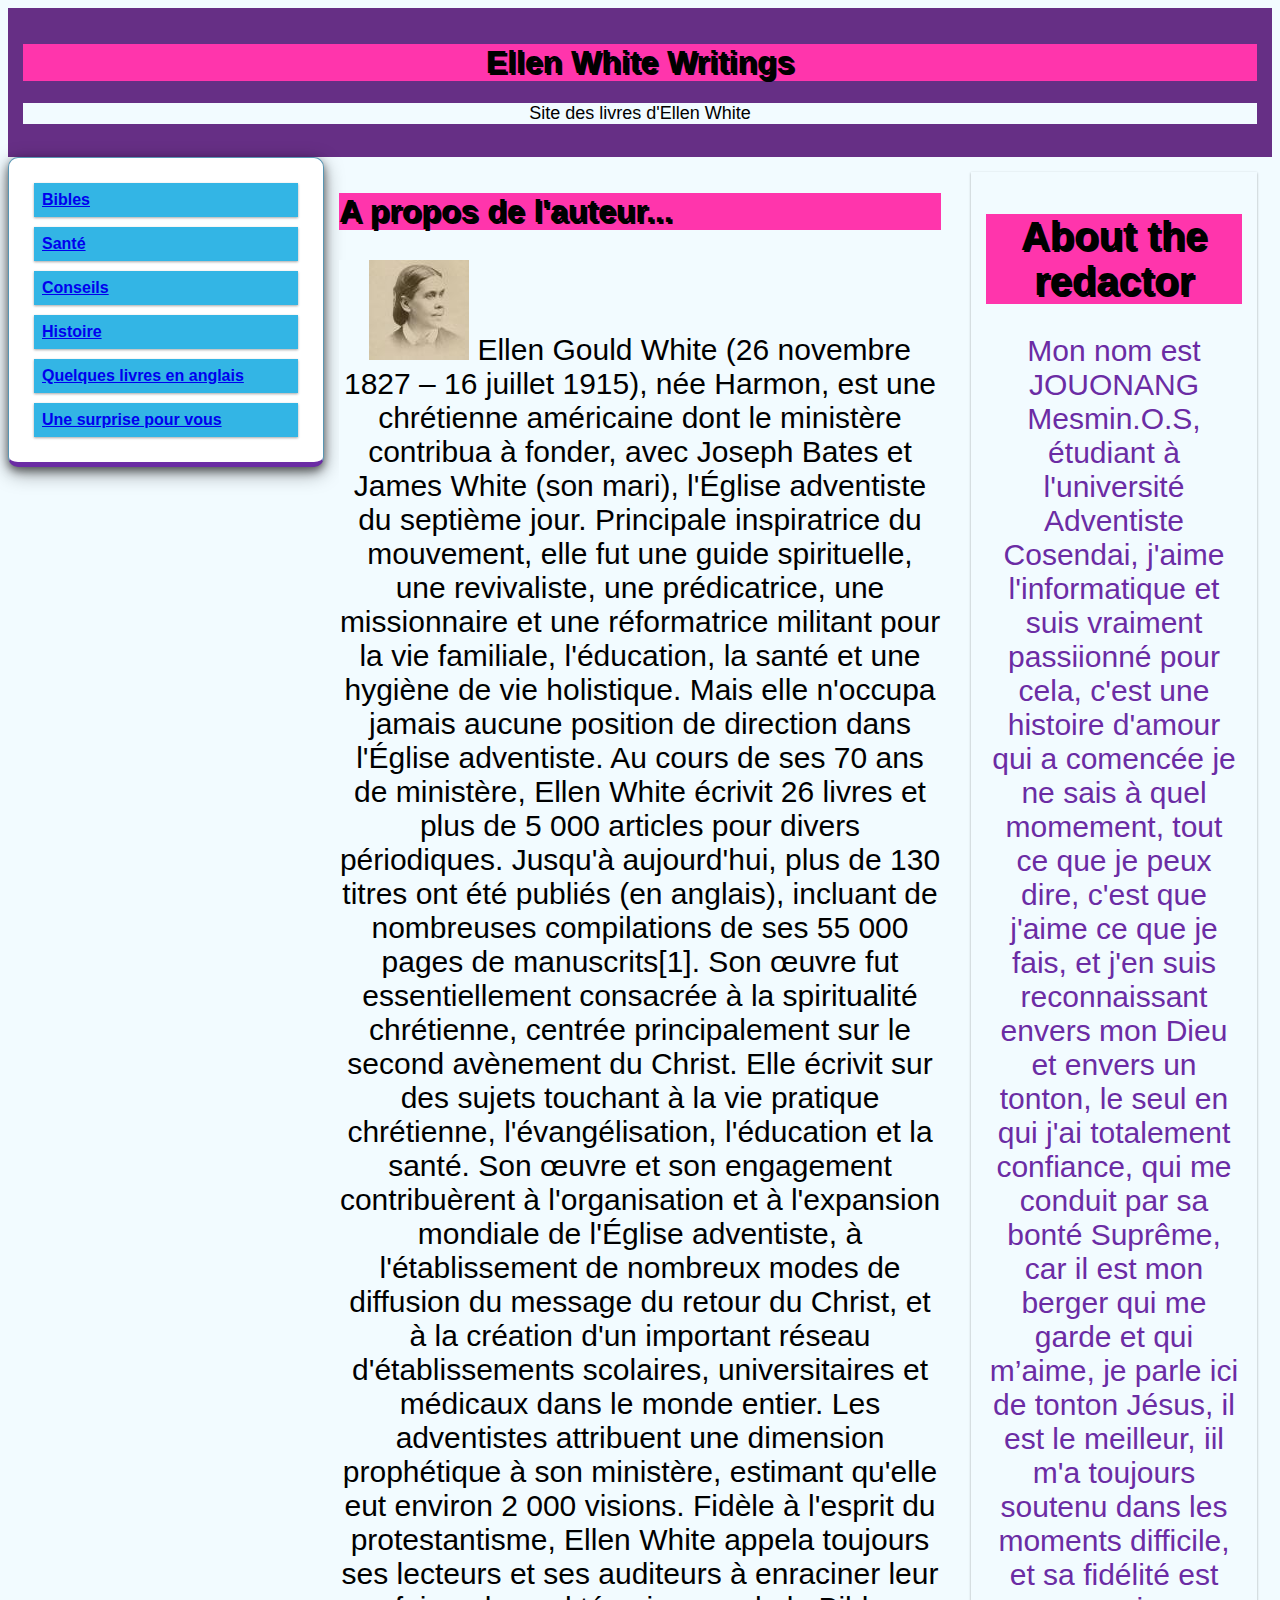
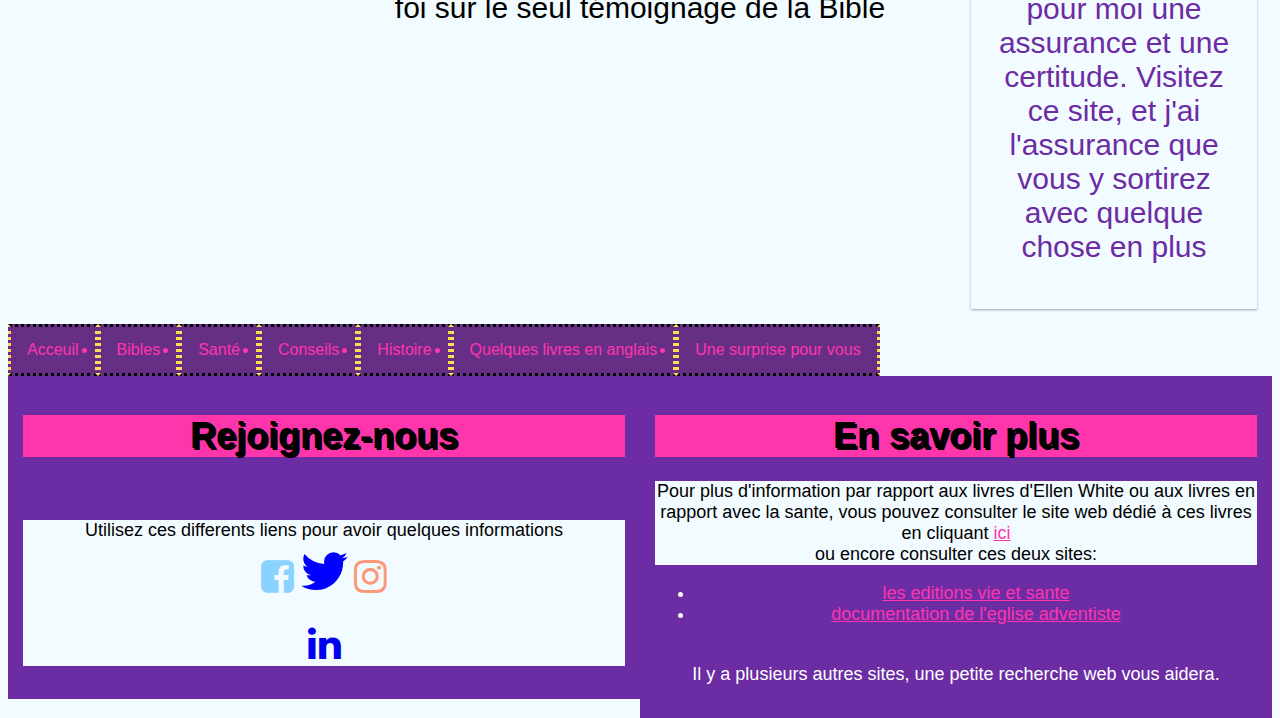
<file: index.html>
<!DOCTYPE html>
<html>
<head>
	<meta charset="utf-8"/>
	<link rel="shortcut icon" href="icon.jpg"/>
	<meta name="viewport" content="width=device-width, initial-scale=1.0">
	<link rel="stylesheet" href="https://cdnjs.cloudflare.com/ajax/libs/font-awesome/4.7.0/css/font-awesome.min.css">
	<link rel="stylesheet" type="text/css" href="styles.css">
</head>
<title>Ellen White Writings </title>
<body>

<div class="header">
  <h1 align="center"> <strong> Ellen White Writings </strong></h1>
		<p class="pheader">Site des livres d'Ellen White </p>
</div>

<div class="row">
  <div class="col-3 col-s-3 menu tabletitle">
    <ul>
		<li><a href="bible.html">Bibles</a></li>
		<li><a href="sante.html">Santé</a></li>
		<li><a href="conseil.html">Conseils</a></li>
		<li><a href="history.html">Histoire</a></li>
		<li><a href="english.html">Quelques livres en anglais</a></li>
		<li class="partLI blink"><a href="surprise.html">Une surprise pour vous</a></li>
    </ul>
  </div>

  <div class="col-6 col-s-9">
    <h1>A propos de l'auteur...</h1>
    <p class="pStyle">
    	<img src="imgEGW.jpg" alt="Une image d'Ellen Gould White">
    	Ellen Gould White (26 novembre 1827 – 16 juillet 1915), née Harmon, est une chrétienne américaine dont le ministère contribua à fonder, avec Joseph Bates et James White (son mari), l'Église adventiste du septième jour. Principale inspiratrice du mouvement, elle fut une guide spirituelle, une revivaliste, une prédicatrice, une missionnaire et une réformatrice militant pour la vie familiale, l'éducation, la santé et une hygiène de vie holistique. Mais elle n'occupa jamais aucune position de direction dans l'Église adventiste. Au cours de ses 70 ans de ministère, Ellen White écrivit 26 livres et plus de 5 000 articles pour divers périodiques. Jusqu'à aujourd'hui, plus de 130 titres ont été publiés (en anglais), incluant de nombreuses compilations de ses 55 000 pages de manuscrits[1]. Son œuvre fut essentiellement consacrée à la spiritualité chrétienne, centrée principalement sur le second avènement du Christ. Elle écrivit sur des sujets touchant à la vie pratique chrétienne, l'évangélisation, l'éducation et la santé. Son œuvre et son engagement contribuèrent à l'organisation et à l'expansion mondiale de l'Église adventiste, à l'établissement de nombreux modes de diffusion du message du retour du Christ, et à la création d'un important réseau d'établissements scolaires, universitaires et médicaux dans le monde entier. Les adventistes attribuent une dimension prophétique à son ministère, estimant qu'elle eut environ 2 000 visions. Fidèle à l'esprit du protestantisme, Ellen White appela toujours ses lecteurs et ses auditeurs à enraciner leur foi sur le seul témoignage de la Bible   
	</p>
  </div>

  <div class="col-3 col-s-12">
    <div class="aside">
      <h1>About the redactor</h1>
      <p class="pStyle">
      	Mon nom est JOUONANG Mesmin.O.S, étudiant à l'université Adventiste Cosendai, j'aime l'informatique et suis vraiment passiionné pour cela, c'est une histoire d'amour qui a comencée je ne sais à quel momement, tout ce que je peux dire, c'est que j'aime ce que je fais, et j'en suis reconnaissant envers mon Dieu et envers un tonton, le seul en qui j'ai totalement confiance, qui me conduit par sa bonté Suprême, car il est mon berger qui me garde et qui m’aime, je parle ici de tonton Jésus, il est le meilleur, iil m'a toujours soutenu dans les moments difficile, et sa fidélité est pour moi une assurance et une certitude. Visitez ce site, et j'ai l'assurance que vous y sortirez avec quelque chose en plus
      </p>
    </div>
  </div>
</div>

<div class="none" class="col-3 col-s-12">
			<li><a href="index.html"> Acceuil </a></li>
			<li><a href="bible.html">Bibles</a></li>
			<li><a href="sante.html">Santé</a></li>
			<li><a href="conseil.html">Conseils</a></li>
			<li><a href="history.html">Histoire</a></li>
			<li><a href="english.html">Quelques livres en anglais</a></li>
			<li class="partLI blink"><a href="surprise.html">Une surprise pour vous</a></li>
		</ul>
</div>
<div class="footer col-6 col-s-6">
  <h1>Rejoignez-nous</h1><br>
  	<p class="pfooter">Utilisez ces differents liens pour avoir quelques informations <br>
	<a class="aFb" href="https://m.facebook.com/Bibliotheque-De-Luniversite-Adventiste-Cosendai-512240622299259/"><i class="fa fa-facebook-square"></i></a>
	<a class="aTwit" href="https://twitter.com/egwwritings"><i class="fa fa-twitter"></i></a>
<a class="aInst" href="https://www.instagram.com/ellen.g.white/"><i class="fa fa-instagram"></i></a><br><br>
<a class="aAmaz" href="https://www.amazon.fr/l/B001HMUXSO/257-3242816-1789811?_encoding=UTF8&redirectedFromKindleDbs=true&rfkd=1&shoppingPortalEnabled=true"><i class="fa fa-linkedin" ></i></a>
</p>
</div>

<div class="footer col-6 col-s-6">
  <h1>En savoir plus</h1>
  <p class="pfooter"> Pour plus d'information par rapport aux livres d'Ellen White ou aux livres en rapport avec la sante, vous pouvez consulter le site web dédié à ces livres en cliquant <a class="acolor" href="http://www.ellenwhitecenter.org/ellen-white/bibliographie/ellen-white">ici</a>  <br> ou encore consulter ces deux sites: <br>
  	<ul>
  		<li> <a class="acolor" href="http://www.viesante.com/">les editions vie et sante</a></li>
  		<li> <a class="acolor" href="https://www.troisanges.com/Etudes-Index.htm">documentation de l'eglise adventiste</a> </li>
  	</ul> <br>
  	Il y a plusieurs autres sites, une petite recherche web vous aidera.
  </p>
</div>

</body>
</html>
</file>
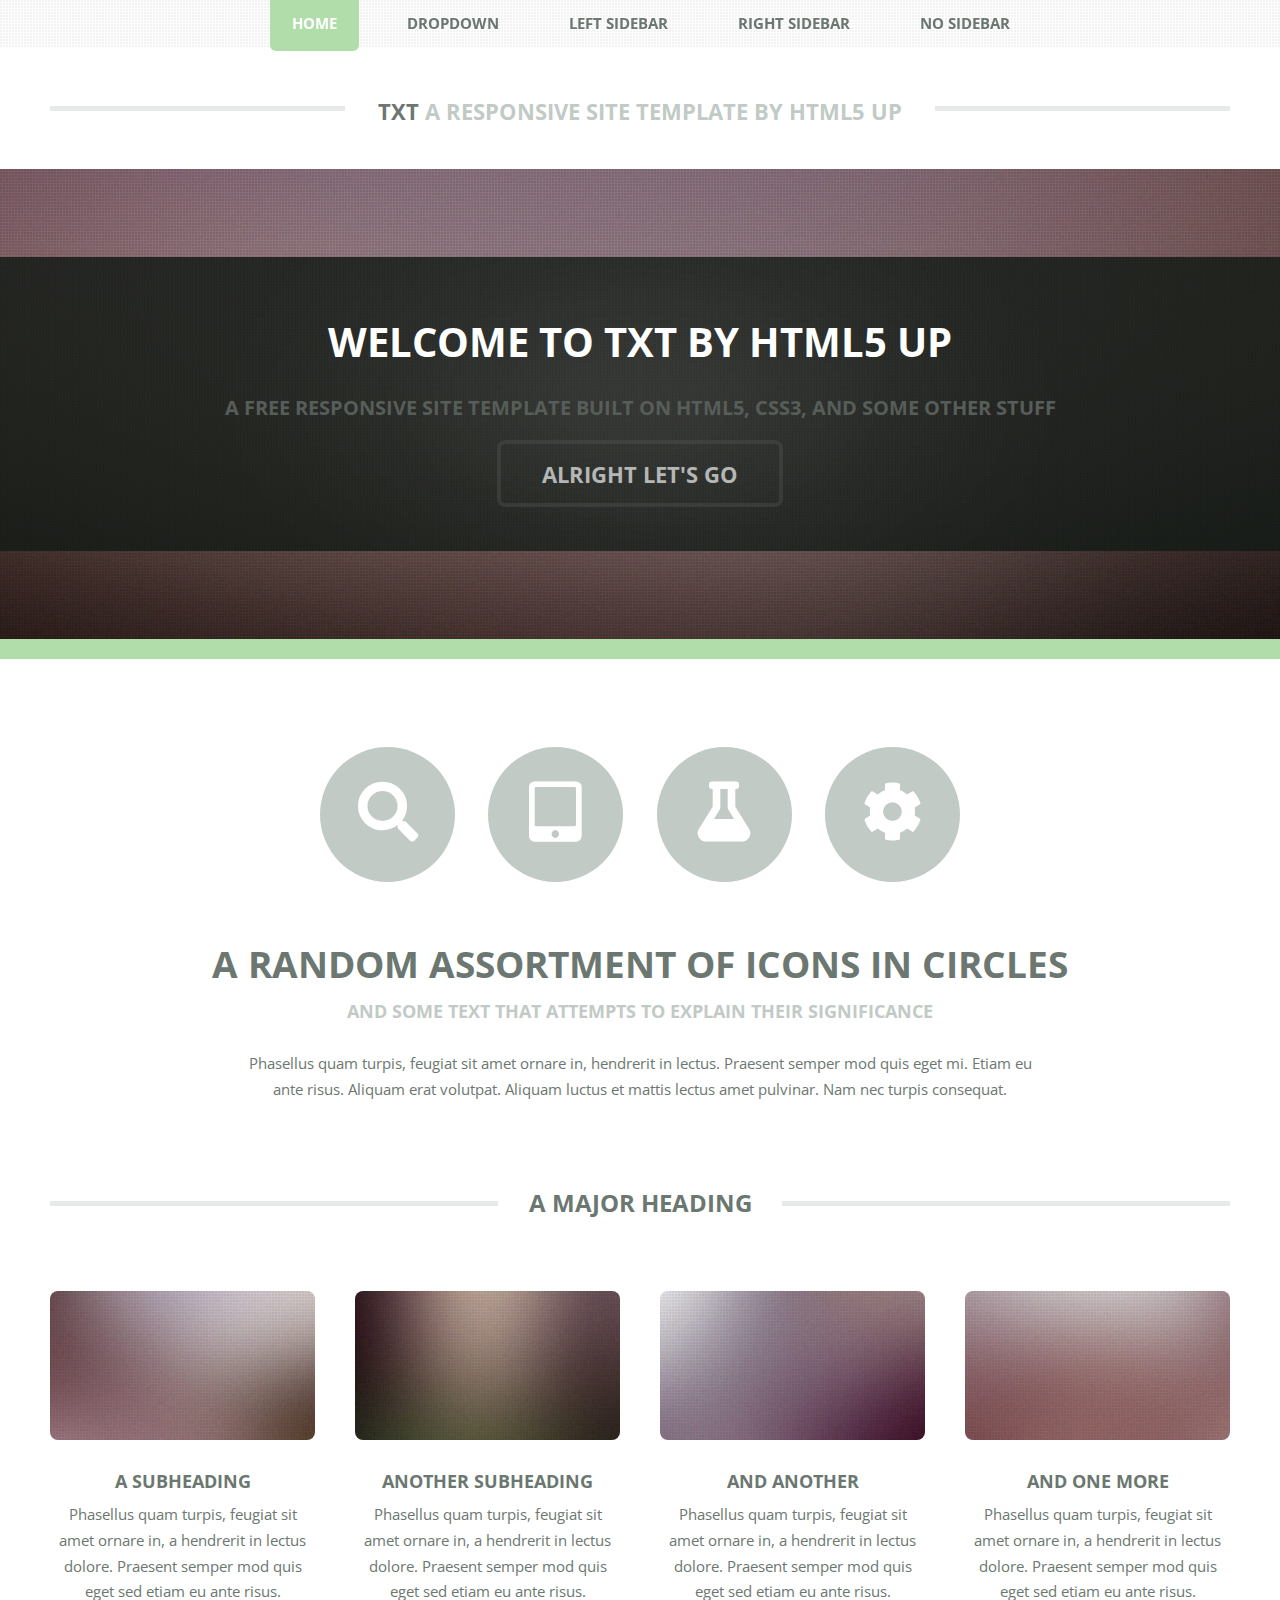
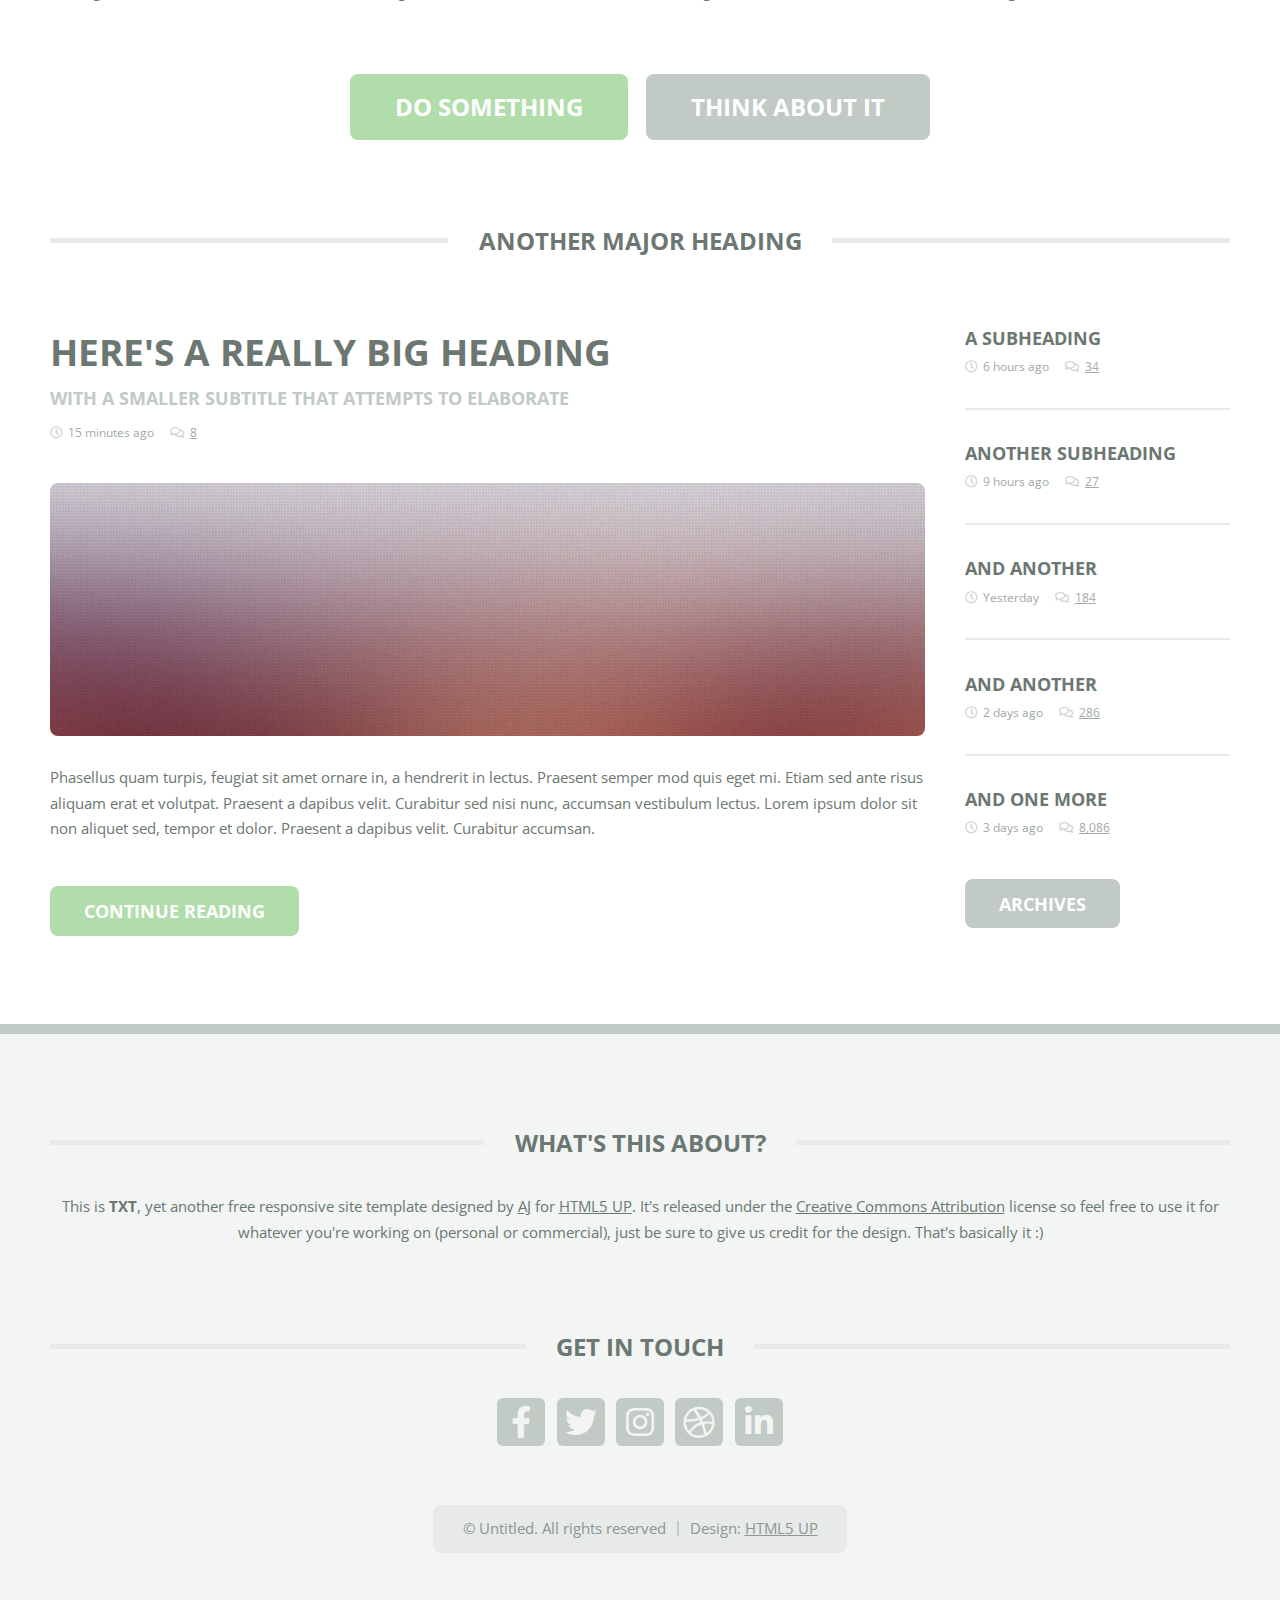
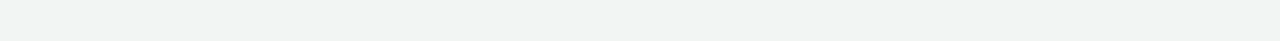
<file: template/index.html>
<!DOCTYPE HTML>
<!--
	TXT by HTML5 UP
	html5up.net | @ajlkn
	Free for personal and commercial use under the CCA 3.0 license (html5up.net/license)
-->
<html>
	<head>
		<title>TXT by HTML5 UP</title>
		<meta charset="utf-8" />
		<meta name="viewport" content="width=device-width, initial-scale=1, user-scalable=no" />
		<link rel="stylesheet" href="assets/css/main.css" />
	</head>
	<body class="homepage is-preload">
		<div id="page-wrapper">

			<!-- Header -->
				<header id="header">
					<div class="logo container">
						<div>
							<h1><a href="index.html" id="logo">TXT</a></h1>
							<p>A responsive site template by HTML5 UP</p>
						</div>
					</div>
				</header>

			<!-- Nav -->
				<nav id="nav">
					<ul>
						<li class="current"><a href="index.html">Home</a></li>
						<li>
							<a href="#">Dropdown</a>
							<ul>
								<li><a href="#">Lorem ipsum dolor</a></li>
								<li><a href="#">Magna phasellus</a></li>
								<li>
									<a href="#">Phasellus consequat</a>
									<ul>
										<li><a href="#">Lorem ipsum dolor</a></li>
										<li><a href="#">Phasellus consequat</a></li>
										<li><a href="#">Magna phasellus</a></li>
										<li><a href="#">Etiam dolore nisl</a></li>
									</ul>
								</li>
								<li><a href="#">Veroeros feugiat</a></li>
							</ul>
						</li>
						<li><a href="left-sidebar.html">Left Sidebar</a></li>
						<li><a href="right-sidebar.html">Right Sidebar</a></li>
						<li><a href="no-sidebar.html">No Sidebar</a></li>
					</ul>
				</nav>

			<!-- Banner -->
				<section id="banner">
					<div class="content">
						<h2>Welcome to TXT by HTML5 UP</h2>
						<p>A free responsive site template built on HTML5, CSS3, and some other stuff</p>
						<a href="#main" class="button scrolly">Alright let's go</a>
					</div>
				</section>

			<!-- Main -->
				<section id="main">
					<div class="container">
						<div class="row gtr-200">
							<div class="col-12">

								<!-- Highlight -->
									<section class="box highlight">
										<ul class="special">
											<li><a href="#" class="icon solid fa-search"><span class="label">Magnifier</span></a></li>
											<li><a href="#" class="icon solid fa-tablet-alt"><span class="label">Tablet</span></a></li>
											<li><a href="#" class="icon solid fa-flask"><span class="label">Flask</span></a></li>
											<li><a href="#" class="icon solid fa-cog"><span class="label">Cog?</span></a></li>
										</ul>
										<header>
											<h2>A random assortment of icons in circles</h2>
											<p>And some text that attempts to explain their significance</p>
										</header>
										<p>
											Phasellus quam turpis, feugiat sit amet ornare in, hendrerit in lectus. Praesent semper mod quis eget mi. Etiam eu<br />
											ante risus. Aliquam erat volutpat. Aliquam luctus et mattis lectus amet pulvinar. Nam nec turpis consequat.
										</p>
									</section>

							</div>
							<div class="col-12">

								<!-- Features -->
									<section class="box features">
										<h2 class="major"><span>A Major Heading</span></h2>
										<div>
											<div class="row">
												<div class="col-3 col-6-medium col-12-small">

													<!-- Feature -->
														<section class="box feature">
															<a href="#" class="image featured"><img src="images/pic01.jpg" alt="" /></a>
															<h3><a href="#">A Subheading</a></h3>
															<p>
																Phasellus quam turpis, feugiat sit amet ornare in, a hendrerit in
																lectus dolore. Praesent semper mod quis eget sed etiam eu ante risus.
															</p>
														</section>

												</div>
												<div class="col-3 col-6-medium col-12-small">

													<!-- Feature -->
														<section class="box feature">
															<a href="#" class="image featured"><img src="images/pic02.jpg" alt="" /></a>
															<h3><a href="#">Another Subheading</a></h3>
															<p>
																Phasellus quam turpis, feugiat sit amet ornare in, a hendrerit in
																lectus dolore. Praesent semper mod quis eget sed etiam eu ante risus.
															</p>
														</section>

												</div>
												<div class="col-3 col-6-medium col-12-small">

													<!-- Feature -->
														<section class="box feature">
															<a href="#" class="image featured"><img src="images/pic03.jpg" alt="" /></a>
															<h3><a href="#">And Another</a></h3>
															<p>
																Phasellus quam turpis, feugiat sit amet ornare in, a hendrerit in
																lectus dolore. Praesent semper mod quis eget sed etiam eu ante risus.
															</p>
														</section>

												</div>
												<div class="col-3 col-6-medium col-12-small">

													<!-- Feature -->
														<section class="box feature">
															<a href="#" class="image featured"><img src="images/pic04.jpg" alt="" /></a>
															<h3><a href="#">And One More</a></h3>
															<p>
																Phasellus quam turpis, feugiat sit amet ornare in, a hendrerit in
																lectus dolore. Praesent semper mod quis eget sed etiam eu ante risus.
															</p>
														</section>

												</div>
												<div class="col-12">
													<ul class="actions">
														<li><a href="#" class="button large">Do Something</a></li>
														<li><a href="#" class="button alt large">Think About It</a></li>
													</ul>
												</div>
											</div>
										</div>
									</section>

							</div>
							<div class="col-12">

								<!-- Blog -->
									<section class="box blog">
										<h2 class="major"><span>Another Major Heading</span></h2>
										<div>
											<div class="row">
												<div class="col-9 col-12-medium">
													<div class="content">

														<!-- Featured Post -->
															<article class="box post">
																<header>
																	<h3><a href="#">Here's a really big heading</a></h3>
																	<p>With a smaller subtitle that attempts to elaborate</p>
																	<ul class="meta">
																		<li class="icon fa-clock">15 minutes ago</li>
																		<li class="icon fa-comments"><a href="#">8</a></li>
																	</ul>
																</header>
																<a href="#" class="image featured"><img src="images/pic05.jpg" alt="" /></a>
																<p>
																	Phasellus quam turpis, feugiat sit amet ornare in, a hendrerit in lectus. Praesent
																	semper mod quis eget mi. Etiam sed ante risus aliquam erat et volutpat. Praesent a
																	dapibus velit. Curabitur sed nisi nunc, accumsan vestibulum lectus. Lorem ipsum
																	dolor sit non aliquet sed, tempor et dolor. Praesent a dapibus velit. Curabitur
																	accumsan.
																</p>
																<a href="#" class="button">Continue Reading</a>
															</article>

													</div>
												</div>
												<div class="col-3 col-12-medium">
													<div class="sidebar">

														<!-- Archives -->
															<ul class="divided">
																<li>
																	<article class="box post-summary">
																		<h3><a href="#">A Subheading</a></h3>
																		<ul class="meta">
																			<li class="icon fa-clock">6 hours ago</li>
																			<li class="icon fa-comments"><a href="#">34</a></li>
																		</ul>
																	</article>
																</li>
																<li>
																	<article class="box post-summary">
																		<h3><a href="#">Another Subheading</a></h3>
																		<ul class="meta">
																			<li class="icon fa-clock">9 hours ago</li>
																			<li class="icon fa-comments"><a href="#">27</a></li>
																		</ul>
																	</article>
																</li>
																<li>
																	<article class="box post-summary">
																		<h3><a href="#">And Another</a></h3>
																		<ul class="meta">
																			<li class="icon fa-clock">Yesterday</li>
																			<li class="icon fa-comments"><a href="#">184</a></li>
																		</ul>
																	</article>
																</li>
																<li>
																	<article class="box post-summary">
																		<h3><a href="#">And Another</a></h3>
																		<ul class="meta">
																			<li class="icon fa-clock">2 days ago</li>
																			<li class="icon fa-comments"><a href="#">286</a></li>
																		</ul>
																	</article>
																</li>
																<li>
																	<article class="box post-summary">
																		<h3><a href="#">And One More</a></h3>
																		<ul class="meta">
																			<li class="icon fa-clock">3 days ago</li>
																			<li class="icon fa-comments"><a href="#">8,086</a></li>
																		</ul>
																	</article>
																</li>
															</ul>
															<a href="#" class="button alt">Archives</a>

													</div>
												</div>
											</div>
										</div>
									</section>

							</div>
						</div>
					</div>
				</section>

			<!-- Footer -->
				<footer id="footer">
					<div class="container">
						<div class="row gtr-200">
							<div class="col-12">

								<!-- About -->
									<section>
										<h2 class="major"><span>What's this about?</span></h2>
										<p>
											This is <strong>TXT</strong>, yet another free responsive site template designed by
											<a href="http://twitter.com/ajlkn">AJ</a> for <a href="http://html5up.net">HTML5 UP</a>. It's released under the
											<a href="http://html5up.net/license/">Creative Commons Attribution</a> license so feel free to use it for
											whatever you're working on (personal or commercial), just be sure to give us credit for the design.
											That's basically it :)
										</p>
									</section>

							</div>
							<div class="col-12">

								<!-- Contact -->
									<section>
										<h2 class="major"><span>Get in touch</span></h2>
										<ul class="contact">
											<li><a class="icon brands fa-facebook-f" href="#"><span class="label">Facebook</span></a></li>
											<li><a class="icon brands fa-twitter" href="#"><span class="label">Twitter</span></a></li>
											<li><a class="icon brands fa-instagram" href="#"><span class="label">Instagram</span></a></li>
											<li><a class="icon brands fa-dribbble" href="#"><span class="label">Dribbble</span></a></li>
											<li><a class="icon brands fa-linkedin-in" href="#"><span class="label">LinkedIn</span></a></li>
										</ul>
									</section>

							</div>
						</div>

						<!-- Copyright -->
							<div id="copyright">
								<ul class="menu">
									<li>&copy; Untitled. All rights reserved</li><li>Design: <a href="http://html5up.net">HTML5 UP</a></li>
								</ul>
							</div>

					</div>
				</footer>

		</div>

		<!-- Scripts -->
			<script src="assets/js/jquery.min.js"></script>
			<script src="assets/js/jquery.dropotron.min.js"></script>
			<script src="assets/js/jquery.scrolly.min.js"></script>
			<script src="assets/js/browser.min.js"></script>
			<script src="assets/js/breakpoints.min.js"></script>
			<script src="assets/js/util.js"></script>
			<script src="assets/js/main.js"></script>

	</body>
</html>
</file>
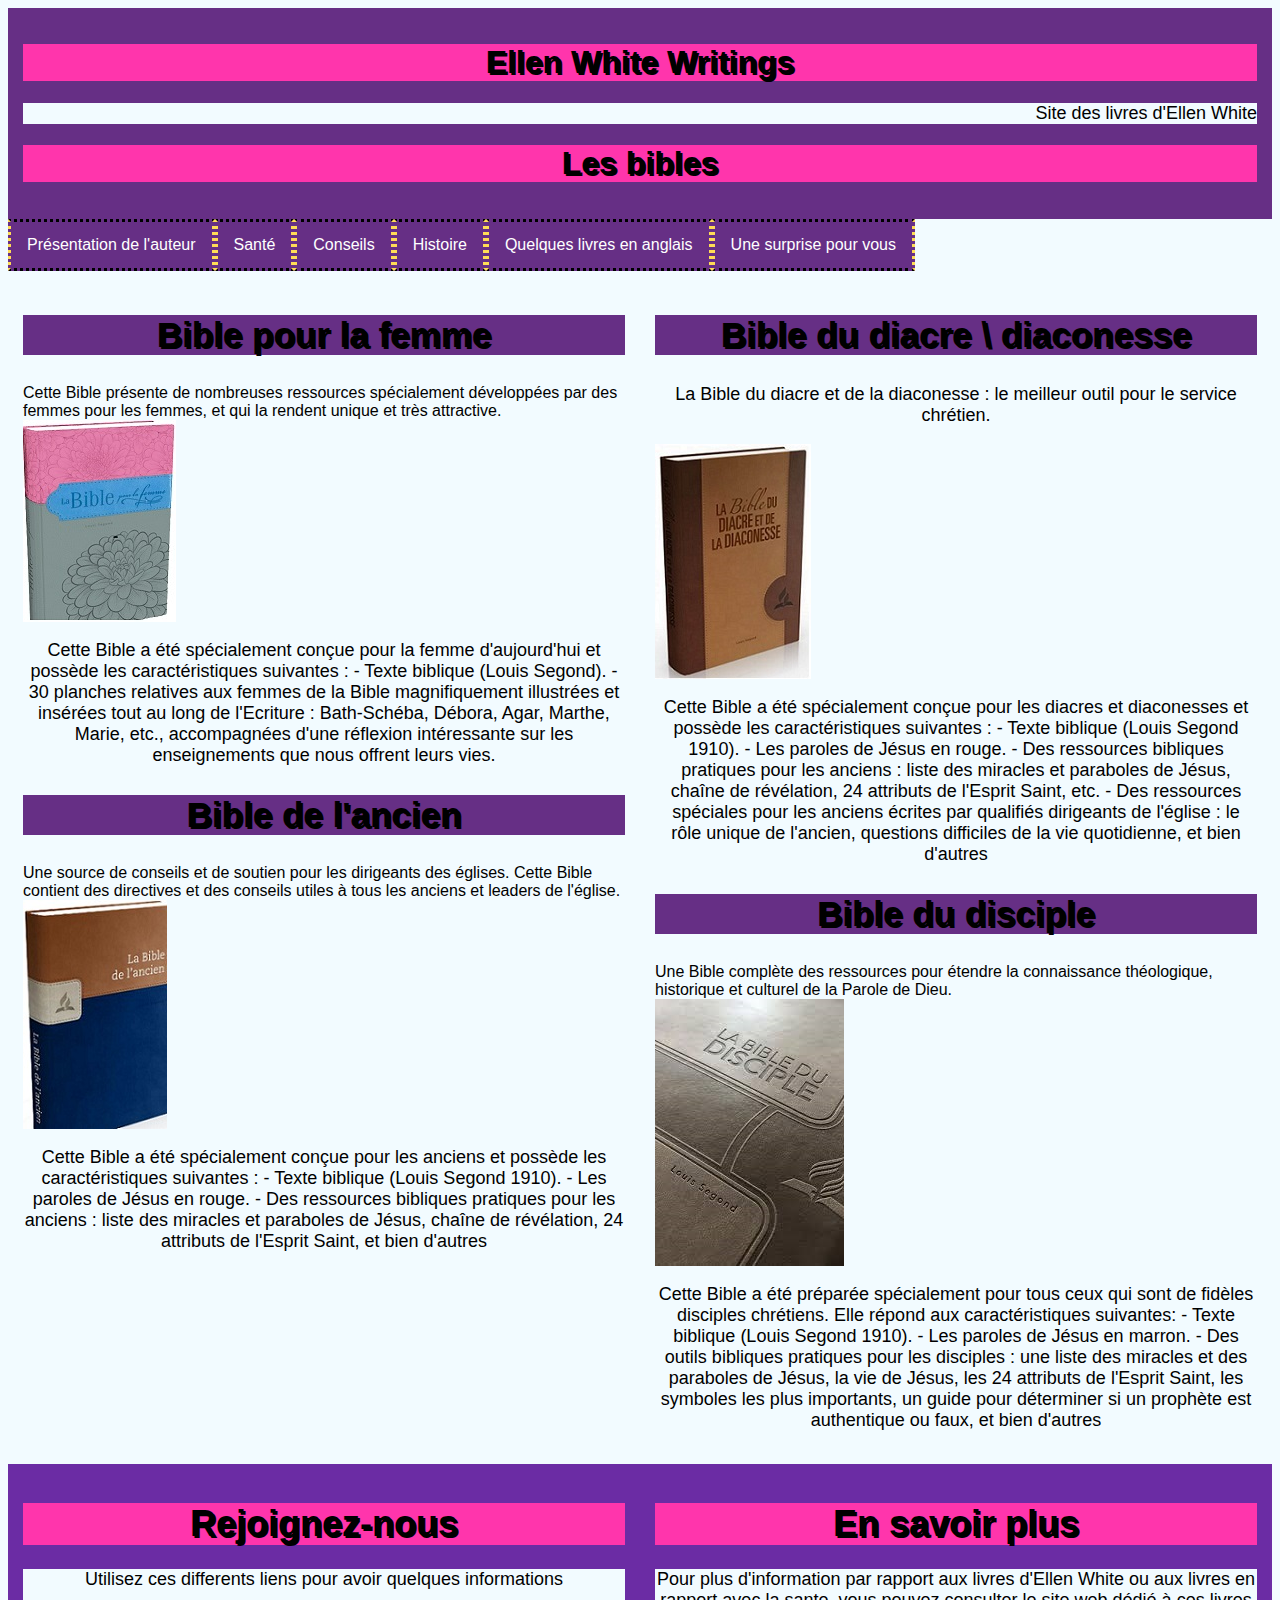
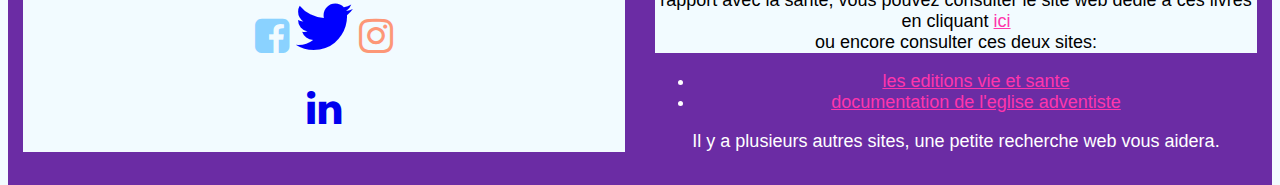
<file: bible.html>
<!DOCTYPE html>
<html lang="en">
<head>
  <meta charset="utf-8"/>
  <link rel="stylesheet" type="text/css" href="bible.css">
   <link rel="shortcut icon" href="icon.jpg"/>
  <title>Ellen White Writings-Bibles </title>
<meta name="viewport" content="width=device-width, initial-scale=1">
<link rel="stylesheet" href="https://cdnjs.cloudflare.com/ajax/libs/font-awesome/4.7.0/css/font-awesome.min.css">
 
</head>
<title>Ellen White Writings </title>
<body>

<div class="header">
  <h1 align="center"> <strong> Ellen White Writings </strong></h1>
		<p class="pheader">Site des livres d'Ellen White </p>
			<h1>Les bibles</h1>
</div>

<div class="none">
		<ul style="color: aliceblue;">
			<li><a href="index.html"> Présentation de l'auteur </a></li>
			<li><a href="sante.html">Santé</a></li>
			<li><a href="conseil.html">Conseils</a></li>
			<li><a href="history.html">Histoire</a></li>
			<li><a href="english.html">Quelques livres en anglais</a></li>
			<li class="partLI blink"><a href="surprise.html">Une surprise pour vous</a></li>
		</ul>
	</div>
   <div class="col-6 col-s-9">
				<div>
					<h2>Bible pour la femme </h2> Cette Bible présente de nombreuses ressources spécialement développées par des femmes pour les femmes, et qui la rendent unique et très attractive.
					<img src="BibleFem.jpg" alt="Une image de la bible pour femme" class="Img1">
					<p>Cette Bible a été spécialement conçue pour la femme d'aujourd'hui et possède les caractéristiques suivantes : - Texte biblique (Louis Segond).  - 30 planches relatives aux femmes de la Bible magnifiquement illustrées et insérées tout au long de l'Ecriture : Bath-Schéba, Débora, Agar, Marthe, Marie, etc., accompagnées d'une réflexion intéressante sur les enseignements que nous offrent leurs vies.
				</div>
				<div >
					<h2>Bible de l'ancien </h2> Une source de conseils et de soutien pour les dirigeants des églises. Cette Bible contient des directives et des conseils utiles à tous les anciens et leaders de l'église.
					<img src="BibleAnc.jpg" alt="Une image de la bible pour anciens" class="Img1">
					<p>Cette Bible a été spécialement conçue pour les anciens et possède les caractéristiques suivantes : - Texte biblique (Louis Segond 1910). - Les paroles de Jésus en rouge. - Des ressources bibliques pratiques pour les anciens : liste des miracles et paraboles de Jésus, chaîne de révélation, 24 attributs de l'Esprit Saint, et bien d'autres</p>
				</div>
			</div>
			<div class="col-6 col-s-12">
				<div>
					<h2>Bible du diacre \ diaconesse</h2><p> La Bible du diacre et de la diaconesse : le meilleur outil pour le service chrétien.</p>
					<img src="BibleDiacre.jpg" alt="Une image de la bible pour diacres/diaconesse" class="Img1">
					<p>Cette Bible a été spécialement conçue pour les diacres et diaconesses et possède les caractéristiques suivantes : - Texte biblique (Louis Segond 1910). - Les paroles de Jésus en rouge. - Des ressources bibliques pratiques pour les anciens : liste des miracles et paraboles de Jésus, chaîne de révélation, 24 attributs de l'Esprit Saint, etc. - Des ressources spéciales pour les anciens écrites par qualifiés dirigeants de l'église : le rôle unique de l'ancien, questions difficiles de la vie quotidienne, et bien d'autres</p>
				</div>
				<div>
					<h2>Bible du disciple</h2> Une Bible complète des ressources pour étendre la connaissance théologique, historique et culturel de la Parole de Dieu.
					<img src="BibleDisc.jpg" alt="Une image de la bible pour disciples" class="Img1">
					<p >Cette Bible a été préparée spécialement pour tous ceux qui sont de fidèles disciples chrétiens. Elle répond aux caractéristiques suivantes: - Texte biblique (Louis Segond 1910). - Les paroles de Jésus en marron. - Des outils bibliques pratiques pour les disciples : une liste des miracles et des paraboles de Jésus, la vie de Jésus, les 24 attributs de l'Esprit Saint, les symboles les plus importants, un guide pour déterminer si un prophète est authentique ou faux, et bien d'autres</p>
				</div>
				</div>
			</div>

			<div class="footer col-6 col-s-6">
  <h1>Rejoignez-nous</h1>
  	<p class="pfooter">Utilisez ces differents liens pour avoir quelques informations <br>
	<a class="aFb" href="https://m.facebook.com/Bibliotheque-De-Luniversite-Adventiste-Cosendai-512240622299259/"><i class="fa fa-facebook-square"></i></a>
	<a class="aTwit" href="https://twitter.com/egwwritings"><i class="fa fa-twitter"></i></a>
<a class="aInst" href="https://www.instagram.com/ellen.g.white/"><i class="fa fa-instagram"></i></a><br><br>
<a class="aAmaz" href="https://www.amazon.fr/l/B001HMUXSO/257-3242816-1789811?_encoding=UTF8&redirectedFromKindleDbs=true&rfkd=1&shoppingPortalEnabled=true"><i class="fa fa-linkedin" ></i></a> <br>
<br>
</p>
</div>

<div class="footer col-6 col-s-6">
  <h1>En savoir plus</h1>
  <p class="pfooter"> Pour plus d'information par rapport aux livres d'Ellen White ou aux livres en rapport avec la sante, vous pouvez consulter le site web dédié à ces livres en cliquant <a class="acolor" href="http://www.ellenwhitecenter.org/ellen-white/bibliographie/ellen-white">ici</a>  <br> ou encore consulter ces deux sites: 
  	<ul>
  		<li> <a class="acolor" href="http://www.viesante.com/">les editions vie et sante</a></li>
  		<li> <a class="acolor" href="https://www.troisanges.com/Etudes-Index.htm">documentation de l'eglise adventiste</a> </li>
  	</ul>
  	Il y a plusieurs autres sites, une petite recherche web vous aidera.
  </p>
</div>

</body>
</html>
</file>
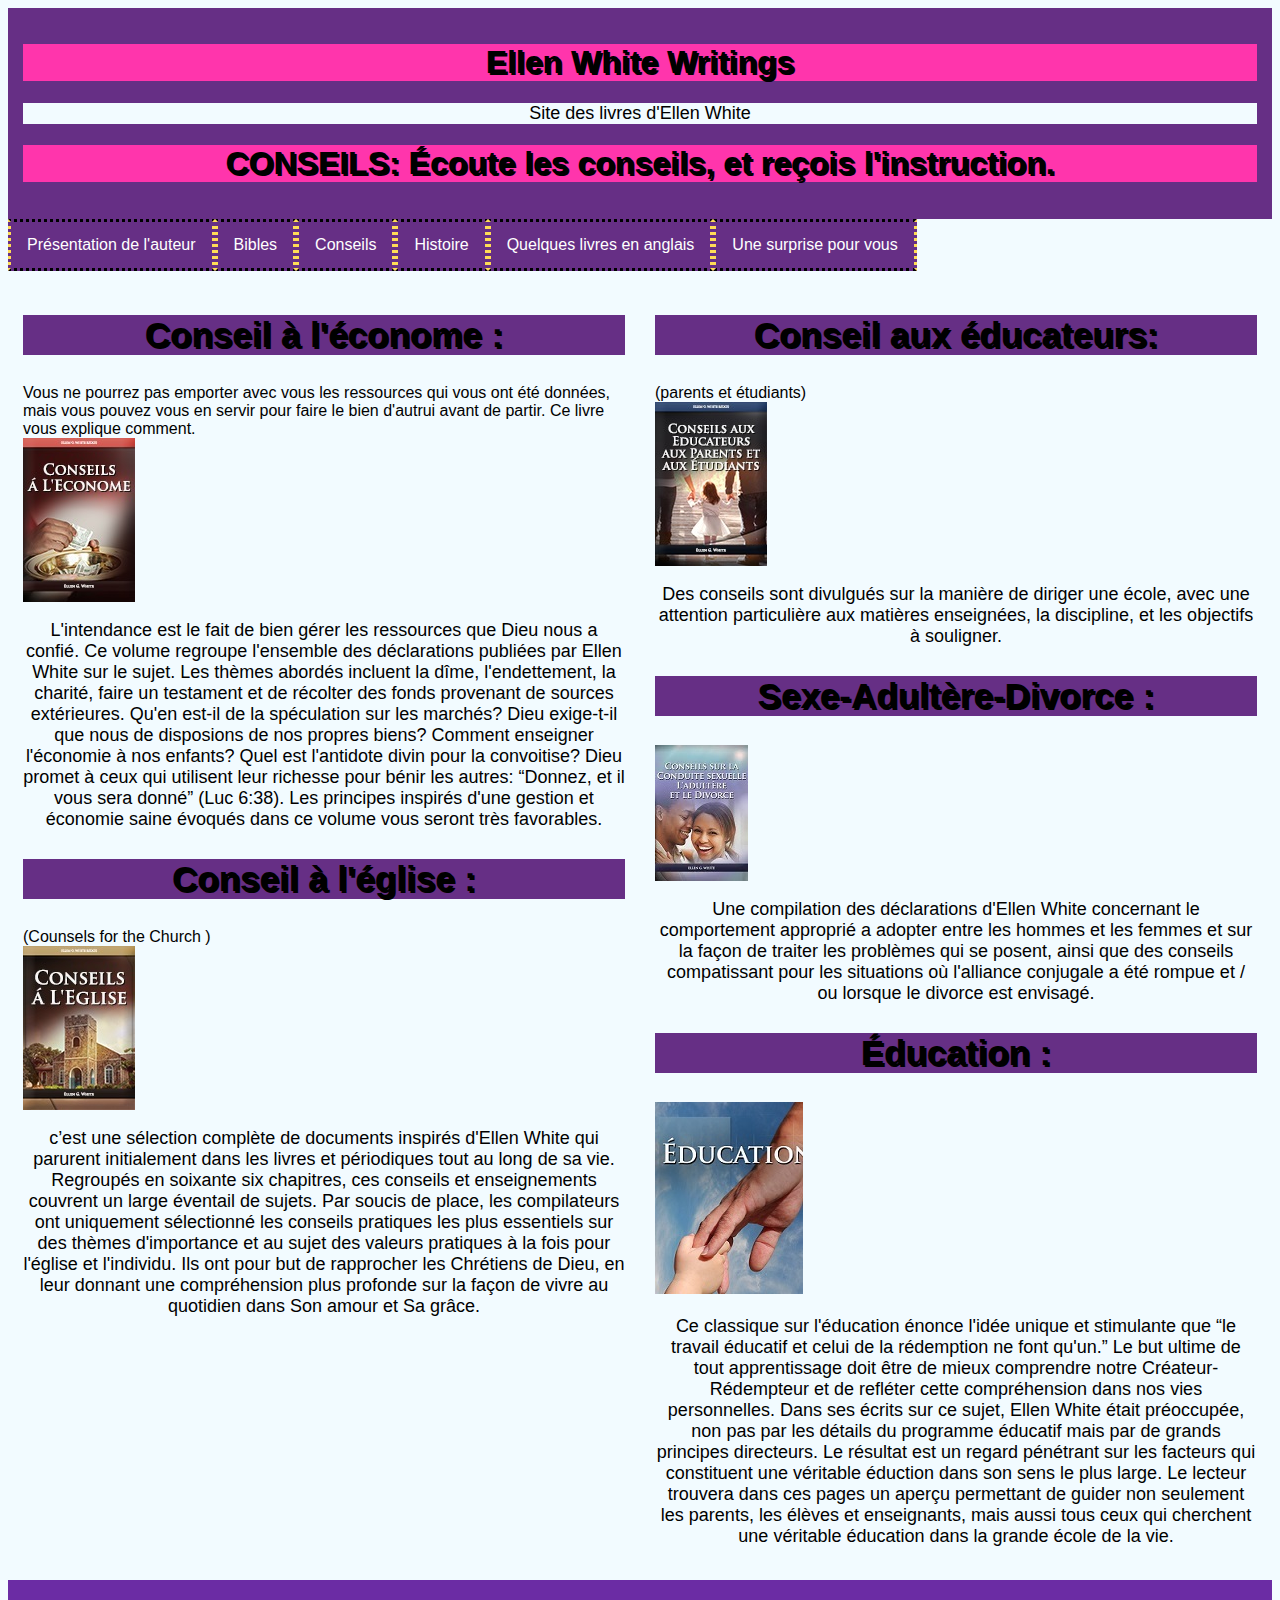
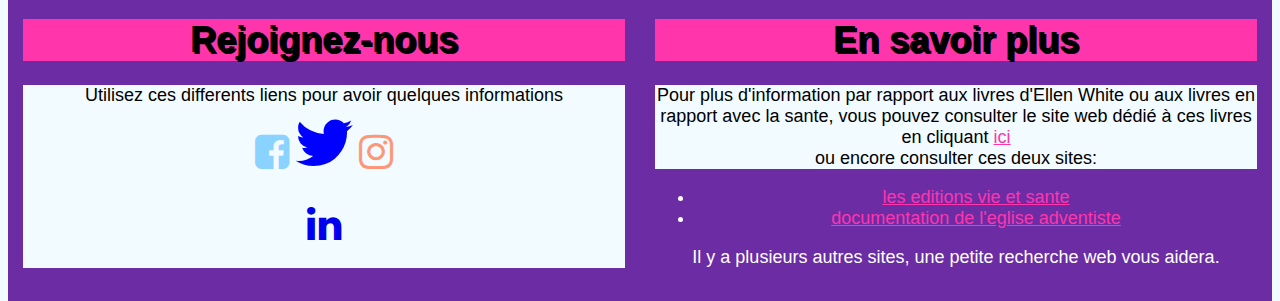
<file: conseil.html>
<!DOCTYPE html>
<html lang="en">
<head>
  <meta charset="utf-8"/>
  <link rel="stylesheet" type="text/css" href="sante.css">
   <link rel="shortcut icon" href="icon.jpg"/>
  <title>Ellen White Writings-Bibles </title>
<meta name="viewport" content="width=device-width, initial-scale=1">
<link rel="stylesheet" href="https://cdnjs.cloudflare.com/ajax/libs/font-awesome/4.7.0/css/font-awesome.min.css">
 
</head>
<title>Ellen White Writings </title>
<body>

<div class="header">
  <h1 align="center"> <strong> Ellen White Writings </strong></h1>
		<p class="pheader">Site des livres d'Ellen White </p>
			<h1>CONSEILS: Écoute les conseils, et reçois l'instruction.</h1>

</div>

<div class="none">
		<ul style="color: aliceblue;">
			<li><a href="index.html"> Présentation de l'auteur </a></li>
			<li><a href="bible.html">Bibles</a></li>
			<li><a href="conseil.html">Conseils</a></li>
			<li><a href="history.html">Histoire</a></li>
			<li><a href="english.html">Quelques livres en anglais</a></li>
			<li class="partLI blink"><a href="surprise.html">Une surprise pour vous</a></li>
		</ul>
	</div>
   <div class="col-6 col-s-9">
   		<div>
   			<h2>Conseil à l'économe : </h2> Vous ne pourrez pas emporter avec vous les ressources qui vous ont été données, mais vous pouvez vous en servir pour faire le bien d'autrui avant de partir. Ce livre vous explique comment.
		<img src="CEc.jpg" class="Img1" alt="Image du livre con à l'économe">
			<p>L'intendance est le fait de bien gérer les ressources que Dieu nous a confié. Ce volume regroupe l'ensemble des déclarations publiées par Ellen White sur le sujet. Les thèmes abordés incluent la dîme, l'endettement, la charité, faire un testament et de récolter des fonds provenant de sources extérieures. Qu'en est-il de la spéculation sur les marchés? Dieu exige-t-il que nous de disposions de nos propres biens? Comment enseigner l'économie à nos enfants? Quel est l'antidote divin pour la convoitise? Dieu promet à ceux qui utilisent leur richesse pour bénir les autres: “Donnez, et il vous sera donné” (Luc 6:38). Les principes inspirés d'une gestion et économie saine évoqués dans ce volume vous seront très favorables.</p>
		</div>
		<div>
			<h2> Conseil à l'église : </h2>  (Counsels for the Church )
			<img src="CEg.jpg" class="Img1" alt="Image du livre Conseils à l'église ">
			<p>c’est une sélection complète de documents inspirés d'Ellen White qui parurent initialement dans les livres et périodiques tout au long de sa vie. Regroupés en soixante six chapitres, ces conseils et enseignements couvrent un large éventail de sujets. Par soucis de place, les compilateurs ont uniquement sélectionné les conseils pratiques les plus essentiels sur des thèmes d'importance et au sujet des valeurs pratiques à la fois pour l'église et l'individu. Ils ont pour but de rapprocher les Chrétiens de Dieu, en leur donnant une compréhension plus profonde sur la façon de vivre au quotidien dans Son amour et Sa grâce.</p>
		</div>
	</div>
	<div class="col-6 col-s-12">
		<div>
			<h2> Conseil aux éducateurs: </h2> (parents et étudiants) 
			<img src="CEd.jpg" class="Img1" alt="Image du Livre Conseils aux éducateurs">
			<p>Des conseils sont divulgués sur la manière de diriger une école, avec une attention particulière aux matières enseignées, la discipline, et les objectifs à souligner.</p>
		</div>
		<div>
			<h2> Sexe-Adultère-Divorce : </h2>
			<img src="condSexDiv.jpg" class="Img1" alt="Image du Livre conduite sexuelle adultère et divorce">
			<p>Une compilation des déclarations d'Ellen White concernant le comportement approprié a adopter entre les hommes et les femmes et sur la façon de traiter les problèmes qui se posent, ainsi que des conseils compatissant pour les situations où l'alliance conjugale a été rompue et / ou lorsque le divorce est envisagé.</p>
		</div>
		<h2> Éducation : </h2>
			<img src="Ed.jpg" alt="Image du Livre éducation">
			<p> Ce classique sur l'éducation énonce l'idée unique et stimulante que “le travail éducatif et celui de la rédemption ne font qu'un.” Le but ultime de tout apprentissage doit être de mieux comprendre notre Créateur-Rédempteur et de refléter cette compréhension dans nos vies personnelles. Dans ses écrits sur ce sujet, Ellen White était préoccupée, non pas par les détails du programme éducatif mais par de grands principes directeurs. Le résultat est un regard pénétrant sur les facteurs qui constituent une véritable éduction dans son sens le plus large. Le lecteur trouvera dans ces pages un aperçu permettant de guider non seulement les parents, les élèves et enseignants, mais aussi tous ceux qui cherchent une véritable éducation dans la grande école de la vie.</p>
		</div>
	</div>

			<div class="footer col-6 col-s-6">
  <h1>Rejoignez-nous</h1>
  	<p class="pfooter">Utilisez ces differents liens pour avoir quelques informations <br>
	<a class="aFb" href="https://m.facebook.com/Bibliotheque-De-Luniversite-Adventiste-Cosendai-512240622299259/"><i class="fa fa-facebook-square"></i></a>
	<a class="aTwit" href="https://twitter.com/egwwritings"><i class="fa fa-twitter"></i></a>
<a class="aInst" href="https://www.instagram.com/ellen.g.white/"><i class="fa fa-instagram"></i></a><br><br>
<a class="aAmaz" href="https://www.amazon.fr/l/B001HMUXSO/257-3242816-1789811?_encoding=UTF8&redirectedFromKindleDbs=true&rfkd=1&shoppingPortalEnabled=true"><i class="fa fa-linkedin" ></i></a> <br>
<br>
</p>
</div>

<div class="footer col-6 col-s-6">
  <h1>En savoir plus</h1>
  <p class="pfooter"> Pour plus d'information par rapport aux livres d'Ellen White ou aux livres en rapport avec la sante, vous pouvez consulter le site web dédié à ces livres en cliquant <a class="acolor" href="http://www.ellenwhitecenter.org/ellen-white/bibliographie/ellen-white">ici</a>  <br> ou encore consulter ces deux sites: 
  	<ul>
  		<li> <a class="acolor" href="http://www.viesante.com/">les editions vie et sante</a></li>
  		<li> <a class="acolor" href="https://www.troisanges.com/Etudes-Index.htm">documentation de l'eglise adventiste</a> </li>
  	</ul>
  	Il y a plusieurs autres sites, une petite recherche web vous aidera.
  </p>
</div>

</body>
</html>
</file>
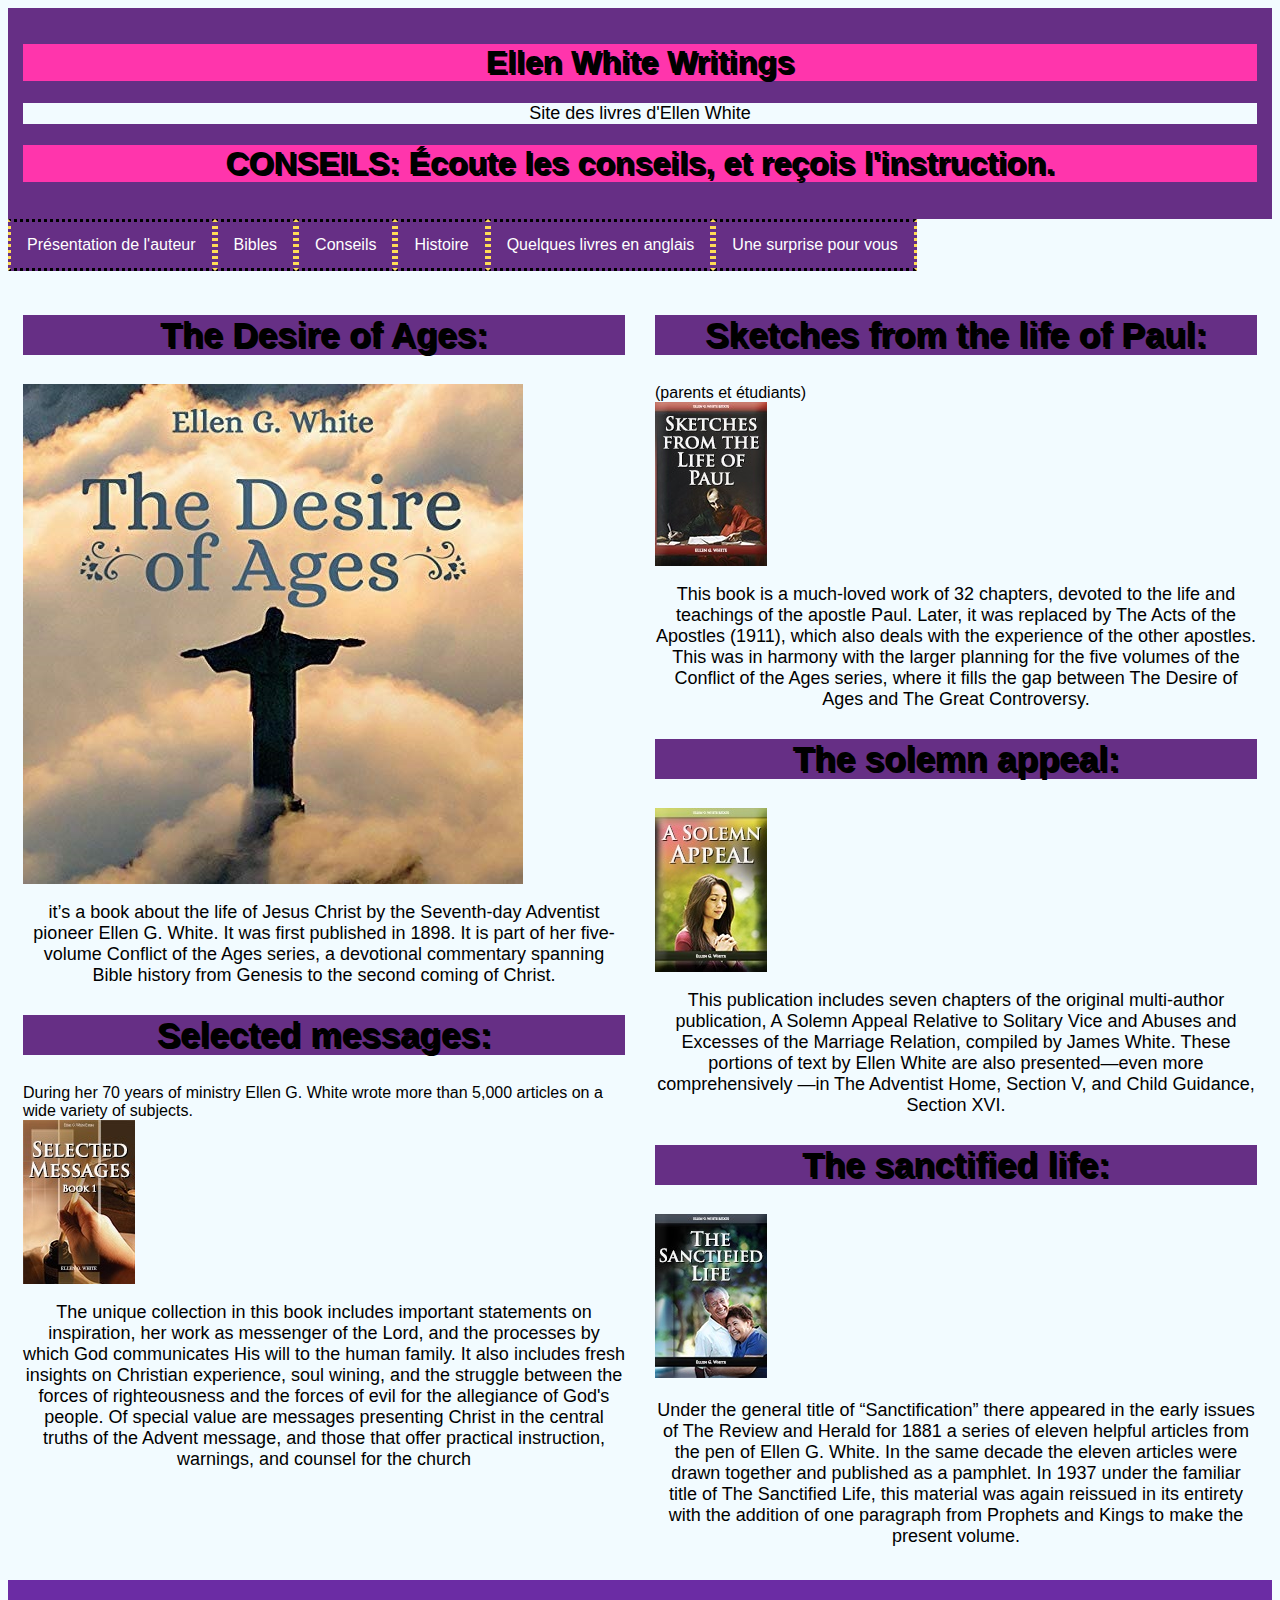
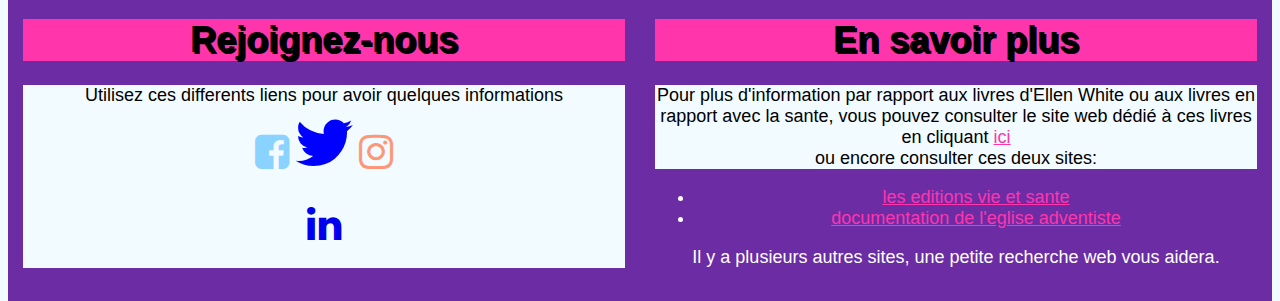
<file: english.html>
<!DOCTYPE html>
<html lang="en">
<head>
  <meta charset="utf-8"/>
  <link rel="stylesheet" type="text/css" href="sante.css">
   <link rel="shortcut icon" href="icon.jpg"/>
  <title>Ellen White Writings-Bibles </title>
<meta name="viewport" content="width=device-width, initial-scale=1">
<link rel="stylesheet" href="https://cdnjs.cloudflare.com/ajax/libs/font-awesome/4.7.0/css/font-awesome.min.css">
 
</head>
<title>Ellen White Writings </title>
<body>

<div class="header">
  <h1 align="center"> <strong> Ellen White Writings </strong></h1>
		<p class="pheader">Site des livres d'Ellen White </p>
			<h1>CONSEILS: Écoute les conseils, et reçois l'instruction.</h1>

</div>

<div class="none">
		<ul style="color: aliceblue;">
			<li><a href="index.html"> Présentation de l'auteur </a></li>
			<li><a href="bible.html">Bibles</a></li>
			<li><a href="conseil.html">Conseils</a></li>
			<li><a href="history.html">Histoire</a></li>
			<li><a href="english.html">Quelques livres en anglais</a></li>
			<li class="partLI blink"><a href="surprise.html">Une surprise pour vous</a></li>
		</ul>
	</div>
   <div class="col-6 col-s-9">
   		<div>
   			<h2>The Desire of Ages: </h2>
		<img src="DesofAges.jpg" class="Img1" alt="Image of the book The Desire of Ages">
			<p> it’s a book about the life of Jesus Christ by the Seventh-day Adventist pioneer Ellen G. White. It was first published in 1898. It is part of her five-volume Conflict of the Ages series, a devotional commentary spanning Bible history from Genesis to the second coming of Christ.</p>
		</div>
		<div>
			<h2> Selected messages: </h2>  During her 70 years of ministry Ellen G. White wrote more than 5,000 articles on a wide variety of subjects.
			<img src="SM.jpg" class="Img1" alt="Image of the book Selected messages ">
			<p>The unique collection in this book includes important statements on inspiration, her work as messenger of the Lord, and the processes by which God communicates His will to the human family. It also includes fresh insights on Christian experience, soul wining, and the struggle between the forces of righteousness and the forces of evil for the allegiance of God's people. Of special value are messages presenting Christ in the central truths of the Advent message, and those that offer practical instruction, warnings, and counsel for the church</p>
		</div>
	</div>
	<div class="col-6 col-s-12">
		<div>
			<h2> Sketches from the life of Paul: </h2> (parents et étudiants) 
			<img src="SLP.jpg" class="Img1" alt="Image of the boo Sketches from the life of Paul">
			<p>This book is a much-loved work of 32 chapters, devoted to the life and teachings of the apostle Paul. Later, it was replaced by The Acts of the Apostles (1911), which also deals with the experience of the other apostles. This was in harmony with the larger planning for the five volumes of the Conflict of the Ages series, where it fills the gap between The Desire of Ages and The Great Controversy.</p>
		</div>
		<div>
			<h2> The solemn appeal:  </h2>
			<img src="SA.jpg" class="Img1" alt="Image of the book The solemn appeal">
			<p>This publication includes seven chapters of the original multi-author publication, A Solemn Appeal Relative to Solitary Vice and Abuses and Excesses of the Marriage Relation, compiled by James White. These portions of text by Ellen White are also presented—even more comprehensively —in The Adventist Home, Section V, and Child Guidance, Section XVI.</p>
		</div>
		<h2> The sanctified life: </h2>
			<img src="TSL.jpg" alt="Image of the book The sanctified life">
			<p> Under the general title of “Sanctification” there appeared in the early issues of The Review and Herald for 1881 a series of eleven helpful articles from the pen of Ellen G. White. In the same decade the eleven articles were drawn together and published as a pamphlet. In 1937 under the familiar title of The Sanctified Life, this material was again reissued in its entirety with the addition of one paragraph from Prophets and Kings to make the present volume.</p>
		</div>
	</div>

			<div class="footer col-6 col-s-6">
  <h1>Rejoignez-nous</h1>
  	<p class="pfooter">Utilisez ces differents liens pour avoir quelques informations <br>
	<a class="aFb" href="https://m.facebook.com/Bibliotheque-De-Luniversite-Adventiste-Cosendai-512240622299259/"><i class="fa fa-facebook-square"></i></a>
	<a class="aTwit" href="https://twitter.com/egwwritings"><i class="fa fa-twitter"></i></a>
<a class="aInst" href="https://www.instagram.com/ellen.g.white/"><i class="fa fa-instagram"></i></a><br><br>
<a class="aAmaz" href="https://www.amazon.fr/l/B001HMUXSO/257-3242816-1789811?_encoding=UTF8&redirectedFromKindleDbs=true&rfkd=1&shoppingPortalEnabled=true"><i class="fa fa-linkedin" ></i></a> <br>
<br>
</p>
</div>

<div class="footer col-6 col-s-6">
  <h1>En savoir plus</h1>
  <p class="pfooter"> Pour plus d'information par rapport aux livres d'Ellen White ou aux livres en rapport avec la sante, vous pouvez consulter le site web dédié à ces livres en cliquant <a class="acolor" href="http://www.ellenwhitecenter.org/ellen-white/bibliographie/ellen-white">ici</a>  <br> ou encore consulter ces deux sites: 
  	<ul>
  		<li> <a class="acolor" href="http://www.viesante.com/">les editions vie et sante</a></li>
  		<li> <a class="acolor" href="https://www.troisanges.com/Etudes-Index.htm">documentation de l'eglise adventiste</a> </li>
  	</ul>
  	Il y a plusieurs autres sites, une petite recherche web vous aidera.
  </p>
</div>

</body>
</html>
</file>
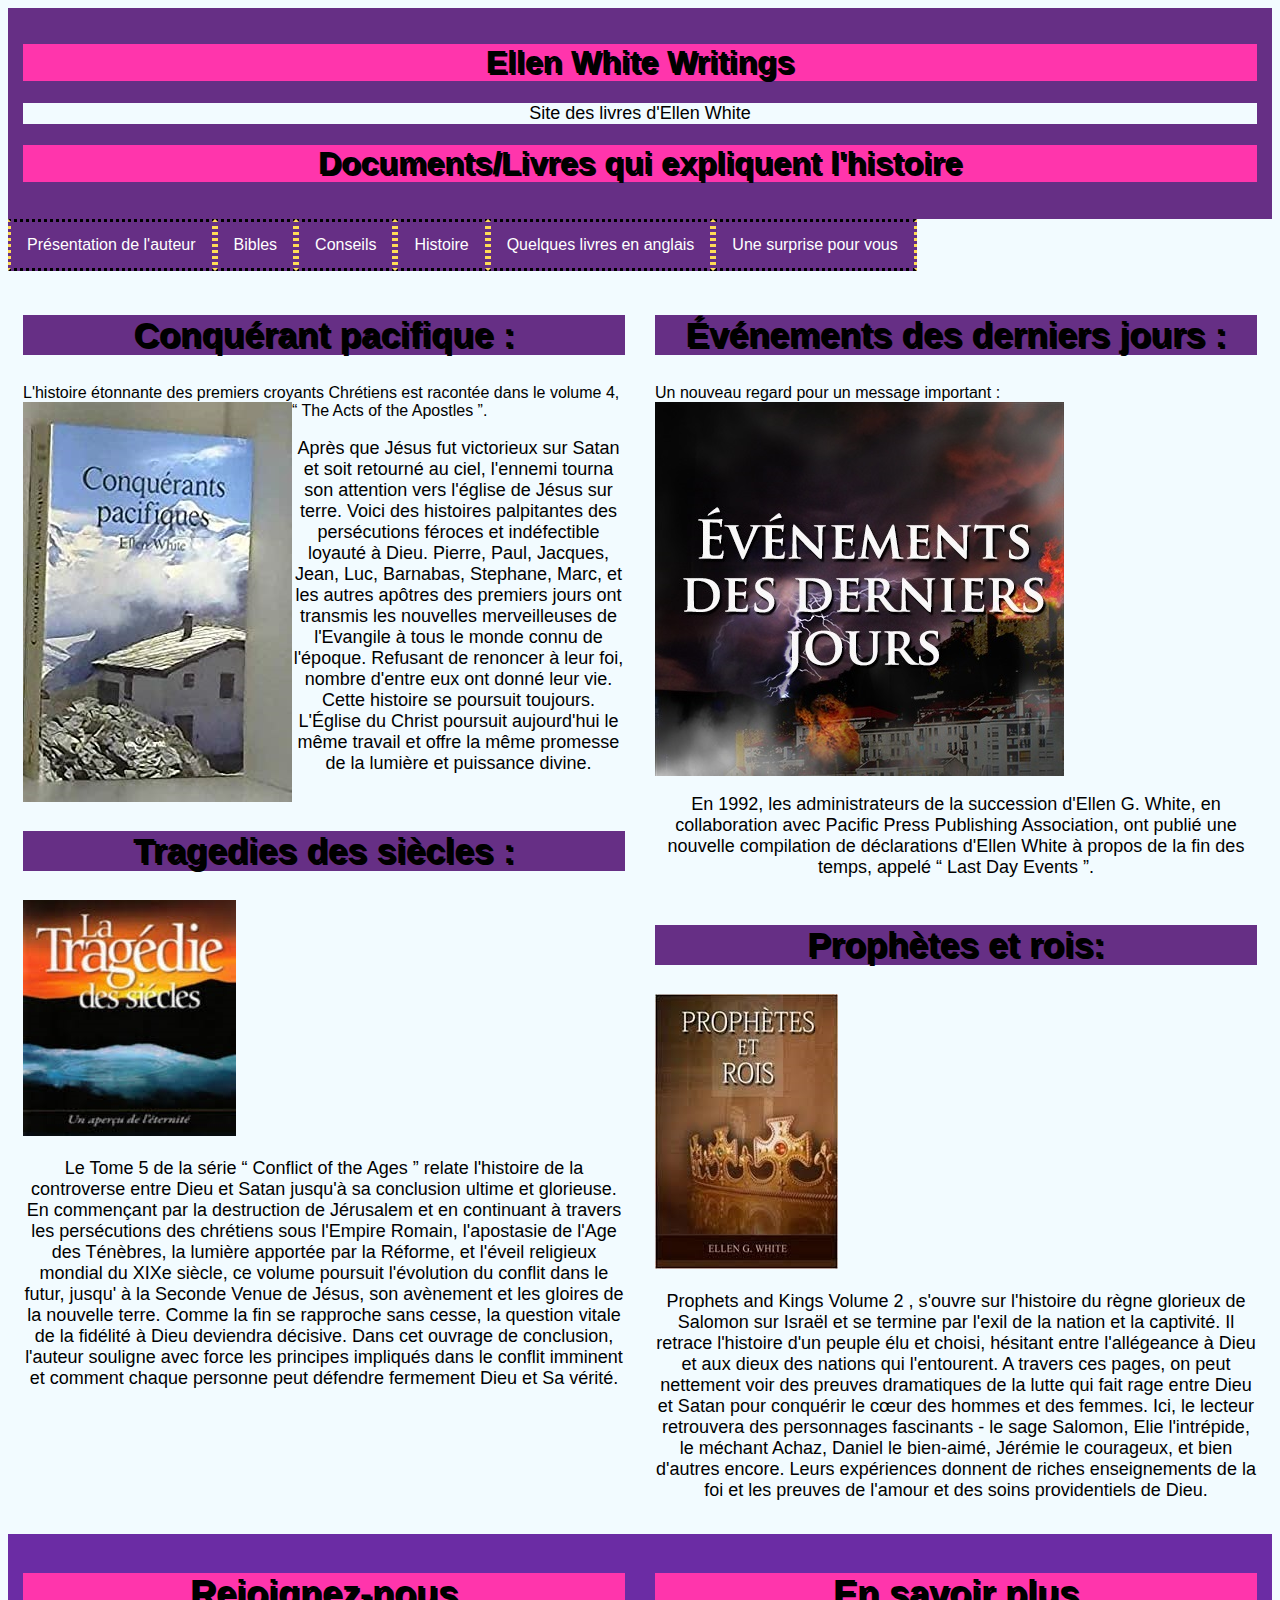
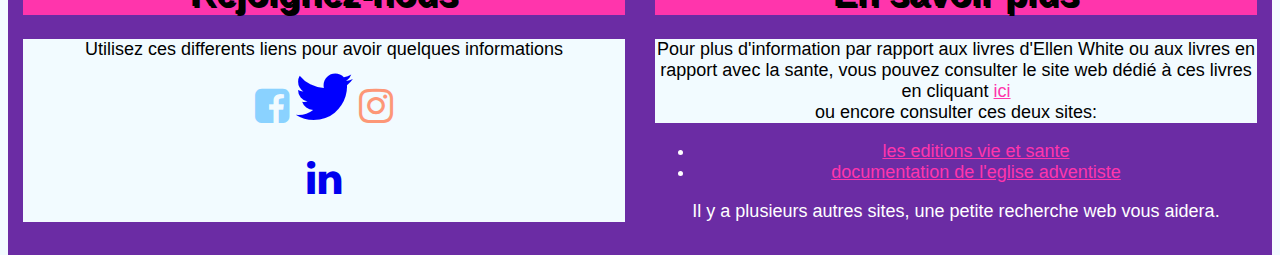
<file: histoire.html>
<!DOCTYPE html>
<html lang="en">
<head>
  <meta charset="utf-8"/>
  <link rel="stylesheet" type="text/css" href="sante.css">
   <link rel="shortcut icon" href="icon.jpg"/>
  <title>Ellen White Writings-Bibles </title>
<meta name="viewport" content="width=device-width, initial-scale=1">
<link rel="stylesheet" href="https://cdnjs.cloudflare.com/ajax/libs/font-awesome/4.7.0/css/font-awesome.min.css">
 
</head>
<title>Ellen White Writings </title>
<body>

<div class="header">
  <h1 align="center"> <strong> Ellen White Writings </strong></h1>
		<p class="pheader">Site des livres d'Ellen White </p>
			<h1>Documents/Livres qui expliquent l'histoire </h1>

</div>

<div class="none">
		<ul style="color: aliceblue;">
			<li><a href="index.html"> Présentation de l'auteur </a></li>
			<li><a href="bible.html">Bibles</a></li>
			<li><a href="conseil.html">Conseils</a></li>
			<li><a href="history.html">Histoire</a></li>
			<li><a href="english.html">Quelques livres en anglais</a></li>
			<li class="partLI blink"><a href="surprise.html">Une surprise pour vous</a></li>
		</ul>
	</div>
   <div class="col-6 col-s-9">
   		<div>
			<h2>Conquérant pacifique :</h2> L'histoire étonnante des premiers croyants Chrétiens est racontée dans le volume 4, “ The Acts of the Apostles ”. 
			<img src="ConqPac.jpg" class="alldiv">
			<p>Après que Jésus fut victorieux sur Satan et soit retourné au ciel, l'ennemi tourna son attention vers l'église de Jésus sur terre. Voici des histoires palpitantes des persécutions féroces et indéfectible loyauté à Dieu. Pierre, Paul, Jacques, Jean, Luc, Barnabas, Stephane, Marc, et les autres apôtres des premiers jours ont transmis les nouvelles merveilleuses de l'Evangile à tous le monde connu de l'époque. Refusant de renoncer à leur foi, nombre d'entre eux ont donné leur vie. Cette histoire se poursuit toujours. L'Église du Christ poursuit aujourd'hui le même travail et offre la même promesse de la lumière et puissance divine.</p>
		</div>
		<div class="alldiv">
			<h2> Tragedies des siècles : </h2>
			<img src="TragSiec.jpg">
			<p>Le Tome 5 de la série “ Conflict of the Ages ” relate l'histoire de la controverse entre Dieu et Satan jusqu'à sa conclusion ultime et glorieuse. En commençant par la destruction de Jérusalem et en continuant à travers les persécutions des chrétiens sous l'Empire Romain, l'apostasie de l'Age des Ténèbres, la lumière apportée par la Réforme, et l'éveil religieux mondial du XIXe siècle, ce volume poursuit l'évolution du conflit dans le futur, jusqu' à la Seconde Venue de Jésus, son avènement et les gloires de la nouvelle terre. Comme la fin se rapproche sans cesse, la question vitale de la fidélité à Dieu deviendra décisive. Dans cet ouvrage de conclusion, l'auteur souligne avec force les principes impliqués dans le conflit imminent et comment chaque personne peut défendre fermement Dieu et Sa vérité.</p>
		</div>
	</div>
	<div class="col-6 col-s-12">
		<div class="alldiv">
			<h2> Événements des derniers jours :  </h2> Un nouveau regard pour un message important :
			<img src="EvDJrs.jpg" class="Img1">
			<p>En 1992, les administrateurs de la succession d'Ellen G. White, en collaboration avec Pacific Press Publishing Association, ont publié une nouvelle compilation de déclarations d'Ellen White à propos de la fin des temps, appelé “ Last Day Events ”.</p>
		</div>
		<div class="alldiv">
			<h2> Prophètes et rois:  </h2>
			<img src="ProphetRois.jpg">
			<p>Prophets and Kings Volume 2 , s'ouvre sur l'histoire du règne glorieux de Salomon sur Israël et se termine par l'exil de la nation et la captivité. Il retrace l'histoire d'un peuple élu et choisi, hésitant entre l'allégeance à Dieu et aux dieux des nations qui l'entourent. A travers ces pages, on peut nettement voir des preuves dramatiques de la lutte qui fait rage entre Dieu et Satan pour conquérir le cœur des hommes et des femmes. Ici, le lecteur retrouvera des personnages fascinants - le sage Salomon, Elie l'intrépide, le méchant Achaz, Daniel le bien-aimé, Jérémie le courageux, et bien d'autres encore. Leurs expériences donnent de riches enseignements de la foi et les preuves de l'amour et des soins providentiels de Dieu.</p>
		</div>
	</div>

			<div class="footer col-6 col-s-6">
  <h1>Rejoignez-nous</h1>
  	<p class="pfooter">Utilisez ces differents liens pour avoir quelques informations <br>
	<a class="aFb" href="https://m.facebook.com/Bibliotheque-De-Luniversite-Adventiste-Cosendai-512240622299259/"><i class="fa fa-facebook-square"></i></a>
	<a class="aTwit" href="https://twitter.com/egwwritings"><i class="fa fa-twitter"></i></a>
<a class="aInst" href="https://www.instagram.com/ellen.g.white/"><i class="fa fa-instagram"></i></a><br><br>
<a class="aAmaz" href="https://www.amazon.fr/l/B001HMUXSO/257-3242816-1789811?_encoding=UTF8&redirectedFromKindleDbs=true&rfkd=1&shoppingPortalEnabled=true"><i class="fa fa-linkedin" ></i></a> <br>
<br>
</p>
</div>

<div class="footer col-6 col-s-6">
  <h1>En savoir plus</h1>
  <p class="pfooter"> Pour plus d'information par rapport aux livres d'Ellen White ou aux livres en rapport avec la sante, vous pouvez consulter le site web dédié à ces livres en cliquant <a class="acolor" href="http://www.ellenwhitecenter.org/ellen-white/bibliographie/ellen-white">ici</a>  <br> ou encore consulter ces deux sites: 
  	<ul>
  		<li> <a class="acolor" href="http://www.viesante.com/">les editions vie et sante</a></li>
  		<li> <a class="acolor" href="https://www.troisanges.com/Etudes-Index.htm">documentation de l'eglise adventiste</a> </li>
  	</ul>
  	Il y a plusieurs autres sites, une petite recherche web vous aidera.
  </p>
</div>

</body>
</html>
</file>
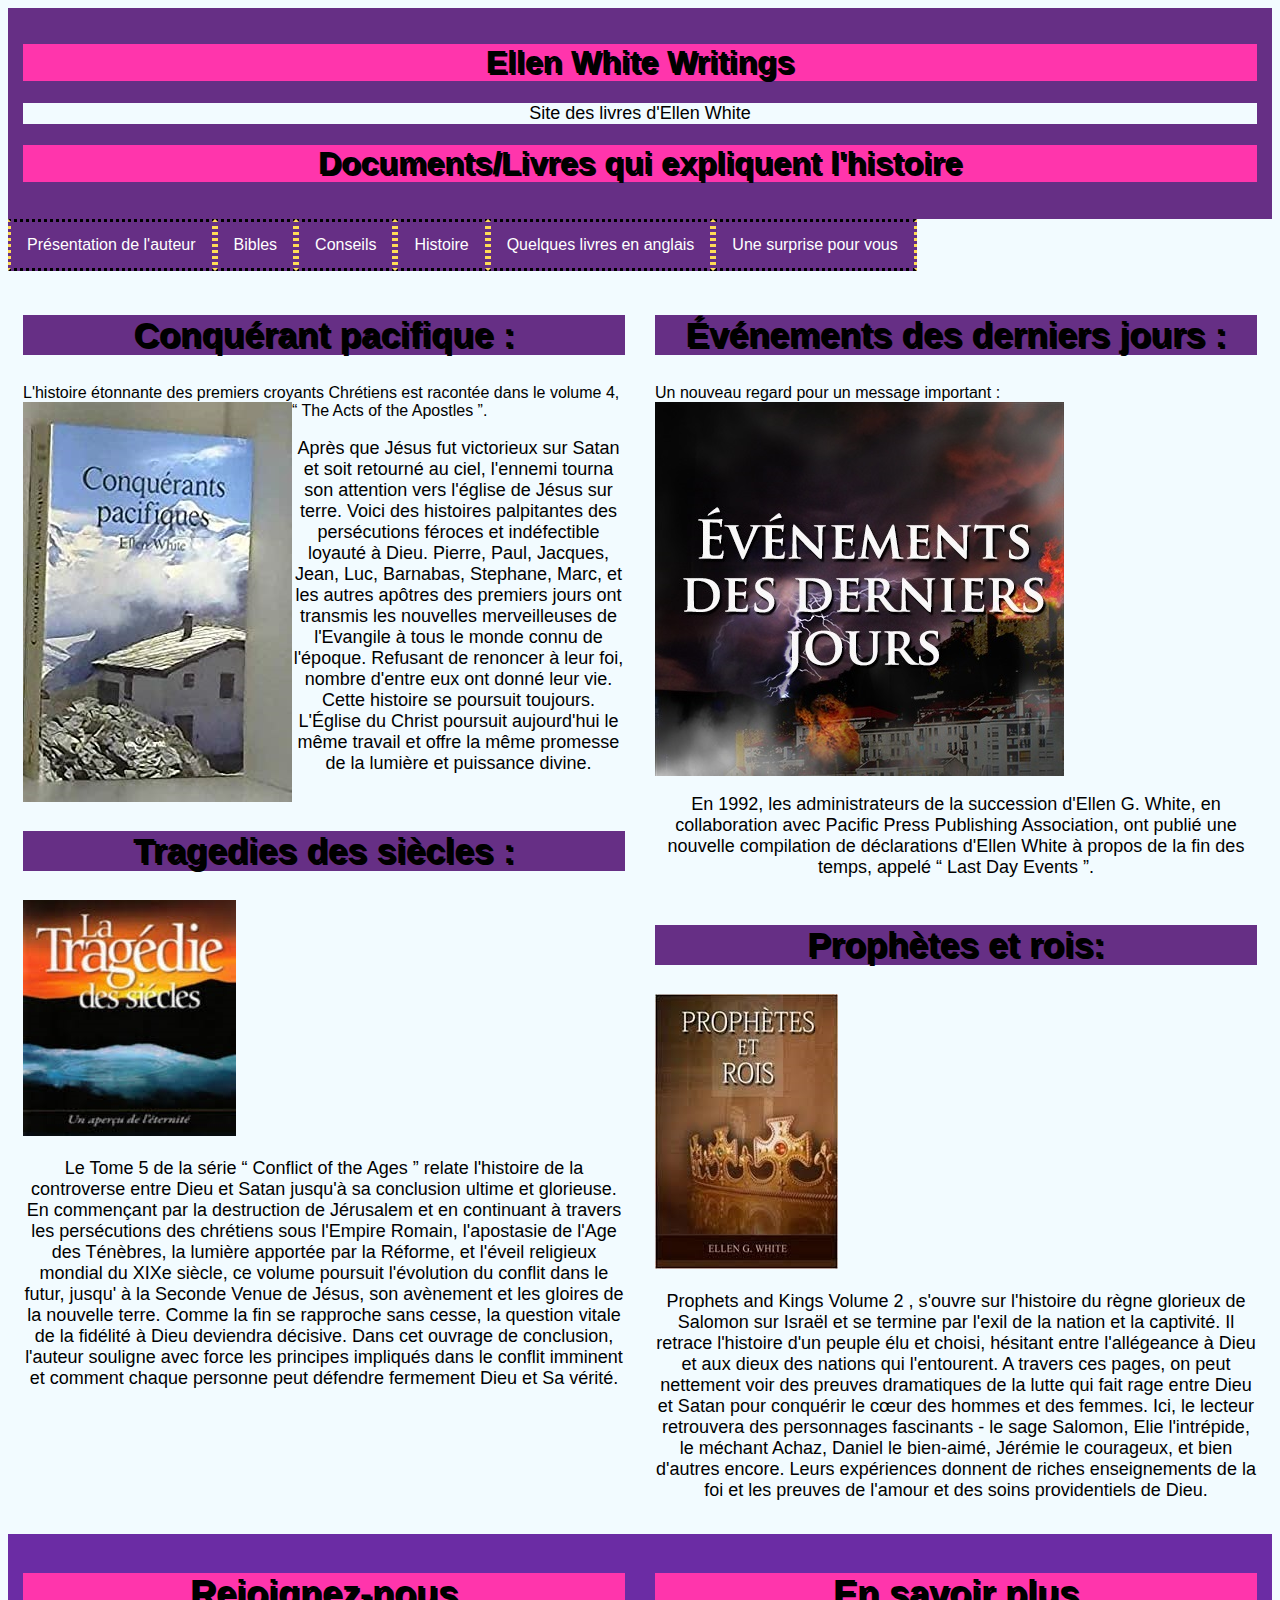
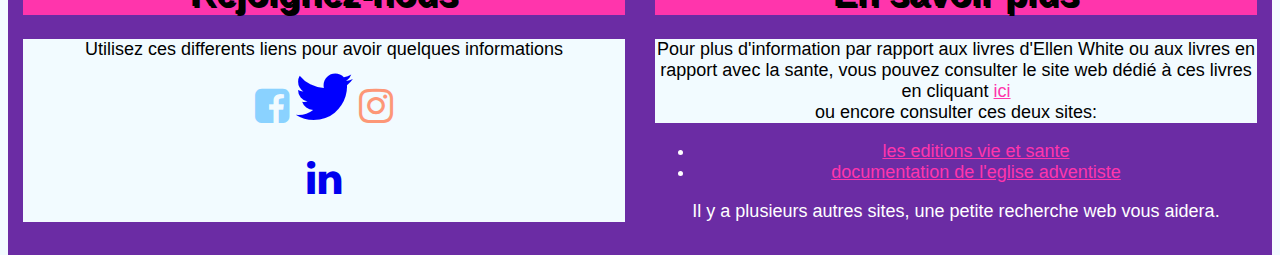
<file: history.html>
<!DOCTYPE html>
<html lang="en">
<head>
  <meta charset="utf-8"/>
  <link rel="stylesheet" type="text/css" href="sante.css">
   <link rel="shortcut icon" href="icon.jpg"/>
  <title>Ellen White Writings-Bibles </title>
<meta name="viewport" content="width=device-width, initial-scale=1">
<link rel="stylesheet" href="https://cdnjs.cloudflare.com/ajax/libs/font-awesome/4.7.0/css/font-awesome.min.css">
 
</head>
<title>Ellen White Writings </title>
<body>

<div class="header">
  <h1 align="center"> <strong> Ellen White Writings </strong></h1>
		<p class="pheader">Site des livres d'Ellen White </p>
			<h1>Documents/Livres qui expliquent l'histoire </h1>

</div>

<div class="none">
		<ul style="color: aliceblue;">
			<li><a href="index.html"> Présentation de l'auteur </a></li>
			<li><a href="bible.html">Bibles</a></li>
			<li><a href="conseil.html">Conseils</a></li>
			<li><a href="history.html">Histoire</a></li>
			<li><a href="english.html">Quelques livres en anglais</a></li>
			<li class="partLI blink"><a href="surprise.html">Une surprise pour vous</a></li>
		</ul>
	</div>
   <div class="col-6 col-s-9">
   		<div>
			<h2>Conquérant pacifique :</h2> L'histoire étonnante des premiers croyants Chrétiens est racontée dans le volume 4, “ The Acts of the Apostles ”. 
			<img src="ConqPac.jpg" class="alldiv" alt="Image du livre Conquérants pacifiques">
			<p>Après que Jésus fut victorieux sur Satan et soit retourné au ciel, l'ennemi tourna son attention vers l'église de Jésus sur terre. Voici des histoires palpitantes des persécutions féroces et indéfectible loyauté à Dieu. Pierre, Paul, Jacques, Jean, Luc, Barnabas, Stephane, Marc, et les autres apôtres des premiers jours ont transmis les nouvelles merveilleuses de l'Evangile à tous le monde connu de l'époque. Refusant de renoncer à leur foi, nombre d'entre eux ont donné leur vie. Cette histoire se poursuit toujours. L'Église du Christ poursuit aujourd'hui le même travail et offre la même promesse de la lumière et puissance divine.</p>
		</div>
		<div class="alldiv">
			<h2> Tragedies des siècles : </h2>
			<img src="TragSiec.jpg" alt="Image du livre tragédie des siècles">
			<p>Le Tome 5 de la série “ Conflict of the Ages ” relate l'histoire de la controverse entre Dieu et Satan jusqu'à sa conclusion ultime et glorieuse. En commençant par la destruction de Jérusalem et en continuant à travers les persécutions des chrétiens sous l'Empire Romain, l'apostasie de l'Age des Ténèbres, la lumière apportée par la Réforme, et l'éveil religieux mondial du XIXe siècle, ce volume poursuit l'évolution du conflit dans le futur, jusqu' à la Seconde Venue de Jésus, son avènement et les gloires de la nouvelle terre. Comme la fin se rapproche sans cesse, la question vitale de la fidélité à Dieu deviendra décisive. Dans cet ouvrage de conclusion, l'auteur souligne avec force les principes impliqués dans le conflit imminent et comment chaque personne peut défendre fermement Dieu et Sa vérité.</p>
		</div>
	</div>
	<div class="col-6 col-s-12">
		<div class="alldiv">
			<h2> Événements des derniers jours :  </h2> Un nouveau regard pour un message important :
			<img src="EvDJrs.jpg" class="Img1" alt="Image du livre">
			<p>En 1992, les administrateurs de la succession d'Ellen G. White, en collaboration avec Pacific Press Publishing Association, ont publié une nouvelle compilation de déclarations d'Ellen White à propos de la fin des temps, appelé “ Last Day Events ”.</p>
		</div>
		<div class="alldiv">
			<h2> Prophètes et rois:  </h2>
			<img src="ProphetRois.jpg" alt="Image du livre Prophètes et rois">
			<p>Prophets and Kings Volume 2 , s'ouvre sur l'histoire du règne glorieux de Salomon sur Israël et se termine par l'exil de la nation et la captivité. Il retrace l'histoire d'un peuple élu et choisi, hésitant entre l'allégeance à Dieu et aux dieux des nations qui l'entourent. A travers ces pages, on peut nettement voir des preuves dramatiques de la lutte qui fait rage entre Dieu et Satan pour conquérir le cœur des hommes et des femmes. Ici, le lecteur retrouvera des personnages fascinants - le sage Salomon, Elie l'intrépide, le méchant Achaz, Daniel le bien-aimé, Jérémie le courageux, et bien d'autres encore. Leurs expériences donnent de riches enseignements de la foi et les preuves de l'amour et des soins providentiels de Dieu.</p>
		</div>
	</div>

			<div class="footer col-6 col-s-6">
  <h1>Rejoignez-nous</h1>
  	<p class="pfooter">Utilisez ces differents liens pour avoir quelques informations <br>
	<a class="aFb" href="https://m.facebook.com/Bibliotheque-De-Luniversite-Adventiste-Cosendai-512240622299259/"><i class="fa fa-facebook-square"></i></a>
	<a class="aTwit" href="https://twitter.com/egwwritings"><i class="fa fa-twitter"></i></a>
<a class="aInst" href="https://www.instagram.com/ellen.g.white/"><i class="fa fa-instagram"></i></a><br><br>
<a class="aAmaz" href="https://www.amazon.fr/l/B001HMUXSO/257-3242816-1789811?_encoding=UTF8&redirectedFromKindleDbs=true&rfkd=1&shoppingPortalEnabled=true"><i class="fa fa-linkedin" ></i></a> <br>
<br>
</p>
</div>

<div class="footer col-6 col-s-6">
  <h1>En savoir plus</h1>
  <p class="pfooter"> Pour plus d'information par rapport aux livres d'Ellen White ou aux livres en rapport avec la sante, vous pouvez consulter le site web dédié à ces livres en cliquant <a class="acolor" href="http://www.ellenwhitecenter.org/ellen-white/bibliographie/ellen-white">ici</a>  <br> ou encore consulter ces deux sites: 
  	<ul>
  		<li> <a class="acolor" href="http://www.viesante.com/">les editions vie et sante</a></li>
  		<li> <a class="acolor" href="https://www.troisanges.com/Etudes-Index.htm">documentation de l'eglise adventiste</a> </li>
  	</ul>
  	Il y a plusieurs autres sites, une petite recherche web vous aidera.
  </p>
</div>

</body>
</html>
</file>
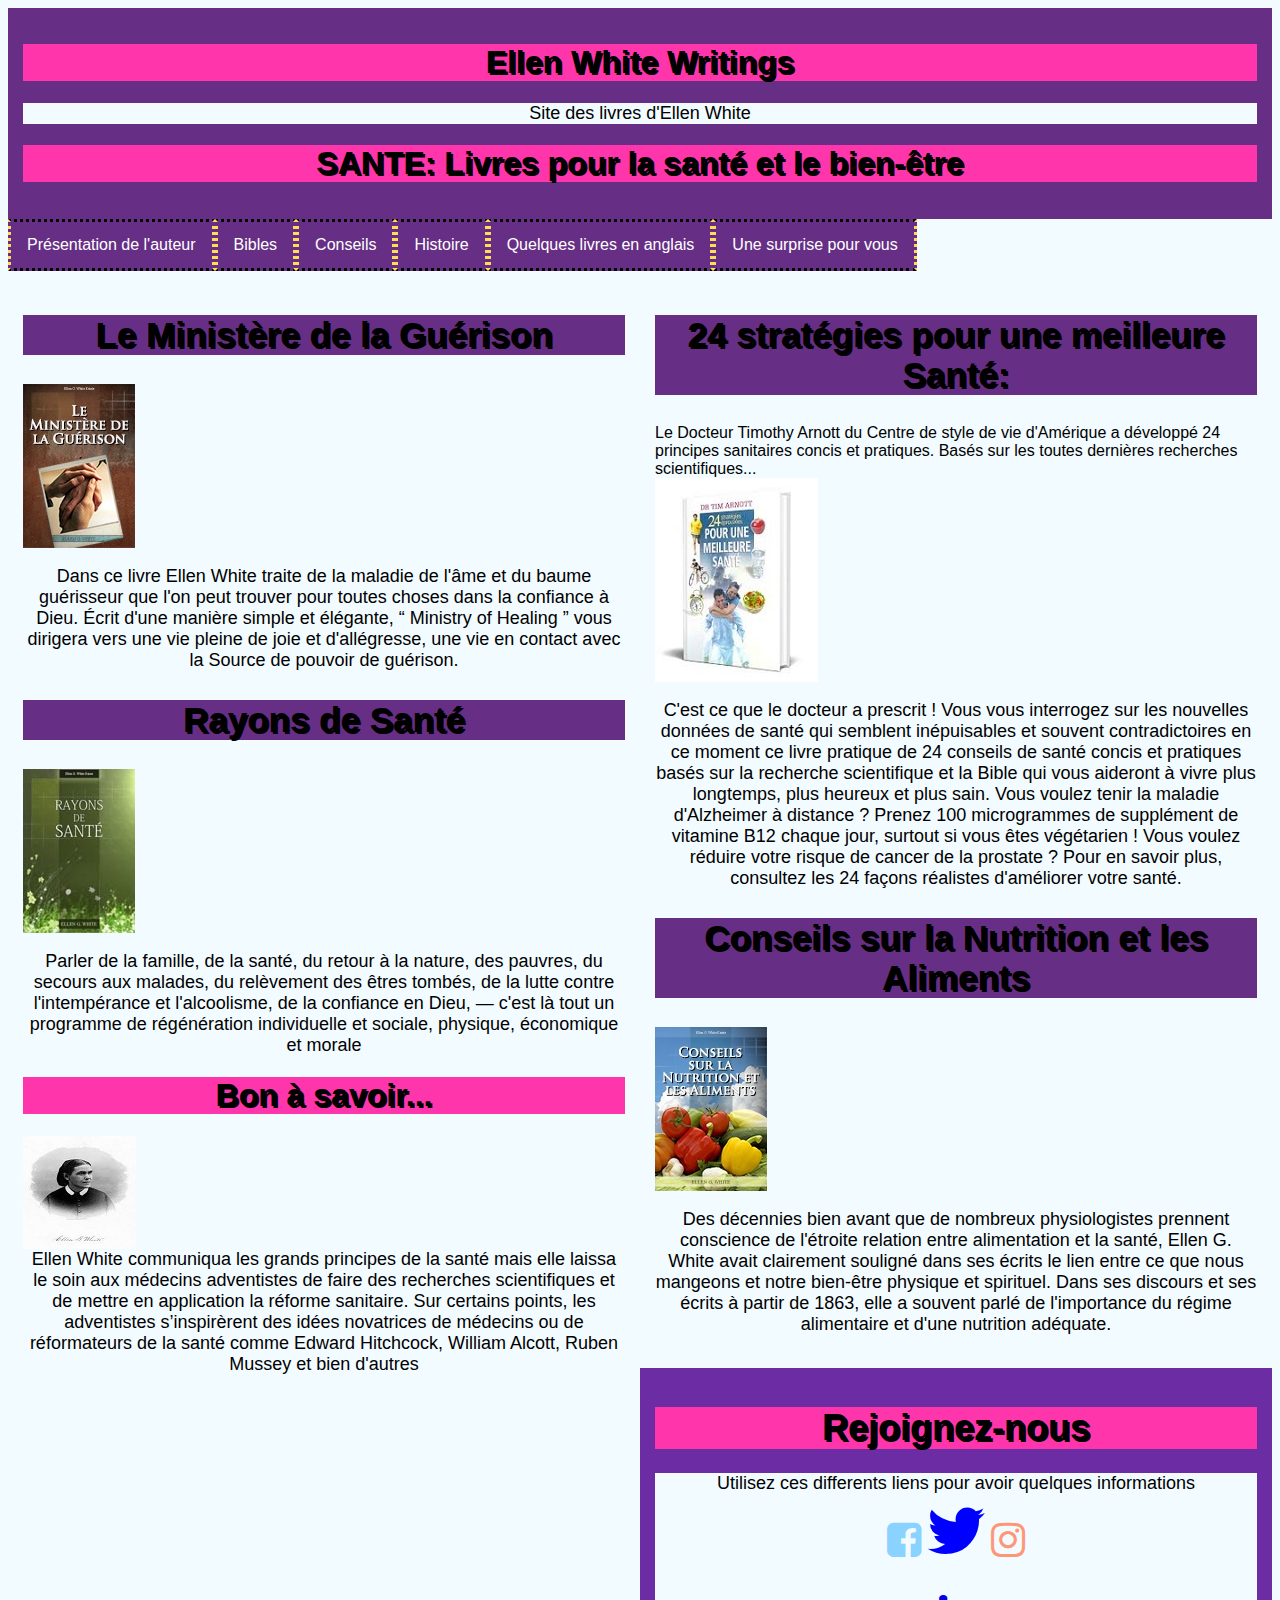
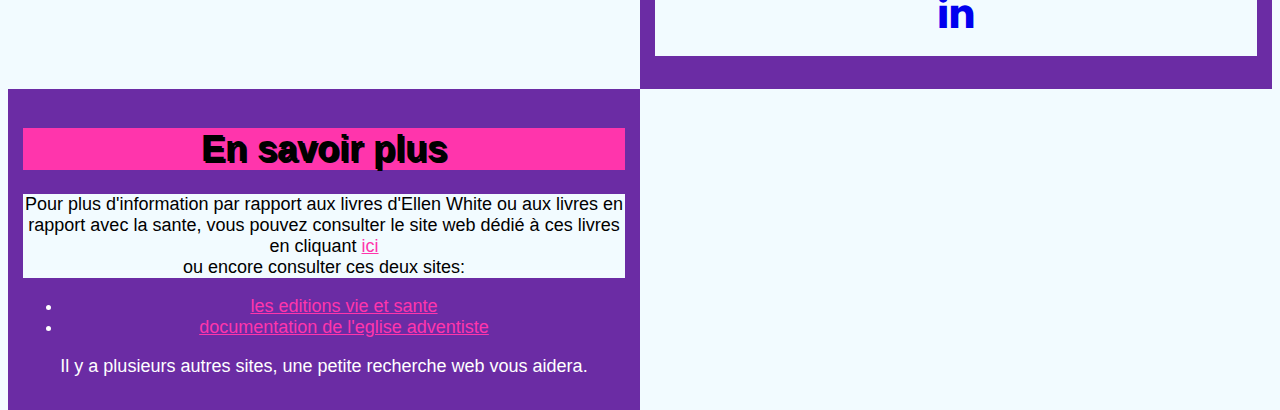
<file: sante.html>
<!DOCTYPE html>
<html lang="en">
<head>
  <meta charset="utf-8"/>
  <link rel="stylesheet" type="text/css" href="sante.css">
   <link rel="shortcut icon" href="icon.jpg"/>
  <title>Ellen White Writings-Bibles </title>
<meta name="viewport" content="width=device-width, initial-scale=1">
<link rel="stylesheet" href="https://cdnjs.cloudflare.com/ajax/libs/font-awesome/4.7.0/css/font-awesome.min.css">
 
</head>
<title>Ellen White Writings </title>
<body>

<div class="header">
  <h1 align="center"> <strong> Ellen White Writings </strong></h1>
		<p class="pheader">Site des livres d'Ellen White </p>
			<h1>SANTE: Livres pour la santé et le bien-être</h1>

</div>

<div class="none">
		<ul style="color: aliceblue;">
			<li><a href="index.html"> Présentation de l'auteur </a></li>
			<li><a href="bible.html">Bibles</a></li>
			<li><a href="conseil.html">Conseils</a></li>
			<li><a href="history.html">Histoire</a></li>
			<li><a href="english.html">Quelques livres en anglais</a></li>
			<li class="partLI blink"><a href="surprise.html">Une surprise pour vous</a></li>
		</ul>
	</div>
   <div class="col-6 col-s-9">
   		<div>
			<h2>Le Ministère de la Guérison</h2>
			<img src="guerison.jpg" class="Img1" alt="Image du livre le Ministèrede la guérison">
			<p>Dans ce livre Ellen White traite de la maladie de l'âme et du baume guérisseur que l'on peut trouver pour toutes choses dans la confiance à Dieu. Écrit d'une manière simple et élégante, “ Ministry of Healing ” vous dirigera vers une vie pleine de joie et d'allégresse, une vie en contact avec la Source de pouvoir de guérison.</p>
		</div>
		
		<div>
			<h2>Rayons de Santé</h2>
			<img src="rayon.jpg" class="Img1" alt="Image du livre rayonde santé">
			<p>Parler de la famille, de la santé, du retour à la nature, des pauvres, du secours aux malades, du relèvement des êtres tombés, de la lutte contre l'intempérance et l'alcoolisme, de la confiance en Dieu, — c'est là tout un programme de régénération individuelle et sociale, physique, économique et morale</p>
		</div>
		<div>
			<h1>Bon à savoir...</h1>
			<p>
				<img src="EGWSante.jpg" class="Img1" alt="Image d'Ellen white">
				Ellen White communiqua les grands principes de la santé mais elle laissa le soin aux médecins adventistes de faire des recherches scientifiques et de mettre en application la réforme sanitaire. Sur certains points, les adventistes s’inspirèrent des idées novatrices de médecins ou de réformateurs de la santé comme Edward Hitchcock, William Alcott, Ruben Mussey et bien d'autres
			</p>
		</div>
	</div>
	<div class="col-6 col-s-12">
		<div>
			<h2>24 stratégies pour une meilleure Santé:</h2> Le Docteur Timothy Arnott du Centre de style de vie d'Amérique a développé 24 principes sanitaires concis et pratiques. Basés sur les toutes dernières recherches scientifiques... <br>
			<img src="24StrSan.jpg" class="Img1" alt="Image du livre 24 stratégies de santé">
			<p>C'est ce que le docteur a prescrit ! Vous vous interrogez sur les nouvelles données de santé qui semblent inépuisables et souvent contradictoires en ce moment  ce livre pratique de 24 conseils de santé concis et pratiques basés sur la recherche scientifique et la Bible qui vous aideront à vivre plus longtemps, plus heureux et plus sain.  Vous voulez tenir la maladie d'Alzheimer à distance ? Prenez 100 microgrammes de supplément de vitamine B12 chaque jour, surtout si vous êtes végétarien ! Vous voulez réduire votre risque de cancer de la prostate ? Pour en savoir plus, consultez les 24 façons réalistes d'améliorer votre santé. </p>
		</div>
		<div>
			<h2>Conseils sur la Nutrition et les Aliments</h2>
			<img src="nutrition.jpg" class="Img1" alt="Image du livre nutrition">
			<p>Des décennies bien avant que de nombreux physiologistes prennent conscience de l'étroite relation entre alimentation et la santé, Ellen G. White avait clairement souligné dans ses écrits le lien entre ce que nous mangeons et notre bien-être physique et spirituel. Dans ses discours et ses écrits à partir de 1863, elle a souvent parlé de l'importance du régime alimentaire et d'une nutrition adéquate.</p>
		</div>
	</div>

			<div class="footer col-6 col-s-6">
  <h1>Rejoignez-nous</h1>
  	<p class="pfooter">Utilisez ces differents liens pour avoir quelques informations <br>
	<a class="aFb" href="https://m.facebook.com/Bibliotheque-De-Luniversite-Adventiste-Cosendai-512240622299259/"><i class="fa fa-facebook-square"></i></a>
	<a class="aTwit" href="https://twitter.com/egwwritings"><i class="fa fa-twitter"></i></a>
<a class="aInst" href="https://www.instagram.com/ellen.g.white/"><i class="fa fa-instagram"></i></a><br><br>
<a class="aAmaz" href="https://www.amazon.fr/l/B001HMUXSO/257-3242816-1789811?_encoding=UTF8&redirectedFromKindleDbs=true&rfkd=1&shoppingPortalEnabled=true"><i class="fa fa-linkedin" ></i></a> <br>
<br>
</p>
</div>

<div class="footer col-6 col-s-6">
  <h1>En savoir plus</h1>
  <p class="pfooter"> Pour plus d'information par rapport aux livres d'Ellen White ou aux livres en rapport avec la sante, vous pouvez consulter le site web dédié à ces livres en cliquant <a class="acolor" href="http://www.ellenwhitecenter.org/ellen-white/bibliographie/ellen-white">ici</a>  <br> ou encore consulter ces deux sites: 
  	<ul>
  		<li> <a class="acolor" href="http://www.viesante.com/">les editions vie et sante</a></li>
  		<li> <a class="acolor" href="https://www.troisanges.com/Etudes-Index.htm">documentation de l'eglise adventiste</a> </li>
  	</ul>
  	Il y a plusieurs autres sites, une petite recherche web vous aidera.
  </p>
</div>

</body>
</html>
</file>
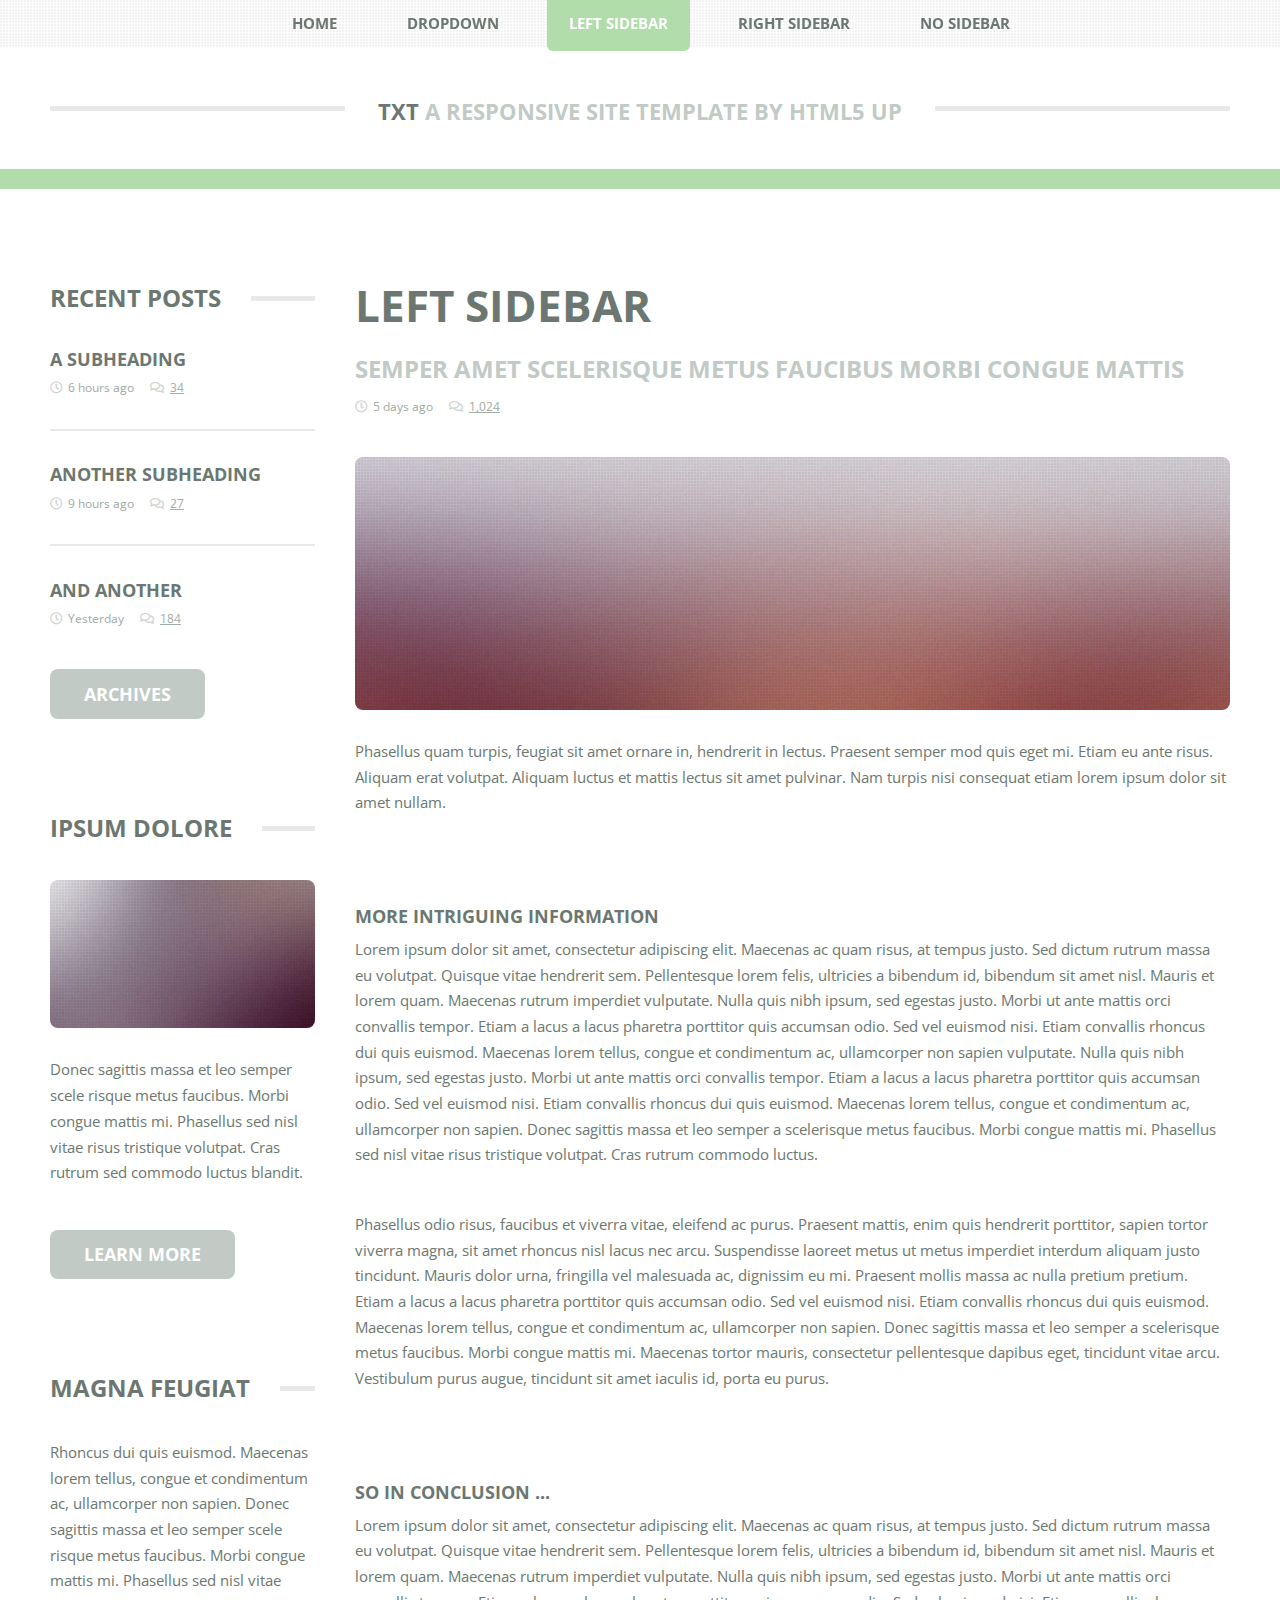
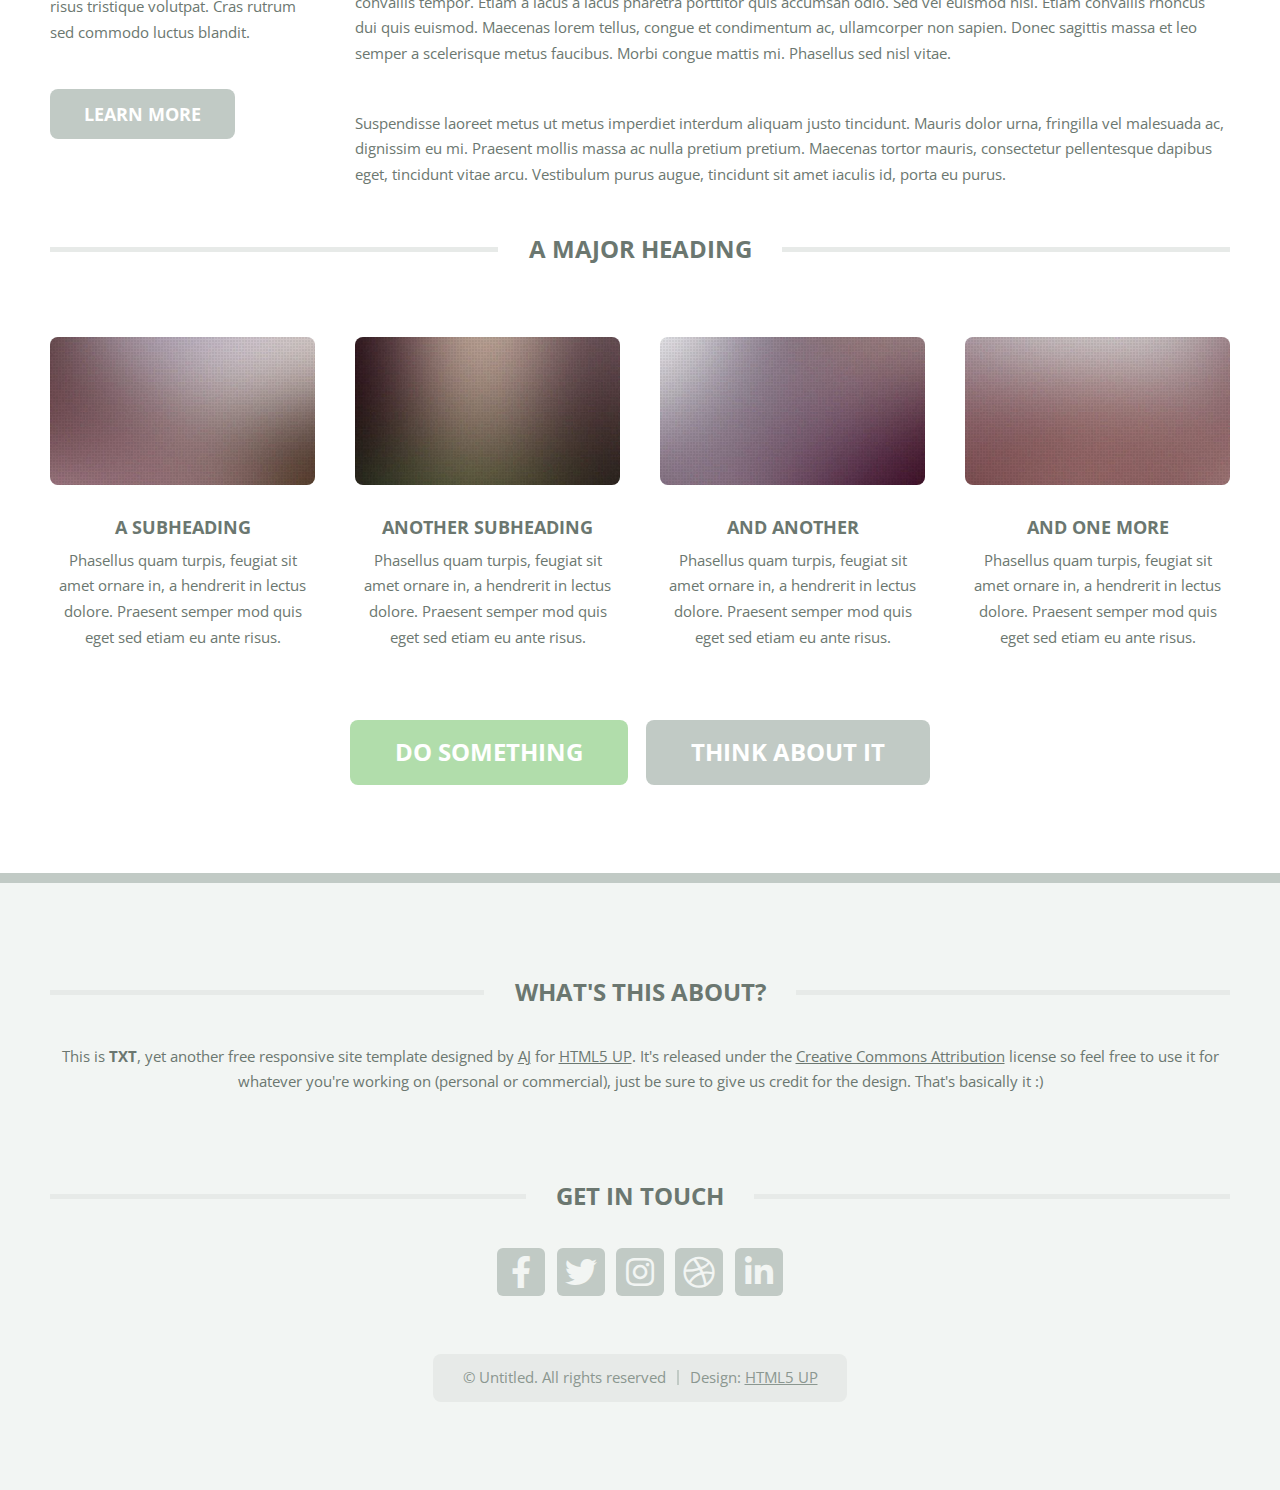
<file: template/left-sidebar.html>
<!DOCTYPE HTML>
<!--
	TXT by HTML5 UP
	html5up.net | @ajlkn
	Free for personal and commercial use under the CCA 3.0 license (html5up.net/license)
-->
<html>
	<head>
		<title>Left Sidebar - TXT by HTML5 UP</title>
		<meta charset="utf-8" />
		<meta name="viewport" content="width=device-width, initial-scale=1, user-scalable=no" />
		<link rel="stylesheet" href="assets/css/main.css" />
	</head>
	<body class="is-preload">
		<div id="page-wrapper">

			<!-- Header -->
				<header id="header">
					<div class="logo container">
						<div>
							<h1><a href="index.html" id="logo">TXT</a></h1>
							<p>A responsive site template by HTML5 UP</p>
						</div>
					</div>
				</header>

			<!-- Nav -->
				<nav id="nav">
					<ul>
						<li><a href="index.html">Home</a></li>
						<li>
							<a href="#">Dropdown</a>
							<ul>
								<li><a href="#">Lorem ipsum dolor</a></li>
								<li><a href="#">Magna phasellus</a></li>
								<li>
									<a href="#">Phasellus consequat</a>
									<ul>
										<li><a href="#">Lorem ipsum dolor</a></li>
										<li><a href="#">Phasellus consequat</a></li>
										<li><a href="#">Magna phasellus</a></li>
										<li><a href="#">Etiam dolore nisl</a></li>
									</ul>
								</li>
								<li><a href="#">Veroeros feugiat</a></li>
							</ul>
						</li>
						<li class="current"><a href="left-sidebar.html">Left Sidebar</a></li>
						<li><a href="right-sidebar.html">Right Sidebar</a></li>
						<li><a href="no-sidebar.html">No Sidebar</a></li>
					</ul>
				</nav>

			<!-- Main -->
				<section id="main">
					<div class="container">
						<div class="row">
							<div class="col-3 col-12-medium">
								<div class="sidebar">

									<!-- Sidebar -->

										<!-- Recent Posts -->
											<section>
												<h2 class="major"><span>Recent Posts</span></h2>
												<ul class="divided">
													<li>
														<article class="box post-summary">
															<h3><a href="#">A Subheading</a></h3>
															<ul class="meta">
																<li class="icon fa-clock">6 hours ago</li>
																<li class="icon fa-comments"><a href="#">34</a></li>
															</ul>
														</article>
													</li>
													<li>
														<article class="box post-summary">
															<h3><a href="#">Another Subheading</a></h3>
															<ul class="meta">
																<li class="icon fa-clock">9 hours ago</li>
																<li class="icon fa-comments"><a href="#">27</a></li>
															</ul>
														</article>
													</li>
													<li>
														<article class="box post-summary">
															<h3><a href="#">And Another</a></h3>
															<ul class="meta">
																<li class="icon fa-clock">Yesterday</li>
																<li class="icon fa-comments"><a href="#">184</a></li>
															</ul>
														</article>
													</li>
												</ul>
												<a href="#" class="button alt">Archives</a>
											</section>

										<!-- Something -->
											<section>
												<h2 class="major"><span>Ipsum Dolore</span></h2>
												<a href="#" class="image featured"><img src="images/pic03.jpg" alt="" /></a>
												<p>
													Donec sagittis massa et leo semper scele risque metus faucibus. Morbi congue mattis mi.
													Phasellus sed nisl vitae risus tristique volutpat. Cras rutrum sed commodo luctus blandit.
												</p>
												<a href="#" class="button alt">Learn more</a>
											</section>

										<!-- Something -->
											<section>
												<h2 class="major"><span>Magna Feugiat</span></h2>
												<p>
													Rhoncus dui quis euismod. Maecenas lorem tellus, congue et condimentum ac, ullamcorper non sapien.
													Donec sagittis massa et leo semper scele risque metus faucibus. Morbi congue mattis mi.
													Phasellus sed nisl vitae risus tristique volutpat. Cras rutrum sed commodo luctus blandit.
												</p>
												<a href="#" class="button alt">Learn more</a>
											</section>

								</div>
							</div>
							<div class="col-9 col-12-medium imp-medium">
								<div class="content">

									<!-- Content -->

										<article class="box page-content">

											<header>
												<h2>Left Sidebar</h2>
												<p>Semper amet scelerisque metus faucibus morbi congue mattis</p>
												<ul class="meta">
													<li class="icon fa-clock">5 days ago</li>
													<li class="icon fa-comments"><a href="#">1,024</a></li>
												</ul>
											</header>

											<section>
												<span class="image featured"><img src="images/pic05.jpg" alt="" /></span>
												<p>
													Phasellus quam turpis, feugiat sit amet ornare in, hendrerit in lectus.
													Praesent semper mod quis eget mi. Etiam eu ante risus. Aliquam erat volutpat.
													Aliquam luctus et mattis lectus sit amet pulvinar. Nam turpis nisi
													consequat etiam lorem ipsum dolor sit amet nullam.
												</p>
											</section>

											<section>
												<h3>More intriguing information</h3>
												<p>
													Lorem ipsum dolor sit amet, consectetur adipiscing elit. Maecenas ac quam risus, at tempus
													justo. Sed dictum rutrum massa eu volutpat. Quisque vitae hendrerit sem. Pellentesque lorem felis,
													ultricies a bibendum id, bibendum sit amet nisl. Mauris et lorem quam. Maecenas rutrum imperdiet
													vulputate. Nulla quis nibh ipsum, sed egestas justo. Morbi ut ante mattis orci convallis tempor.
													Etiam a lacus a lacus pharetra porttitor quis accumsan odio. Sed vel euismod nisi. Etiam convallis
													rhoncus dui quis euismod. Maecenas lorem tellus, congue et condimentum ac, ullamcorper non sapien
													vulputate. Nulla quis nibh ipsum, sed egestas justo. Morbi ut ante mattis orci convallis tempor.
													Etiam a lacus a lacus pharetra porttitor quis accumsan odio. Sed vel euismod nisi. Etiam convallis
													rhoncus dui quis euismod. Maecenas lorem tellus, congue et condimentum ac, ullamcorper non sapien.
													Donec sagittis massa et leo semper a scelerisque metus faucibus. Morbi congue mattis mi.
													Phasellus sed nisl vitae risus tristique volutpat. Cras rutrum commodo luctus.
												</p>
												<p>
													Phasellus odio risus, faucibus et viverra vitae, eleifend ac purus. Praesent mattis, enim
													quis hendrerit porttitor, sapien tortor viverra magna, sit amet rhoncus nisl lacus nec arcu.
													Suspendisse laoreet metus ut metus imperdiet interdum aliquam justo tincidunt. Mauris dolor urna,
													fringilla vel malesuada ac, dignissim eu mi. Praesent mollis massa ac nulla pretium pretium.
													Etiam a lacus a lacus pharetra porttitor quis accumsan odio. Sed vel euismod nisi. Etiam convallis
													rhoncus dui quis euismod. Maecenas lorem tellus, congue et condimentum ac, ullamcorper non sapien.
													Donec sagittis massa et leo semper a scelerisque metus faucibus. Morbi congue mattis mi.
													Maecenas tortor mauris, consectetur pellentesque dapibus eget, tincidunt vitae arcu.
													Vestibulum purus augue, tincidunt sit amet iaculis id, porta eu purus.
												</p>
											</section>

											<section>
												<h3>So in conclusion ...</h3>
												<p>
													Lorem ipsum dolor sit amet, consectetur adipiscing elit. Maecenas ac quam risus, at tempus
													justo. Sed dictum rutrum massa eu volutpat. Quisque vitae hendrerit sem. Pellentesque lorem felis,
													ultricies a bibendum id, bibendum sit amet nisl. Mauris et lorem quam. Maecenas rutrum imperdiet
													vulputate. Nulla quis nibh ipsum, sed egestas justo. Morbi ut ante mattis orci convallis tempor.
													Etiam a lacus a lacus pharetra porttitor quis accumsan odio. Sed vel euismod nisi. Etiam convallis
													rhoncus dui quis euismod. Maecenas lorem tellus, congue et condimentum ac, ullamcorper non sapien.
													Donec sagittis massa et leo semper a scelerisque metus faucibus. Morbi congue mattis mi.
													Phasellus sed nisl vitae.
												</p>
												<p>
													Suspendisse laoreet metus ut metus imperdiet interdum aliquam justo tincidunt. Mauris dolor urna,
													fringilla vel malesuada ac, dignissim eu mi. Praesent mollis massa ac nulla pretium pretium.
													Maecenas tortor mauris, consectetur pellentesque dapibus eget, tincidunt vitae arcu.
													Vestibulum purus augue, tincidunt sit amet iaculis id, porta eu purus.
												</p>
											</section>

										</article>

								</div>
							</div>
							<div class="col-12">

								<!-- Features -->
									<section class="box features">
										<h2 class="major"><span>A Major Heading</span></h2>
										<div>
											<div class="row">
												<div class="col-3 col-6-medium col-12-small">

													<!-- Feature -->
														<section class="box feature">
															<a href="#" class="image featured"><img src="images/pic01.jpg" alt="" /></a>
															<h3><a href="#">A Subheading</a></h3>
															<p>
																Phasellus quam turpis, feugiat sit amet ornare in, a hendrerit in
																lectus dolore. Praesent semper mod quis eget sed etiam eu ante risus.
															</p>
														</section>

												</div>
												<div class="col-3 col-6-medium col-12-small">

													<!-- Feature -->
														<section class="box feature">
															<a href="#" class="image featured"><img src="images/pic02.jpg" alt="" /></a>
															<h3><a href="#">Another Subheading</a></h3>
															<p>
																Phasellus quam turpis, feugiat sit amet ornare in, a hendrerit in
																lectus dolore. Praesent semper mod quis eget sed etiam eu ante risus.
															</p>
														</section>

												</div>
												<div class="col-3 col-6-medium col-12-small">

													<!-- Feature -->
														<section class="box feature">
															<a href="#" class="image featured"><img src="images/pic03.jpg" alt="" /></a>
															<h3><a href="#">And Another</a></h3>
															<p>
																Phasellus quam turpis, feugiat sit amet ornare in, a hendrerit in
																lectus dolore. Praesent semper mod quis eget sed etiam eu ante risus.
															</p>
														</section>

												</div>
												<div class="col-3 col-6-medium col-12-small">

													<!-- Feature -->
														<section class="box feature">
															<a href="#" class="image featured"><img src="images/pic04.jpg" alt="" /></a>
															<h3><a href="#">And One More</a></h3>
															<p>
																Phasellus quam turpis, feugiat sit amet ornare in, a hendrerit in
																lectus dolore. Praesent semper mod quis eget sed etiam eu ante risus.
															</p>
														</section>

												</div>
												<div class="col-12">
													<ul class="actions">
														<li><a href="#" class="button large">Do Something</a></li>
														<li><a href="#" class="button alt large">Think About It</a></li>
													</ul>
												</div>
											</div>
										</div>
									</section>

							</div>
						</div>
					</div>
				</section>

			<!-- Footer -->
				<footer id="footer">
					<div class="container">
						<div class="row gtr-200">
							<div class="col-12">

								<!-- About -->
									<section>
										<h2 class="major"><span>What's this about?</span></h2>
										<p>
											This is <strong>TXT</strong>, yet another free responsive site template designed by
											<a href="http://twitter.com/ajlkn">AJ</a> for <a href="http://html5up.net">HTML5 UP</a>. It's released under the
											<a href="http://html5up.net/license/">Creative Commons Attribution</a> license so feel free to use it for
											whatever you're working on (personal or commercial), just be sure to give us credit for the design.
											That's basically it :)
										</p>
									</section>

							</div>
							<div class="col-12">

								<!-- Contact -->
									<section>
										<h2 class="major"><span>Get in touch</span></h2>
										<ul class="contact">
											<li><a class="icon brands fa-facebook-f" href="#"><span class="label">Facebook</span></a></li>
											<li><a class="icon brands fa-twitter" href="#"><span class="label">Twitter</span></a></li>
											<li><a class="icon brands fa-instagram" href="#"><span class="label">Instagram</span></a></li>
											<li><a class="icon brands fa-dribbble" href="#"><span class="label">Dribbble</span></a></li>
											<li><a class="icon brands fa-linkedin-in" href="#"><span class="label">LinkedIn</span></a></li>
										</ul>
									</section>

							</div>
						</div>

						<!-- Copyright -->
							<div id="copyright">
								<ul class="menu">
									<li>&copy; Untitled. All rights reserved</li><li>Design: <a href="http://html5up.net">HTML5 UP</a></li>
								</ul>
							</div>

					</div>
				</footer>

		</div>

		<!-- Scripts -->
			<script src="assets/js/jquery.min.js"></script>
			<script src="assets/js/jquery.dropotron.min.js"></script>
			<script src="assets/js/jquery.scrolly.min.js"></script>
			<script src="assets/js/browser.min.js"></script>
			<script src="assets/js/breakpoints.min.js"></script>
			<script src="assets/js/util.js"></script>
			<script src="assets/js/main.js"></script>

	</body>
</html>
</file>
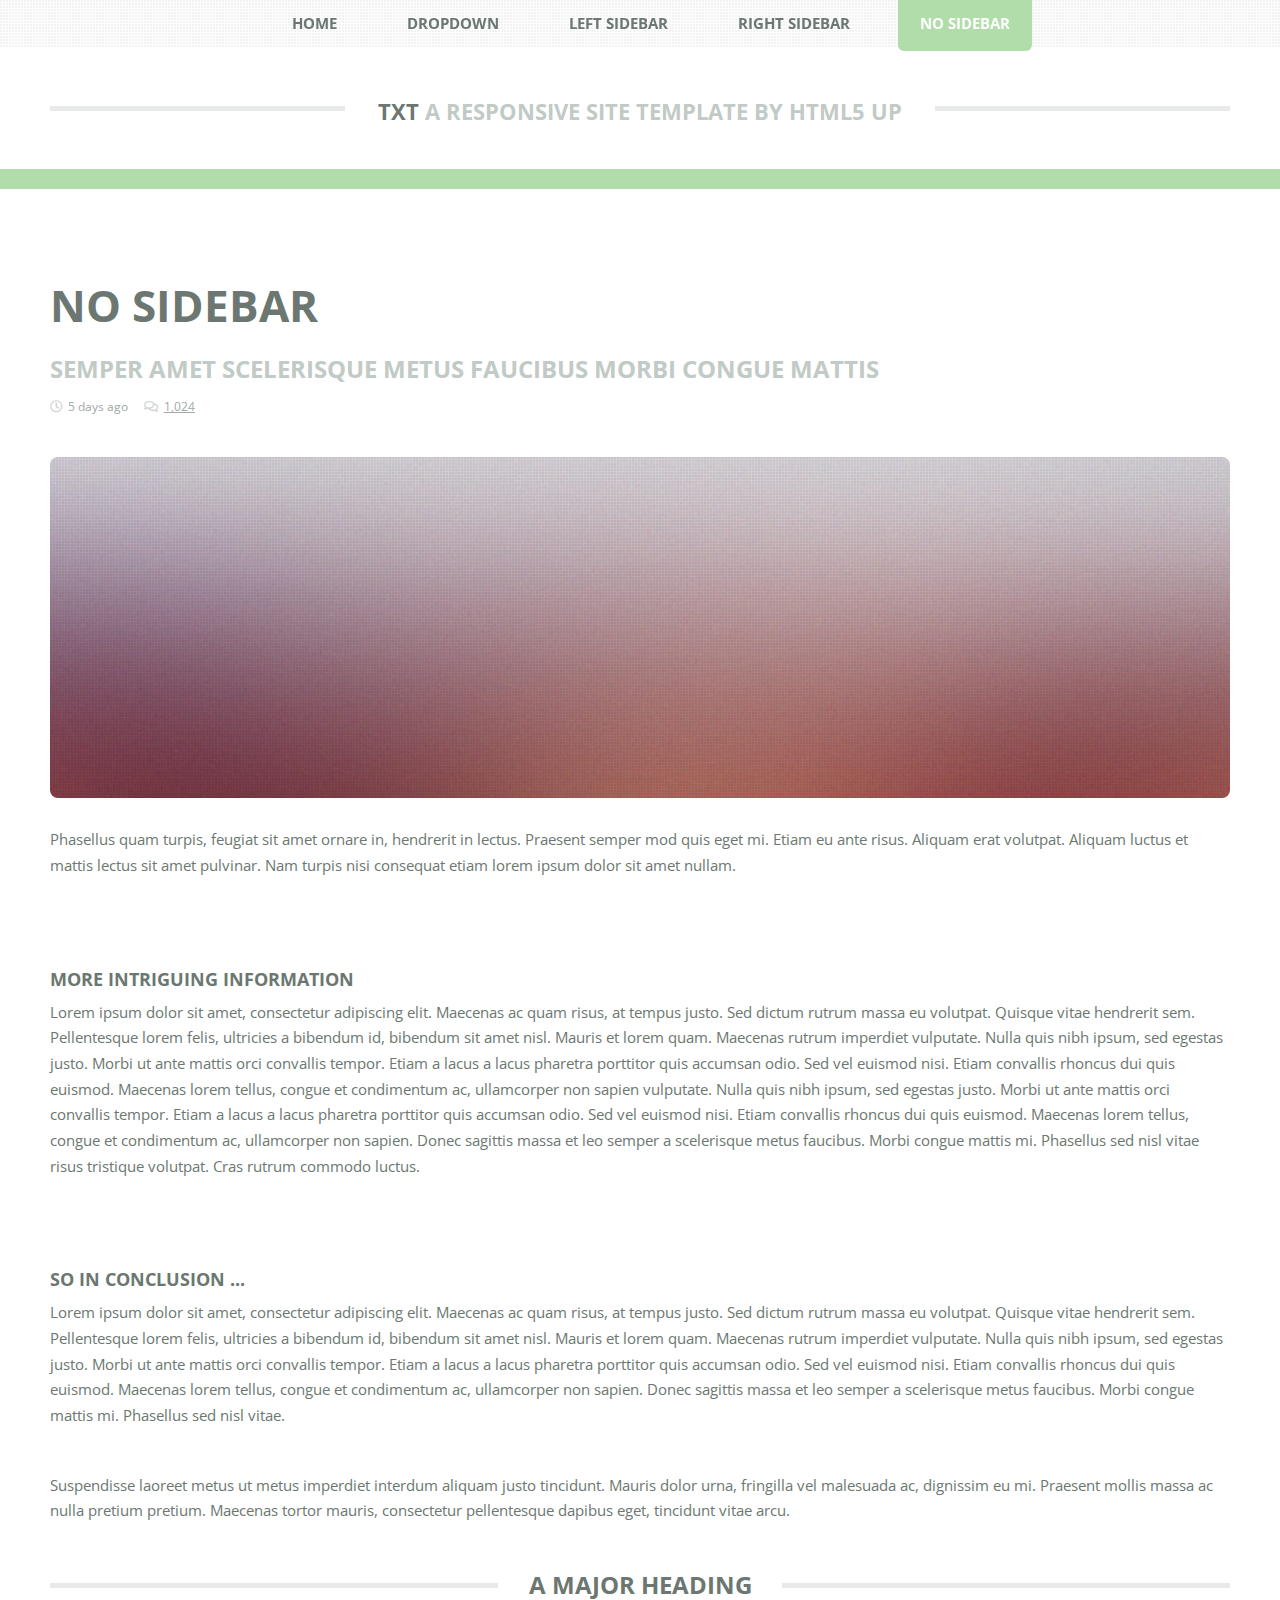
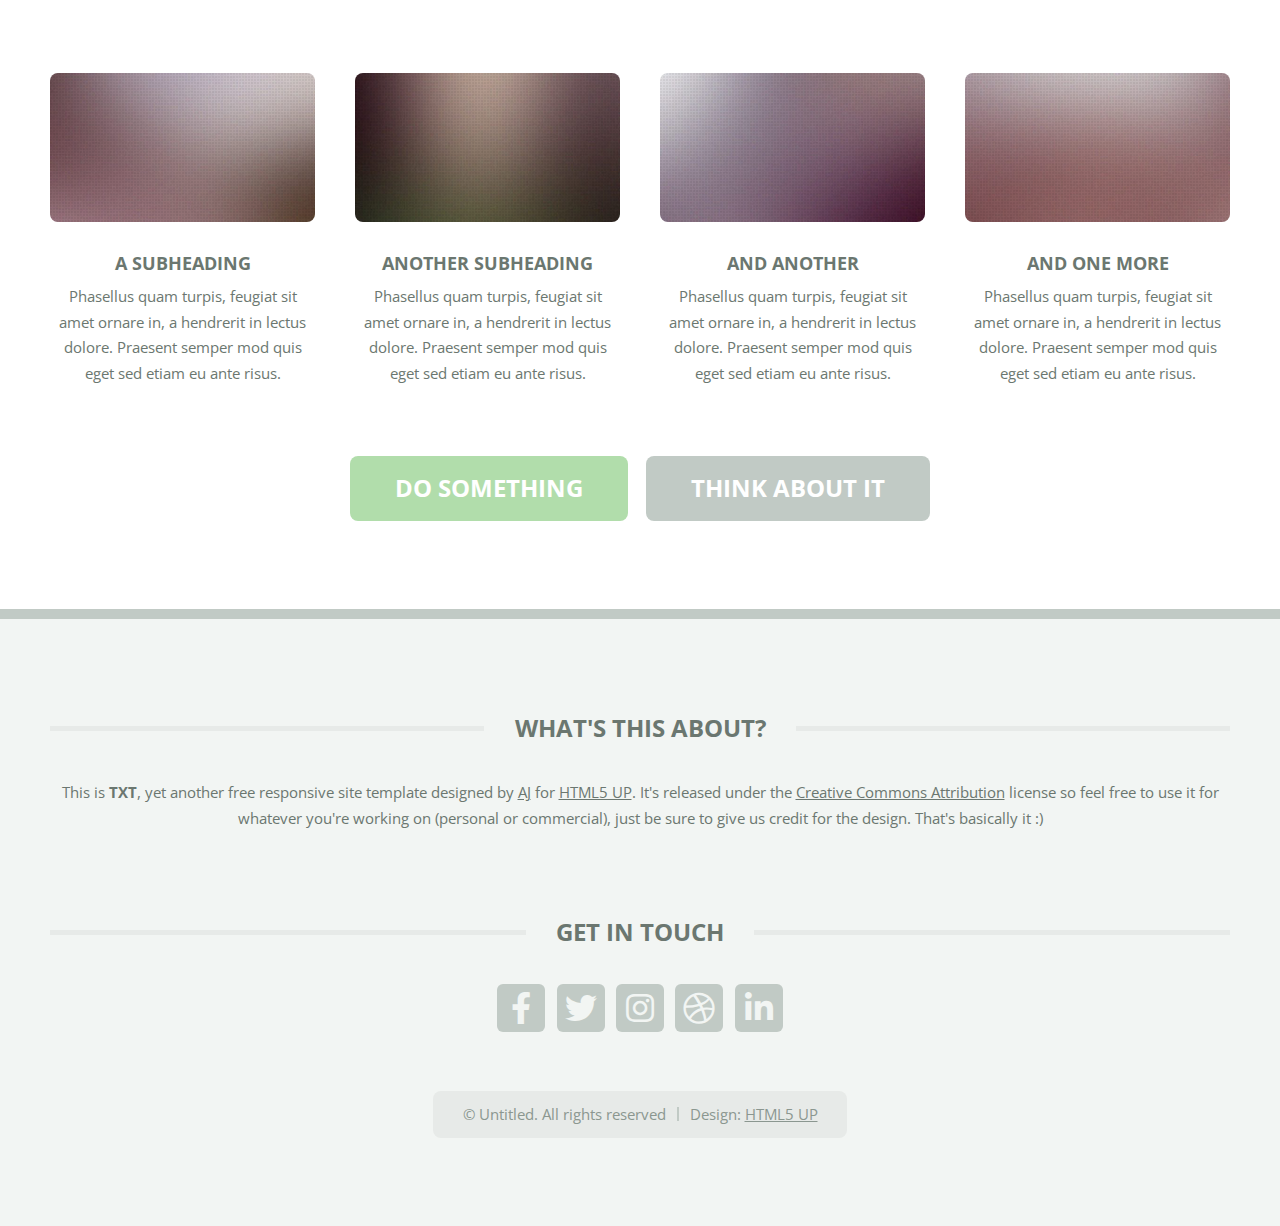
<file: template/no-sidebar.html>
<!DOCTYPE HTML>
<!--
	TXT by HTML5 UP
	html5up.net | @ajlkn
	Free for personal and commercial use under the CCA 3.0 license (html5up.net/license)
-->
<html>
	<head>
		<title>No Sidebar - TXT by HTML5 UP</title>
		<meta charset="utf-8" />
		<meta name="viewport" content="width=device-width, initial-scale=1, user-scalable=no" />
		<link rel="stylesheet" href="assets/css/main.css" />
	</head>
	<body class="is-preload">
		<div id="page-wrapper">

			<!-- Header -->
				<header id="header">
					<div class="logo container">
						<div>
							<h1><a href="index.html" id="logo">TXT</a></h1>
							<p>A responsive site template by HTML5 UP</p>
						</div>
					</div>
				</header>

			<!-- Nav -->
				<nav id="nav">
					<ul>
						<li><a href="index.html">Home</a></li>
						<li>
							<a href="#">Dropdown</a>
							<ul>
								<li><a href="#">Lorem ipsum dolor</a></li>
								<li><a href="#">Magna phasellus</a></li>
								<li>
									<a href="#">Phasellus consequat</a>
									<ul>
										<li><a href="#">Lorem ipsum dolor</a></li>
										<li><a href="#">Phasellus consequat</a></li>
										<li><a href="#">Magna phasellus</a></li>
										<li><a href="#">Etiam dolore nisl</a></li>
									</ul>
								</li>
								<li><a href="#">Veroeros feugiat</a></li>
							</ul>
						</li>
						<li><a href="left-sidebar.html">Left Sidebar</a></li>
						<li><a href="right-sidebar.html">Right Sidebar</a></li>
						<li class="current"><a href="no-sidebar.html">No Sidebar</a></li>
					</ul>
				</nav>

			<!-- Main -->
				<section id="main">
					<div class="container">
						<div class="row">
							<div class="col-12">
								<div class="content">

									<!-- Content -->

										<article class="box page-content">

											<header>
												<h2>No Sidebar</h2>
												<p>Semper amet scelerisque metus faucibus morbi congue mattis</p>
												<ul class="meta">
													<li class="icon fa-clock">5 days ago</li>
													<li class="icon fa-comments"><a href="#">1,024</a></li>
												</ul>
											</header>

											<section>
												<span class="image featured"><img src="images/pic05.jpg" alt="" /></span>
												<p>
													Phasellus quam turpis, feugiat sit amet ornare in, hendrerit in lectus.
													Praesent semper mod quis eget mi. Etiam eu ante risus. Aliquam erat volutpat.
													Aliquam luctus et mattis lectus sit amet pulvinar. Nam turpis nisi
													consequat etiam lorem ipsum dolor sit amet nullam.
												</p>
											</section>

											<section>
												<h3>More intriguing information</h3>
												<p>
													Lorem ipsum dolor sit amet, consectetur adipiscing elit. Maecenas ac quam risus, at tempus
													justo. Sed dictum rutrum massa eu volutpat. Quisque vitae hendrerit sem. Pellentesque lorem felis,
													ultricies a bibendum id, bibendum sit amet nisl. Mauris et lorem quam. Maecenas rutrum imperdiet
													vulputate. Nulla quis nibh ipsum, sed egestas justo. Morbi ut ante mattis orci convallis tempor.
													Etiam a lacus a lacus pharetra porttitor quis accumsan odio. Sed vel euismod nisi. Etiam convallis
													rhoncus dui quis euismod. Maecenas lorem tellus, congue et condimentum ac, ullamcorper non sapien
													vulputate. Nulla quis nibh ipsum, sed egestas justo. Morbi ut ante mattis orci convallis tempor.
													Etiam a lacus a lacus pharetra porttitor quis accumsan odio. Sed vel euismod nisi. Etiam convallis
													rhoncus dui quis euismod. Maecenas lorem tellus, congue et condimentum ac, ullamcorper non sapien.
													Donec sagittis massa et leo semper a scelerisque metus faucibus. Morbi congue mattis mi.
													Phasellus sed nisl vitae risus tristique volutpat. Cras rutrum commodo luctus.
												</p>
											</section>

											<section>
												<h3>So in conclusion ...</h3>
												<p>
													Lorem ipsum dolor sit amet, consectetur adipiscing elit. Maecenas ac quam risus, at tempus
													justo. Sed dictum rutrum massa eu volutpat. Quisque vitae hendrerit sem. Pellentesque lorem felis,
													ultricies a bibendum id, bibendum sit amet nisl. Mauris et lorem quam. Maecenas rutrum imperdiet
													vulputate. Nulla quis nibh ipsum, sed egestas justo. Morbi ut ante mattis orci convallis tempor.
													Etiam a lacus a lacus pharetra porttitor quis accumsan odio. Sed vel euismod nisi. Etiam convallis
													rhoncus dui quis euismod. Maecenas lorem tellus, congue et condimentum ac, ullamcorper non sapien.
													Donec sagittis massa et leo semper a scelerisque metus faucibus. Morbi congue mattis mi.
													Phasellus sed nisl vitae.
												</p>
												<p>
													Suspendisse laoreet metus ut metus imperdiet interdum aliquam justo tincidunt. Mauris dolor urna,
													fringilla vel malesuada ac, dignissim eu mi. Praesent mollis massa ac nulla pretium pretium.
													Maecenas tortor mauris, consectetur pellentesque dapibus eget, tincidunt vitae arcu.
												</p>
											</section>

										</article>

								</div>
							</div>
							<div class="col-12">

								<!-- Features -->
									<section class="box features">
										<h2 class="major"><span>A Major Heading</span></h2>
										<div>
											<div class="row">
												<div class="col-3 col-6-medium col-12-small">

													<!-- Feature -->
														<section class="box feature">
															<a href="#" class="image featured"><img src="images/pic01.jpg" alt="" /></a>
															<h3><a href="#">A Subheading</a></h3>
															<p>
																Phasellus quam turpis, feugiat sit amet ornare in, a hendrerit in
																lectus dolore. Praesent semper mod quis eget sed etiam eu ante risus.
															</p>
														</section>

												</div>
												<div class="col-3 col-6-medium col-12-small">

													<!-- Feature -->
														<section class="box feature">
															<a href="#" class="image featured"><img src="images/pic02.jpg" alt="" /></a>
															<h3><a href="#">Another Subheading</a></h3>
															<p>
																Phasellus quam turpis, feugiat sit amet ornare in, a hendrerit in
																lectus dolore. Praesent semper mod quis eget sed etiam eu ante risus.
															</p>
														</section>

												</div>
												<div class="col-3 col-6-medium col-12-small">

													<!-- Feature -->
														<section class="box feature">
															<a href="#" class="image featured"><img src="images/pic03.jpg" alt="" /></a>
															<h3><a href="#">And Another</a></h3>
															<p>
																Phasellus quam turpis, feugiat sit amet ornare in, a hendrerit in
																lectus dolore. Praesent semper mod quis eget sed etiam eu ante risus.
															</p>
														</section>

												</div>
												<div class="col-3 col-6-medium col-12-small">

													<!-- Feature -->
														<section class="box feature">
															<a href="#" class="image featured"><img src="images/pic04.jpg" alt="" /></a>
															<h3><a href="#">And One More</a></h3>
															<p>
																Phasellus quam turpis, feugiat sit amet ornare in, a hendrerit in
																lectus dolore. Praesent semper mod quis eget sed etiam eu ante risus.
															</p>
														</section>

												</div>
												<div class="col-12">
													<ul class="actions">
														<li><a href="#" class="button large">Do Something</a></li>
														<li><a href="#" class="button alt large">Think About It</a></li>
													</ul>
												</div>
											</div>
										</div>
									</section>

							</div>
						</div>
					</div>
				</section>

			<!-- Footer -->
				<footer id="footer">
					<div class="container">
						<div class="row gtr-200">
							<div class="col-12">

								<!-- About -->
									<section>
										<h2 class="major"><span>What's this about?</span></h2>
										<p>
											This is <strong>TXT</strong>, yet another free responsive site template designed by
											<a href="http://twitter.com/ajlkn">AJ</a> for <a href="http://html5up.net">HTML5 UP</a>. It's released under the
											<a href="http://html5up.net/license/">Creative Commons Attribution</a> license so feel free to use it for
											whatever you're working on (personal or commercial), just be sure to give us credit for the design.
											That's basically it :)
										</p>
									</section>

							</div>
							<div class="col-12">

								<!-- Contact -->
									<section>
										<h2 class="major"><span>Get in touch</span></h2>
										<ul class="contact">
											<li><a class="icon brands fa-facebook-f" href="#"><span class="label">Facebook</span></a></li>
											<li><a class="icon brands fa-twitter" href="#"><span class="label">Twitter</span></a></li>
											<li><a class="icon brands fa-instagram" href="#"><span class="label">Instagram</span></a></li>
											<li><a class="icon brands fa-dribbble" href="#"><span class="label">Dribbble</span></a></li>
											<li><a class="icon brands fa-linkedin-in" href="#"><span class="label">LinkedIn</span></a></li>
										</ul>
									</section>

							</div>
						</div>

						<!-- Copyright -->
							<div id="copyright">
								<ul class="menu">
									<li>&copy; Untitled. All rights reserved</li><li>Design: <a href="http://html5up.net">HTML5 UP</a></li>
								</ul>
							</div>

					</div>
				</footer>

		</div>

		<!-- Scripts -->
			<script src="assets/js/jquery.min.js"></script>
			<script src="assets/js/jquery.dropotron.min.js"></script>
			<script src="assets/js/jquery.scrolly.min.js"></script>
			<script src="assets/js/browser.min.js"></script>
			<script src="assets/js/breakpoints.min.js"></script>
			<script src="assets/js/util.js"></script>
			<script src="assets/js/main.js"></script>

	</body>
</html>
</file>
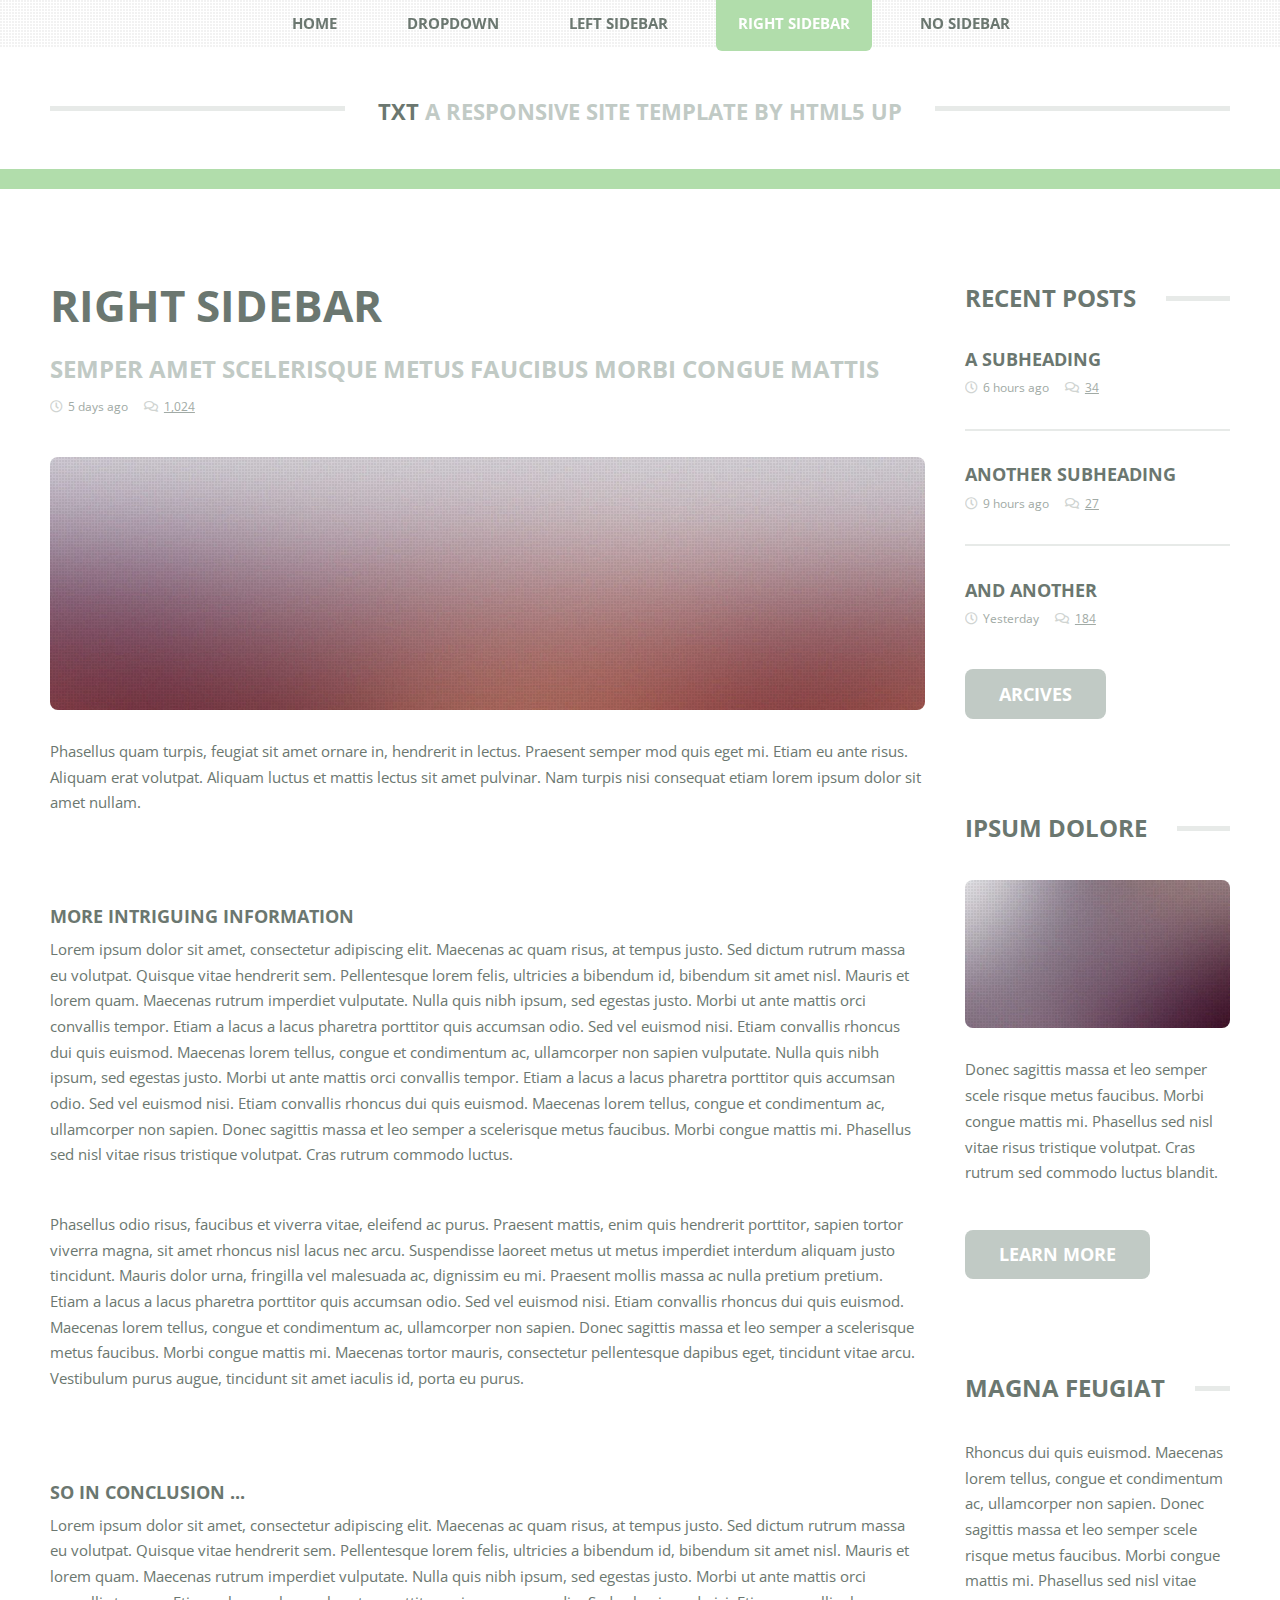
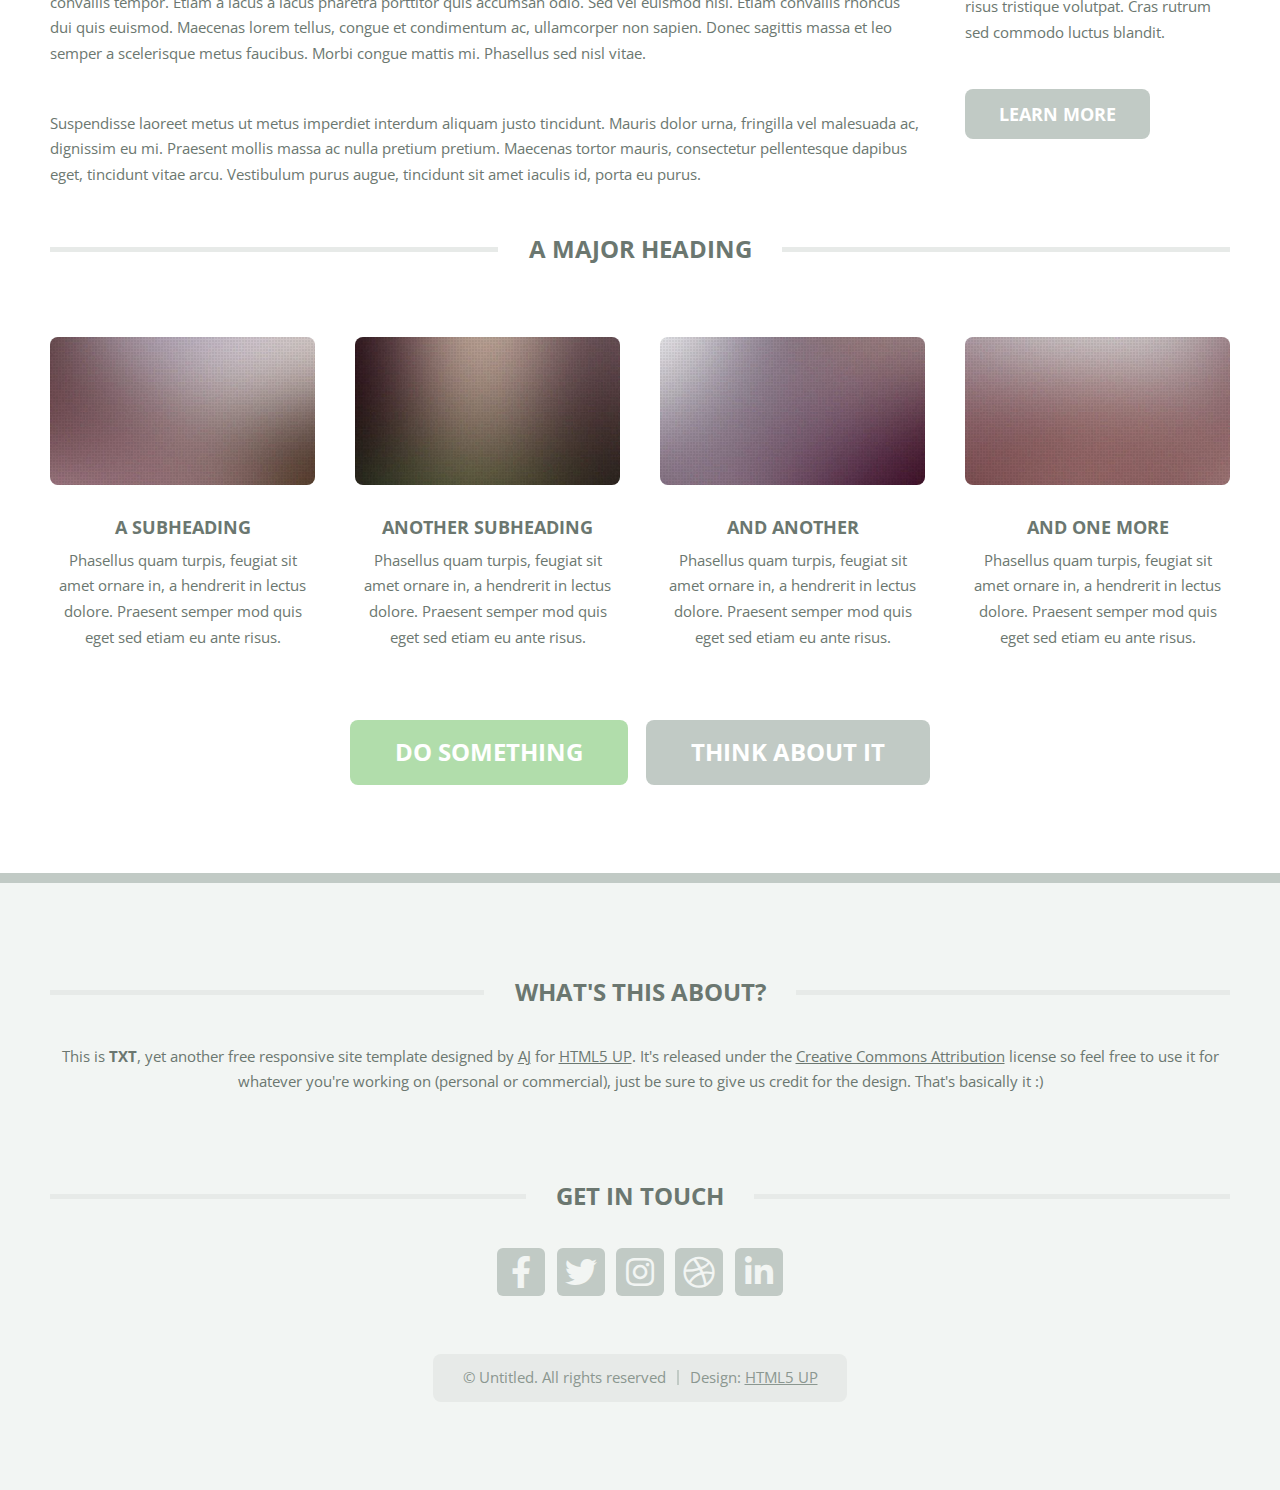
<file: template/right-sidebar.html>
<!DOCTYPE HTML>
<!--
	TXT by HTML5 UP
	html5up.net | @ajlkn
	Free for personal and commercial use under the CCA 3.0 license (html5up.net/license)
-->
<html>
	<head>
		<title>Right Sidebar - TXT by HTML5 UP</title>
		<meta charset="utf-8" />
		<meta name="viewport" content="width=device-width, initial-scale=1, user-scalable=no" />
		<link rel="stylesheet" href="assets/css/main.css" />
	</head>
	<body class="is-preload">
		<div id="page-wrapper">

			<!-- Header -->
				<header id="header">
					<div class="logo container">
						<div>
							<h1><a href="index.html" id="logo">TXT</a></h1>
							<p>A responsive site template by HTML5 UP</p>
						</div>
					</div>
				</header>

			<!-- Nav -->
				<nav id="nav">
					<ul>
						<li><a href="index.html">Home</a></li>
						<li>
							<a href="#">Dropdown</a>
							<ul>
								<li><a href="#">Lorem ipsum dolor</a></li>
								<li><a href="#">Magna phasellus</a></li>
								<li>
									<a href="#">Phasellus consequat</a>
									<ul>
										<li><a href="#">Lorem ipsum dolor</a></li>
										<li><a href="#">Phasellus consequat</a></li>
										<li><a href="#">Magna phasellus</a></li>
										<li><a href="#">Etiam dolore nisl</a></li>
									</ul>
								</li>
								<li><a href="#">Veroeros feugiat</a></li>
							</ul>
						</li>
						<li><a href="left-sidebar.html">Left Sidebar</a></li>
						<li class="current"><a href="right-sidebar.html">Right Sidebar</a></li>
						<li><a href="no-sidebar.html">No Sidebar</a></li>
					</ul>
				</nav>

			<!-- Main -->
				<section id="main">
					<div class="container">
						<div class="row">
							<div class="col-9 col-12-medium">
								<div class="content">

									<!-- Content -->

										<article class="box page-content">

											<header>
												<h2>Right Sidebar</h2>
												<p>Semper amet scelerisque metus faucibus morbi congue mattis</p>
												<ul class="meta">
													<li class="icon fa-clock">5 days ago</li>
													<li class="icon fa-comments"><a href="#">1,024</a></li>
												</ul>
											</header>

											<section>
												<span class="image featured"><img src="images/pic05.jpg" alt="" /></span>
												<p>
													Phasellus quam turpis, feugiat sit amet ornare in, hendrerit in lectus.
													Praesent semper mod quis eget mi. Etiam eu ante risus. Aliquam erat volutpat.
													Aliquam luctus et mattis lectus sit amet pulvinar. Nam turpis nisi
													consequat etiam lorem ipsum dolor sit amet nullam.
												</p>
											</section>

											<section>
												<h3>More intriguing information</h3>
												<p>
													Lorem ipsum dolor sit amet, consectetur adipiscing elit. Maecenas ac quam risus, at tempus
													justo. Sed dictum rutrum massa eu volutpat. Quisque vitae hendrerit sem. Pellentesque lorem felis,
													ultricies a bibendum id, bibendum sit amet nisl. Mauris et lorem quam. Maecenas rutrum imperdiet
													vulputate. Nulla quis nibh ipsum, sed egestas justo. Morbi ut ante mattis orci convallis tempor.
													Etiam a lacus a lacus pharetra porttitor quis accumsan odio. Sed vel euismod nisi. Etiam convallis
													rhoncus dui quis euismod. Maecenas lorem tellus, congue et condimentum ac, ullamcorper non sapien
													vulputate. Nulla quis nibh ipsum, sed egestas justo. Morbi ut ante mattis orci convallis tempor.
													Etiam a lacus a lacus pharetra porttitor quis accumsan odio. Sed vel euismod nisi. Etiam convallis
													rhoncus dui quis euismod. Maecenas lorem tellus, congue et condimentum ac, ullamcorper non sapien.
													Donec sagittis massa et leo semper a scelerisque metus faucibus. Morbi congue mattis mi.
													Phasellus sed nisl vitae risus tristique volutpat. Cras rutrum commodo luctus.
												</p>
												<p>
													Phasellus odio risus, faucibus et viverra vitae, eleifend ac purus. Praesent mattis, enim
													quis hendrerit porttitor, sapien tortor viverra magna, sit amet rhoncus nisl lacus nec arcu.
													Suspendisse laoreet metus ut metus imperdiet interdum aliquam justo tincidunt. Mauris dolor urna,
													fringilla vel malesuada ac, dignissim eu mi. Praesent mollis massa ac nulla pretium pretium.
													Etiam a lacus a lacus pharetra porttitor quis accumsan odio. Sed vel euismod nisi. Etiam convallis
													rhoncus dui quis euismod. Maecenas lorem tellus, congue et condimentum ac, ullamcorper non sapien.
													Donec sagittis massa et leo semper a scelerisque metus faucibus. Morbi congue mattis mi.
													Maecenas tortor mauris, consectetur pellentesque dapibus eget, tincidunt vitae arcu.
													Vestibulum purus augue, tincidunt sit amet iaculis id, porta eu purus.
												</p>
											</section>

											<section>
												<h3>So in conclusion ...</h3>
												<p>
													Lorem ipsum dolor sit amet, consectetur adipiscing elit. Maecenas ac quam risus, at tempus
													justo. Sed dictum rutrum massa eu volutpat. Quisque vitae hendrerit sem. Pellentesque lorem felis,
													ultricies a bibendum id, bibendum sit amet nisl. Mauris et lorem quam. Maecenas rutrum imperdiet
													vulputate. Nulla quis nibh ipsum, sed egestas justo. Morbi ut ante mattis orci convallis tempor.
													Etiam a lacus a lacus pharetra porttitor quis accumsan odio. Sed vel euismod nisi. Etiam convallis
													rhoncus dui quis euismod. Maecenas lorem tellus, congue et condimentum ac, ullamcorper non sapien.
													Donec sagittis massa et leo semper a scelerisque metus faucibus. Morbi congue mattis mi.
													Phasellus sed nisl vitae.
												</p>
												<p>
													Suspendisse laoreet metus ut metus imperdiet interdum aliquam justo tincidunt. Mauris dolor urna,
													fringilla vel malesuada ac, dignissim eu mi. Praesent mollis massa ac nulla pretium pretium.
													Maecenas tortor mauris, consectetur pellentesque dapibus eget, tincidunt vitae arcu.
													Vestibulum purus augue, tincidunt sit amet iaculis id, porta eu purus.
												</p>
											</section>

										</article>

								</div>
							</div>
							<div class="col-3 col-12-medium">
								<div class="sidebar">

									<!-- Sidebar -->

										<!-- Recent Posts -->
											<section>
												<h2 class="major"><span>Recent Posts</span></h2>
												<ul class="divided">
													<li>
														<article class="box post-summary">
															<h3><a href="#">A Subheading</a></h3>
															<ul class="meta">
																<li class="icon fa-clock">6 hours ago</li>
																<li class="icon fa-comments"><a href="#">34</a></li>
															</ul>
														</article>
													</li>
													<li>
														<article class="box post-summary">
															<h3><a href="#">Another Subheading</a></h3>
															<ul class="meta">
																<li class="icon fa-clock">9 hours ago</li>
																<li class="icon fa-comments"><a href="#">27</a></li>
															</ul>
														</article>
													</li>
													<li>
														<article class="box post-summary">
															<h3><a href="#">And Another</a></h3>
															<ul class="meta">
																<li class="icon fa-clock">Yesterday</li>
																<li class="icon fa-comments"><a href="#">184</a></li>
															</ul>
														</article>
													</li>
												</ul>
												<a href="#" class="button alt">Arcives</a>
											</section>

										<!-- Something -->
											<section>
												<h2 class="major"><span>Ipsum Dolore</span></h2>
												<a href="#" class="image featured"><img src="images/pic03.jpg" alt="" /></a>
												<p>
													Donec sagittis massa et leo semper scele risque metus faucibus. Morbi congue mattis mi.
													Phasellus sed nisl vitae risus tristique volutpat. Cras rutrum sed commodo luctus blandit.
												</p>
												<a href="#" class="button alt">Learn more</a>
											</section>

										<!-- Something -->
											<section>
												<h2 class="major"><span>Magna Feugiat</span></h2>
												<p>
													Rhoncus dui quis euismod. Maecenas lorem tellus, congue et condimentum ac, ullamcorper non sapien.
													Donec sagittis massa et leo semper scele risque metus faucibus. Morbi congue mattis mi.
													Phasellus sed nisl vitae risus tristique volutpat. Cras rutrum sed commodo luctus blandit.
												</p>
												<a href="#" class="button alt">Learn more</a>
											</section>

								</div>
							</div>
							<div class="col-12">

								<!-- Features -->
									<section class="box features">
										<h2 class="major"><span>A Major Heading</span></h2>
										<div>
											<div class="row">
												<div class="col-3 col-6-medium col-12-small">

													<!-- Feature -->
														<section class="box feature">
															<a href="#" class="image featured"><img src="images/pic01.jpg" alt="" /></a>
															<h3><a href="#">A Subheading</a></h3>
															<p>
																Phasellus quam turpis, feugiat sit amet ornare in, a hendrerit in
																lectus dolore. Praesent semper mod quis eget sed etiam eu ante risus.
															</p>
														</section>

												</div>
												<div class="col-3 col-6-medium col-12-small">

													<!-- Feature -->
														<section class="box feature">
															<a href="#" class="image featured"><img src="images/pic02.jpg" alt="" /></a>
															<h3><a href="#">Another Subheading</a></h3>
															<p>
																Phasellus quam turpis, feugiat sit amet ornare in, a hendrerit in
																lectus dolore. Praesent semper mod quis eget sed etiam eu ante risus.
															</p>
														</section>

												</div>
												<div class="col-3 col-6-medium col-12-small">

													<!-- Feature -->
														<section class="box feature">
															<a href="#" class="image featured"><img src="images/pic03.jpg" alt="" /></a>
															<h3><a href="#">And Another</a></h3>
															<p>
																Phasellus quam turpis, feugiat sit amet ornare in, a hendrerit in
																lectus dolore. Praesent semper mod quis eget sed etiam eu ante risus.
															</p>
														</section>

												</div>
												<div class="col-3 col-6-medium col-12-small">

													<!-- Feature -->
														<section class="box feature">
															<a href="#" class="image featured"><img src="images/pic04.jpg" alt="" /></a>
															<h3><a href="#">And One More</a></h3>
															<p>
																Phasellus quam turpis, feugiat sit amet ornare in, a hendrerit in
																lectus dolore. Praesent semper mod quis eget sed etiam eu ante risus.
															</p>
														</section>

												</div>
												<div class="col-12">
													<ul class="actions">
														<li><a href="#" class="button large">Do Something</a></li>
														<li><a href="#" class="button alt large">Think About It</a></li>
													</ul>
												</div>
											</div>
										</div>
									</section>

							</div>
						</div>
					</div>
				</section>

			<!-- Footer -->
				<footer id="footer">
					<div class="container">
						<div class="row gtr-200">
							<div class="col-12">

								<!-- About -->
									<section>
										<h2 class="major"><span>What's this about?</span></h2>
										<p>
											This is <strong>TXT</strong>, yet another free responsive site template designed by
											<a href="http://twitter.com/ajlkn">AJ</a> for <a href="http://html5up.net">HTML5 UP</a>. It's released under the
											<a href="http://html5up.net/license/">Creative Commons Attribution</a> license so feel free to use it for
											whatever you're working on (personal or commercial), just be sure to give us credit for the design.
											That's basically it :)
										</p>
									</section>

							</div>
							<div class="col-12">

								<!-- Contact -->
									<section>
										<h2 class="major"><span>Get in touch</span></h2>
										<ul class="contact">
											<li><a class="icon brands fa-facebook-f" href="#"><span class="label">Facebook</span></a></li>
											<li><a class="icon brands fa-twitter" href="#"><span class="label">Twitter</span></a></li>
											<li><a class="icon brands fa-instagram" href="#"><span class="label">Instagram</span></a></li>
											<li><a class="icon brands fa-dribbble" href="#"><span class="label">Dribbble</span></a></li>
											<li><a class="icon brands fa-linkedin-in" href="#"><span class="label">LinkedIn</span></a></li>
										</ul>
									</section>

							</div>
						</div>

						<!-- Copyright -->
							<div id="copyright">
								<ul class="menu">
									<li>&copy; Untitled. All rights reserved</li><li>Design: <a href="http://html5up.net">HTML5 UP</a></li>
								</ul>
							</div>

					</div>
				</footer>

		</div>

		<!-- Scripts -->
			<script src="assets/js/jquery.min.js"></script>
			<script src="assets/js/jquery.dropotron.min.js"></script>
			<script src="assets/js/jquery.scrolly.min.js"></script>
			<script src="assets/js/browser.min.js"></script>
			<script src="assets/js/breakpoints.min.js"></script>
			<script src="assets/js/util.js"></script>
			<script src="assets/js/main.js"></script>

	</body>
</html>
</file>
<file: styles.css>
* {
  box-sizing: border-box;
}

.row::after {
  content: "";
  clear: both;
  display: table;
}
.tabletitle{
  z-index:9;
  filter: alpha(opacity=90); /* For IE8 and earlier */ 
  box-shadow: 0 4px 8px 0 rgba(0, 0, 0, 0.5), 0 6px 20px 0 rgba(0, 0, 0, 0.4);
  border-top:1px solid #5896B4;
  border-right:1px solid #5896B4;
  border-left:1px solid #5896B4;
  border-bottom:5px solid #6B2CA4;
  border-radius: 10px;
  background-color: white;
}

[class*="col-"] {
  float: left;
  padding: 15px;
}

html {
  font-family: "Lucida Sans", sans-serif;
}
p{
  background-color: #f2fbff;
  font-size: 18px;
  text-align: center;
}
.pStyle{
   font-size: 30px;
}
.header {
  background-color: #662F85 ;
  color: #ffffff;
  padding: 15px;
}
.pheader{
  color: black;
}
.menu ul {
  list-style-type: none;
  margin: 0;
  padding: 0;
}

.menu li {
  padding: 8px;
  margin-bottom: 7px;
  color: #662F85;
  box-shadow: 0 1px 3px rgba(0,0,0,0.12), 0 1px 2px rgba(0,0,0,0.24);
  font-size:16px;
  font-weight:bold;
  margin:10px;
  background-color:  #33b5e5;
}

.menu li:hover {
  background-color: #ff35ac;
}
.none ul{
    list-style-type: none;
  margin: 0;
  padding: 0;
  overflow: hidden;
}
.none li{
  float: left;
  color: #ff35ac;
  border-style: dotted;
  border-color: black rgb(255, 220, 86) black rgb(255, 220, 86) ;

}

.none li a, .dropbtn {
  display: inline-block;
  color: #ff35ac;
  text-align: center;
  padding: 14px 16px;
  text-decoration: none;
}

.none li a:hover, .dropdown:hover .dropbtn {
  background-color: black;
  color: #ff35ac;
}
.blink {
  color:red; 
  animation: colorblink 2s infinite;
}
@keyframes colorblink { 
0% {background-color: blue; }
50% { background-color:#e1ffff; } 
}
.none li.dropdown {
  display: inline-block;
}
.none{
  display: table;
  text-align: justify;
  background-color: #662F85;
}
body {
  background-color: #f2fbff;
}
.aside {
  background-color: #f2fbff;
  padding: 15px;
  color: #6B2CA4;
  text-align: center;
  font-size: 20px;
  box-shadow: 0 1px 3px rgba(0,0,0,0.12), 0 1px 2px rgba(0,0,0,0.24);
}
 h1{
  background-color: #ff35ac;
  color: black;
   text-shadow: 2px 2px black;
}
.pfooter{
  color: black
}
.acolor {
  color: #ff35ac;
}
.aInst{
  color:rgb(253, 151, 119);
  font-size: 38px;
}
.aTwit{
  color: blue;
  font-size:53px;
}
.aFb{
  color: rgb(138, 210, 255);
  font-size: 38px;
}
.aAmaz{
  font-size:38px;
}
.footer {
  background-color: #6B2CA4 ;
  color: #ffffff;
  text-align: center;
  font-size: 18px;
  padding: 15px;
  display: block;
}

/* For mobile phones: */
[class*="col-"] {
  width: 100%;
}

@media only screen and (min-width: 600px) {
  /* For tablets: */
  .col-s-1 {width: 8.33%;}
  .col-s-2 {width: 16.66%;}
  .col-s-3 {width: 25%;}
  .col-s-4 {width: 33.33%;}
  .col-s-5 {width: 41.66%;}
  .col-s-6 {width: 50%;}
  .col-s-7 {width: 58.33%;}
  .col-s-8 {width: 66.66%;}
  .col-s-9 {width: 75%;}
  .col-s-10 {width: 83.33%;}
  .col-s-11 {width: 91.66%;}
  .col-s-12 {width: 100%;}
  footer { position: static; }
}
@media only screen and (min-width: 768px) {
  /* For desktop: */
  .col-1 {width: 8.33%;}
  .col-2 {width: 16.66%;}
  .col-3 {width: 25%;}
  .col-4 {width: 33.33%;}
  .col-5 {width: 41.66%;}
  .col-6 {width: 50%;}
  .col-7 {width: 58.33%;}
  .col-8 {width: 66.66%;}
  .col-9 {width: 75%;}
  .col-10 {width: 83.33%;}
  .col-11 {width: 91.66%;}
  .col-12 {width: 100%;}
}
</file>
<file: bible.css>
* {
  box-sizing: border-box;
}

.row::after {
  content: "";
  clear: both;
  display: table;
}
.tabletitle{
  z-index:9;
  filter: alpha(opacity=90); /* For IE8 and earlier */ 
  box-shadow: 0 4px 8px 0 rgba(0, 0, 0, 0.5), 0 6px 20px 0 rgba(0, 0, 0, 0.4);
  border-top:1px solid #5896B4;
  border-right:1px solid #5896B4;
  border-left:1px solid #5896B4;
  border-bottom:5px solid #6B2CA4;
  border-radius: 10px;
  background-color: #f2fbff;
}

[class*="col-"] {
  float: left;
  padding: 15px;
}

html {
  font-family: "Lucida Sans", sans-serif;
}
p{
  background-color: #f2fbff;
  font-size: 18px;
  text-align: center;
}
.header {
  background-color: #662F85 ;
  color: #ffffff;
  padding: 15px;
}
.pheader{
  color: black;
  text-align: right;
}
.menu ul {
  list-style-type: none;
  margin: 0;
  padding: 0;
}

.menu li {
  padding: 8px;
  margin-bottom: 7px;
  color: #e1ffff;
  box-shadow: 0 1px 3px rgba(0,0,0,0.12), 0 1px 2px rgba(0,0,0,0.24);
  font-size:16px;
  font-weight:bold;
  margin:10px;
}

.menu li:hover {
  background-color: #ffffff;
}
.none ul{
    list-style-type: none;
  margin: 0;
  padding: 0;
  overflow: hidden;
}
.none li{
  float: left;
  color: #ffffff;
  border-style: dotted;
  border-color: black rgb(255, 220, 86) black rgb(255, 220, 86) ;

}
.blink {
  color:red; 
  animation: colorblink 2s infinite;
}
@keyframes colorblink { 
0% {background-color: blue; }
50% { background-color:#e1ffff; } 
}
.none li a, .dropbtn {
  display: inline-block;
  color: #ffffff;
  text-align: center;
  padding: 14px 16px;
  text-decoration: none;
}

.none li a:hover, .dropdown:hover .dropbtn {
  background-color: black;
  color: #ff35ac;
}

.none li.dropdown {
  display: inline-block;
}
.none{
  display: table;
  text-align: justify;
  background-color: #662F85;
}
body {
  background-color: #f2fbff;
}
.aside {
  background-color: #f2fbff;
  padding: 15px;
  color: #6B2CA4;
  text-align: center;
  font-size: 20px;
  box-shadow: 0 1px 3px rgba(0,0,0,0.12), 0 1px 2px rgba(0,0,0,0.24);
}
 h1{
  background-color: #ff35ac;
  color: black;
  text-shadow: 2px 2px black;
  text-align: center;
}
h2{
  background-color: #662F85;
  color: black;
  text-shadow: 2px 2px black;
  text-align: center;
  font-size: 35px;
}

.pfooter{
  color: black
}
.acolor {
  color: #ff35ac;
}
.aInst{
  color:rgb(253, 151, 119);
  font-size: 40px;
}
.aTwit{
  color: blue;
  font-size:65px;
}
.aFb{
  color: rgb(138, 210, 255);
  font-size: 40px;
}
.aAmaz{
  font-size:40px;
}
.footer {
  background-color: #6B2CA4 ;
  color: #ffffff;
  text-align: center;
  font-size: 18px;
  padding: 15px;
  display: block;
}
.alldiv{
    display: table;
    text-align: justify;
    float: left;
}

.Img1{
    display: table;
}

/* For mobile phones: */
[class*="col-"] {
  width: 100%;
}

@media only screen and (min-width: 600px) {
  /* For tablets: */
  .col-s-1 {width: 8.33%;}
  .col-s-2 {width: 16.66%;}
  .col-s-3 {width: 25%;}
  .col-s-4 {width: 33.33%;}
  .col-s-5 {width: 41.66%;}
  .col-s-6 {width: 50%;}
  .col-s-7 {width: 58.33%;}
  .col-s-8 {width: 66.66%;}
  .col-s-9 {width: 75%;}
  .col-s-10 {width: 83.33%;}
  .col-s-11 {width: 91.66%;}
  .col-s-12 {width: 100%;}
  footer { position: static; }
}
@media only screen and (min-width: 768px) {
  /* For desktop: */
  .col-1 {width: 8.33%;}
  .col-2 {width: 16.66%;}
  .col-3 {width: 25%;}
  .col-4 {width: 33.33%;}
  .col-5 {width: 41.66%;}
  .col-6 {width: 50%;}
  .col-7 {width: 58.33%;}
  .col-8 {width: 66.66%;}
  .col-9 {width: 75%;}
  .col-10 {width: 83.33%;}
  .col-11 {width: 91.66%;}
  .col-12 {width: 100%;}
}
</file>
<file: sante.css>
* {
  box-sizing: border-box;
}

.row::after {
  content: "";
  clear: both;
  display: table;
}
.tabletitle{
  z-index:9;
  filter: alpha(opacity=90); /* For IE8 and earlier */ 
  box-shadow: 0 4px 8px 0 rgba(0, 0, 0, 0.5), 0 6px 20px 0 rgba(0, 0, 0, 0.4);
  border-top:1px solid #5896B4;
  border-right:1px solid #5896B4;
  border-left:1px solid #5896B4;
  border-bottom:5px solid #6B2CA4;
  border-radius: 10px;
  background-color: #f2fbff;
}

[class*="col-"] {
  float: left;
  padding: 15px;
}

html {
  font-family: "Lucida Sans", sans-serif;
}
.header {
  background-color: #662F85 ;
  color: #ffffff;
  padding: 15px;
}
.pheader{
  color: black;
}
.menu ul {
  list-style-type: none;
  margin: 0;
  padding: 0;
}

.menu li {
  padding: 8px;
  margin-bottom: 7px;
  color: #e1ffff;
  box-shadow: 0 1px 3px rgba(0,0,0,0.12), 0 1px 2px rgba(0,0,0,0.24);
  font-size:16px;
  font-weight:bold;
  margin:10px;
}

.menu li:hover {
  background-color: #ffffff;
}
.none ul{
    list-style-type: none;
  margin: 0;
  padding: 0;
  overflow: hidden;
}
.none li{
  float: left;
  color: #ffffff;
  border-style: dotted;
  border-color: black rgb(255, 220, 86) black rgb(255, 220, 86) ;

}

.none li a, .dropbtn {
  display: inline-block;
  color: #ffffff;
  text-align: center;
  padding: 14px 16px;
  text-decoration: none;
}

.none li a:hover, .dropdown:hover .dropbtn {
  background-color: black;
  color: #ff35ac;
}

.none li.dropdown {
  display: inline-block;
}
.none{
  display: table;
  text-align: justify;
  background-color: #662F85;
}
.blink {
  color:red; 
  animation: colorblink 2s infinite;
}
@keyframes colorblink { 
0% {background-color: blue; }
50% { background-color:#e1ffff; } 
}
body {
  background-color: #33b5e5;
}
.aside {
  background-color: #f2fbff;
  padding: 15px;
  color: #6B2CA4;
  text-align: center;
  font-size: 20px;
  box-shadow: 0 1px 3px rgba(0,0,0,0.12), 0 1px 2px rgba(0,0,0,0.24);
}
p{
  background-color: #f2fbff;
  font-size: 18px;
  text-align: center;
}
body {
  background-color: #f2fbff;
}
 h1{
  background-color: #ff35ac;
  color: black;
  text-shadow: 2px 2px black;
  text-align: center;
}
h2{
  background-color: #662F85;
  color: black;
  text-shadow: 2px 2px black;
  text-align: center;
  font-size: 35px;
}
.pfooter{
  color: black
}
.acolor {
  color: #ff35ac;
}
.aInst{
  color:rgb(253, 151, 119);
  font-size: 40px;
}
.aTwit{
  color: blue;
  font-size:65px;
}
.aFb{
  color: rgb(138, 210, 255);
  font-size: 40px;
}
.aAmaz{
  font-size:40px;
}
.footer {
  background-color: #6B2CA4 ;
  color: #ffffff;
  text-align: center;
  font-size: 18px;
  padding: 15px;
  display: block;
}
.alldiv{
    display: table;
    text-align: justify;
    float: left;
}

.Img1{
    display: table;
}

/* For mobile phones: */
[class*="col-"] {
  width: 100%;
}

@media only screen and (min-width: 600px) {
  /* For tablets: */
  .col-s-1 {width: 8.33%;}
  .col-s-2 {width: 16.66%;}
  .col-s-3 {width: 25%;}
  .col-s-4 {width: 33.33%;}
  .col-s-5 {width: 41.66%;}
  .col-s-6 {width: 50%;}
  .col-s-7 {width: 58.33%;}
  .col-s-8 {width: 66.66%;}
  .col-s-9 {width: 75%;}
  .col-s-10 {width: 83.33%;}
  .col-s-11 {width: 91.66%;}
  .col-s-12 {width: 100%;}
  footer { position: static; }
}
@media only screen and (min-width: 768px) {
  /* For desktop: */
  .col-1 {width: 8.33%;}
  .col-2 {width: 16.66%;}
  .col-3 {width: 25%;}
  .col-4 {width: 33.33%;}
  .col-5 {width: 41.66%;}
  .col-6 {width: 50%;}
  .col-7 {width: 58.33%;}
  .col-8 {width: 66.66%;}
  .col-9 {width: 75%;}
  .col-10 {width: 83.33%;}
  .col-11 {width: 91.66%;}
  .col-12 {width: 100%;}
}
</file>
<file: template/assets/css/main.css>
@import url("fontawesome-all.min.css");
@import url("https://fonts.googleapis.com/css?family=Open+Sans:400,400italic,700,700italic|Open+Sans+Condensed:700");

/*
	TXT by HTML5 UP
	html5up.net | @ajlkn
	Free for personal and commercial use under the CCA 3.0 license (html5up.net/license)
*/

html, body, div, span, applet, object,
iframe, h1, h2, h3, h4, h5, h6, p, blockquote,
pre, a, abbr, acronym, address, big, cite,
code, del, dfn, em, img, ins, kbd, q, s, samp,
small, strike, strong, sub, sup, tt, var, b,
u, i, center, dl, dt, dd, ol, ul, li, fieldset,
form, label, legend, table, caption, tbody,
tfoot, thead, tr, th, td, article, aside,
canvas, details, embed, figure, figcaption,
footer, header, hgroup, menu, nav, output, ruby,
section, summary, time, mark, audio, video {
	margin: 0;
	padding: 0;
	border: 0;
	font-size: 100%;
	font: inherit;
	vertical-align: baseline;}

article, aside, details, figcaption, figure,
footer, header, hgroup, menu, nav, section {
	display: block;}

body {
	line-height: 1;
}

ol, ul {
	list-style: none;
}

blockquote, q {
	quotes: none;
}

	blockquote:before, blockquote:after, q:before, q:after {
		content: '';
		content: none;
	}

table {
	border-collapse: collapse;
	border-spacing: 0;
}

body {
	-webkit-text-size-adjust: none;
}

mark {
	background-color: transparent;
	color: inherit;
}

input::-moz-focus-inner {
	border: 0;
	padding: 0;
}

input, select, textarea {
	-moz-appearance: none;
	-webkit-appearance: none;
	-ms-appearance: none;
	appearance: none;
}

/* Basic */

	html {
		box-sizing: border-box;
	}

	*, *:before, *:after {
		box-sizing: inherit;
	}

	body {
		background: #f2f5f3;
	}

		body.is-preload *, body.is-preload *:before, body.is-preload *:after {
			-moz-animation: none !important;
			-webkit-animation: none !important;
			-ms-animation: none !important;
			animation: none !important;
			-moz-transition: none !important;
			-webkit-transition: none !important;
			-ms-transition: none !important;
			transition: none !important;
		}

	body, input, textarea, select {
		font-family: 'Open Sans', sans-serif;
		font-weight: 400;
		color: #6b7770;
		font-size: 13pt;
		line-height: 2em;
	}

	h1, h2, h3, h4, h5, h6 {
		font-family: 'Open Sans Condensed', sans-serif;
		font-weight: 700;
		text-transform: uppercase;
		color: #6b7770;
		margin: 0 0 0.5em 0;
		line-height: 1.3;
	}

	h1 a, h2 a, h3 a, h4 a, h5 a, h6 a {
		text-decoration: none;
		color: inherit;
	}

	h2 {
		font-size: 1.65em;
	}

		h2.major {
			position: relative;
			border-top: solid 5px #e7eae8;
			font-size: 1.65em;
			text-align: center;
			margin: 0 0 3em 0;
			top: 0.775em;
		}

			h2.major span {
				background: #fff;
				position: relative;
				display: inline-block;
				top: -0.775em;
				padding: 0 1.25em 0 1.25em;
			}

	h3, h4 {
		font-size: 1.25em;
	}

	a {
		color: #006376;
		text-decoration: underline;
	}

		a:hover {
			text-decoration: none;
		}

	b, strong {
		font-weight: 700;
		color: #6b7770;
	}

	i, em {
		font-style: italic;
	}

	br.clear {
		clear: both;
	}

	sub {
		position: relative;
		top: 0.5em;
		font-size: 0.8em;
	}

	sup {
		position: relative;
		top: -0.5em;
		font-size: 0.8em;
	}

	hr {
		border: 0;
		border-top: solid 2px #E7EAE8;
		margin: 0 0 3em 0;
	}

	blockquote {
		border-left: solid 5px #E7EAE8;
		padding: 1em 0 1em 1.5em;
		font-style: italic;
	}

	p, ul, ol, dl, table {
		margin-bottom: 3em;
	}

/* Section/Article */

	section, article {
		margin-bottom: 6em;
	}

		section > :last-child, section:last-child, article > :last-child, article:last-child {
			margin-bottom: 0;
		}

	header > p {
		display: block;
		font-family: 'Open Sans Condensed', sans-serif;
		font-weight: 700;
		text-transform: uppercase;
		color: #c1cac5;
	}

/* Container */

	.container {
		margin: 0 auto;
		max-width: 100%;
		width: 64em;
	}

		@media screen and (max-width: 1680px) {

			.container {
				width: 75em;
			}

		}

		@media screen and (max-width: 1280px) {

			.container {
				width: calc(100% - 100px);
			}

		}

		@media screen and (max-width: 980px) {

			.container {
				width: calc(100% - 100px);
			}

		}

		@media screen and (max-width: 736px) {

			.container {
				width: calc(100% - 40px);
			}

		}

		@media screen and (max-width: 360px) {

			.container {
				width: calc(100% - 30px);
			}

		}

/* Row */

	.row {
		display: flex;
		flex-wrap: wrap;
		box-sizing: border-box;
		align-items: stretch;
	}

		.row > * {
			box-sizing: border-box;
		}

		.row.gtr-uniform > * > :last-child {
			margin-bottom: 0;
		}

		.row.aln-left {
			justify-content: flex-start;
		}

		.row.aln-center {
			justify-content: center;
		}

		.row.aln-right {
			justify-content: flex-end;
		}

		.row.aln-top {
			align-items: flex-start;
		}

		.row.aln-middle {
			align-items: center;
		}

		.row.aln-bottom {
			align-items: flex-end;
		}

		.row > .imp {
			order: -1;
		}

		.row > .col-1 {
			width: 8.33333%;
		}

		.row > .off-1 {
			margin-left: 8.33333%;
		}

		.row > .col-2 {
			width: 16.66667%;
		}

		.row > .off-2 {
			margin-left: 16.66667%;
		}

		.row > .col-3 {
			width: 25%;
		}

		.row > .off-3 {
			margin-left: 25%;
		}

		.row > .col-4 {
			width: 33.33333%;
		}

		.row > .off-4 {
			margin-left: 33.33333%;
		}

		.row > .col-5 {
			width: 41.66667%;
		}

		.row > .off-5 {
			margin-left: 41.66667%;
		}

		.row > .col-6 {
			width: 50%;
		}

		.row > .off-6 {
			margin-left: 50%;
		}

		.row > .col-7 {
			width: 58.33333%;
		}

		.row > .off-7 {
			margin-left: 58.33333%;
		}

		.row > .col-8 {
			width: 66.66667%;
		}

		.row > .off-8 {
			margin-left: 66.66667%;
		}

		.row > .col-9 {
			width: 75%;
		}

		.row > .off-9 {
			margin-left: 75%;
		}

		.row > .col-10 {
			width: 83.33333%;
		}

		.row > .off-10 {
			margin-left: 83.33333%;
		}

		.row > .col-11 {
			width: 91.66667%;
		}

		.row > .off-11 {
			margin-left: 91.66667%;
		}

		.row > .col-12 {
			width: 100%;
		}

		.row > .off-12 {
			margin-left: 100%;
		}

		.row.gtr-0 {
			margin-top: 0px;
			margin-left: 0px;
		}

			.row.gtr-0 > * {
				padding: 0px 0 0 0px;
			}

			.row.gtr-0.gtr-uniform {
				margin-top: 0px;
			}

				.row.gtr-0.gtr-uniform > * {
					padding-top: 0px;
				}

		.row.gtr-25 {
			margin-top: -12.5px;
			margin-left: -12.5px;
		}

			.row.gtr-25 > * {
				padding: 12.5px 0 0 12.5px;
			}

			.row.gtr-25.gtr-uniform {
				margin-top: -12.5px;
			}

				.row.gtr-25.gtr-uniform > * {
					padding-top: 12.5px;
				}

		.row.gtr-50 {
			margin-top: -25px;
			margin-left: -25px;
		}

			.row.gtr-50 > * {
				padding: 25px 0 0 25px;
			}

			.row.gtr-50.gtr-uniform {
				margin-top: -25px;
			}

				.row.gtr-50.gtr-uniform > * {
					padding-top: 25px;
				}

		.row {
			margin-top: -50px;
			margin-left: -50px;
		}

			.row > * {
				padding: 50px 0 0 50px;
			}

			.row.gtr-uniform {
				margin-top: -50px;
			}

				.row.gtr-uniform > * {
					padding-top: 50px;
				}

		.row.gtr-150 {
			margin-top: -75px;
			margin-left: -75px;
		}

			.row.gtr-150 > * {
				padding: 75px 0 0 75px;
			}

			.row.gtr-150.gtr-uniform {
				margin-top: -75px;
			}

				.row.gtr-150.gtr-uniform > * {
					padding-top: 75px;
				}

		.row.gtr-200 {
			margin-top: -100px;
			margin-left: -100px;
		}

			.row.gtr-200 > * {
				padding: 100px 0 0 100px;
			}

			.row.gtr-200.gtr-uniform {
				margin-top: -100px;
			}

				.row.gtr-200.gtr-uniform > * {
					padding-top: 100px;
				}

		@media screen and (max-width: 1680px) {

			.row {
				display: flex;
				flex-wrap: wrap;
				box-sizing: border-box;
				align-items: stretch;
			}

				.row > * {
					box-sizing: border-box;
				}

				.row.gtr-uniform > * > :last-child {
					margin-bottom: 0;
				}

				.row.aln-left {
					justify-content: flex-start;
				}

				.row.aln-center {
					justify-content: center;
				}

				.row.aln-right {
					justify-content: flex-end;
				}

				.row.aln-top {
					align-items: flex-start;
				}

				.row.aln-middle {
					align-items: center;
				}

				.row.aln-bottom {
					align-items: flex-end;
				}

				.row > .imp-xlarge {
					order: -1;
				}

				.row > .col-1-xlarge {
					width: 8.33333%;
				}

				.row > .off-1-xlarge {
					margin-left: 8.33333%;
				}

				.row > .col-2-xlarge {
					width: 16.66667%;
				}

				.row > .off-2-xlarge {
					margin-left: 16.66667%;
				}

				.row > .col-3-xlarge {
					width: 25%;
				}

				.row > .off-3-xlarge {
					margin-left: 25%;
				}

				.row > .col-4-xlarge {
					width: 33.33333%;
				}

				.row > .off-4-xlarge {
					margin-left: 33.33333%;
				}

				.row > .col-5-xlarge {
					width: 41.66667%;
				}

				.row > .off-5-xlarge {
					margin-left: 41.66667%;
				}

				.row > .col-6-xlarge {
					width: 50%;
				}

				.row > .off-6-xlarge {
					margin-left: 50%;
				}

				.row > .col-7-xlarge {
					width: 58.33333%;
				}

				.row > .off-7-xlarge {
					margin-left: 58.33333%;
				}

				.row > .col-8-xlarge {
					width: 66.66667%;
				}

				.row > .off-8-xlarge {
					margin-left: 66.66667%;
				}

				.row > .col-9-xlarge {
					width: 75%;
				}

				.row > .off-9-xlarge {
					margin-left: 75%;
				}

				.row > .col-10-xlarge {
					width: 83.33333%;
				}

				.row > .off-10-xlarge {
					margin-left: 83.33333%;
				}

				.row > .col-11-xlarge {
					width: 91.66667%;
				}

				.row > .off-11-xlarge {
					margin-left: 91.66667%;
				}

				.row > .col-12-xlarge {
					width: 100%;
				}

				.row > .off-12-xlarge {
					margin-left: 100%;
				}

				.row.gtr-0 {
					margin-top: 0px;
					margin-left: 0px;
				}

					.row.gtr-0 > * {
						padding: 0px 0 0 0px;
					}

					.row.gtr-0.gtr-uniform {
						margin-top: 0px;
					}

						.row.gtr-0.gtr-uniform > * {
							padding-top: 0px;
						}

				.row.gtr-25 {
					margin-top: -12.5px;
					margin-left: -12.5px;
				}

					.row.gtr-25 > * {
						padding: 12.5px 0 0 12.5px;
					}

					.row.gtr-25.gtr-uniform {
						margin-top: -12.5px;
					}

						.row.gtr-25.gtr-uniform > * {
							padding-top: 12.5px;
						}

				.row.gtr-50 {
					margin-top: -25px;
					margin-left: -25px;
				}

					.row.gtr-50 > * {
						padding: 25px 0 0 25px;
					}

					.row.gtr-50.gtr-uniform {
						margin-top: -25px;
					}

						.row.gtr-50.gtr-uniform > * {
							padding-top: 25px;
						}

				.row {
					margin-top: -50px;
					margin-left: -50px;
				}

					.row > * {
						padding: 50px 0 0 50px;
					}

					.row.gtr-uniform {
						margin-top: -50px;
					}

						.row.gtr-uniform > * {
							padding-top: 50px;
						}

				.row.gtr-150 {
					margin-top: -75px;
					margin-left: -75px;
				}

					.row.gtr-150 > * {
						padding: 75px 0 0 75px;
					}

					.row.gtr-150.gtr-uniform {
						margin-top: -75px;
					}

						.row.gtr-150.gtr-uniform > * {
							padding-top: 75px;
						}

				.row.gtr-200 {
					margin-top: -100px;
					margin-left: -100px;
				}

					.row.gtr-200 > * {
						padding: 100px 0 0 100px;
					}

					.row.gtr-200.gtr-uniform {
						margin-top: -100px;
					}

						.row.gtr-200.gtr-uniform > * {
							padding-top: 100px;
						}

		}

		@media screen and (max-width: 1280px) {

			.row {
				display: flex;
				flex-wrap: wrap;
				box-sizing: border-box;
				align-items: stretch;
			}

				.row > * {
					box-sizing: border-box;
				}

				.row.gtr-uniform > * > :last-child {
					margin-bottom: 0;
				}

				.row.aln-left {
					justify-content: flex-start;
				}

				.row.aln-center {
					justify-content: center;
				}

				.row.aln-right {
					justify-content: flex-end;
				}

				.row.aln-top {
					align-items: flex-start;
				}

				.row.aln-middle {
					align-items: center;
				}

				.row.aln-bottom {
					align-items: flex-end;
				}

				.row > .imp-large {
					order: -1;
				}

				.row > .col-1-large {
					width: 8.33333%;
				}

				.row > .off-1-large {
					margin-left: 8.33333%;
				}

				.row > .col-2-large {
					width: 16.66667%;
				}

				.row > .off-2-large {
					margin-left: 16.66667%;
				}

				.row > .col-3-large {
					width: 25%;
				}

				.row > .off-3-large {
					margin-left: 25%;
				}

				.row > .col-4-large {
					width: 33.33333%;
				}

				.row > .off-4-large {
					margin-left: 33.33333%;
				}

				.row > .col-5-large {
					width: 41.66667%;
				}

				.row > .off-5-large {
					margin-left: 41.66667%;
				}

				.row > .col-6-large {
					width: 50%;
				}

				.row > .off-6-large {
					margin-left: 50%;
				}

				.row > .col-7-large {
					width: 58.33333%;
				}

				.row > .off-7-large {
					margin-left: 58.33333%;
				}

				.row > .col-8-large {
					width: 66.66667%;
				}

				.row > .off-8-large {
					margin-left: 66.66667%;
				}

				.row > .col-9-large {
					width: 75%;
				}

				.row > .off-9-large {
					margin-left: 75%;
				}

				.row > .col-10-large {
					width: 83.33333%;
				}

				.row > .off-10-large {
					margin-left: 83.33333%;
				}

				.row > .col-11-large {
					width: 91.66667%;
				}

				.row > .off-11-large {
					margin-left: 91.66667%;
				}

				.row > .col-12-large {
					width: 100%;
				}

				.row > .off-12-large {
					margin-left: 100%;
				}

				.row.gtr-0 {
					margin-top: 0px;
					margin-left: 0px;
				}

					.row.gtr-0 > * {
						padding: 0px 0 0 0px;
					}

					.row.gtr-0.gtr-uniform {
						margin-top: 0px;
					}

						.row.gtr-0.gtr-uniform > * {
							padding-top: 0px;
						}

				.row.gtr-25 {
					margin-top: -10px;
					margin-left: -10px;
				}

					.row.gtr-25 > * {
						padding: 10px 0 0 10px;
					}

					.row.gtr-25.gtr-uniform {
						margin-top: -10px;
					}

						.row.gtr-25.gtr-uniform > * {
							padding-top: 10px;
						}

				.row.gtr-50 {
					margin-top: -20px;
					margin-left: -20px;
				}

					.row.gtr-50 > * {
						padding: 20px 0 0 20px;
					}

					.row.gtr-50.gtr-uniform {
						margin-top: -20px;
					}

						.row.gtr-50.gtr-uniform > * {
							padding-top: 20px;
						}

				.row {
					margin-top: -40px;
					margin-left: -40px;
				}

					.row > * {
						padding: 40px 0 0 40px;
					}

					.row.gtr-uniform {
						margin-top: -40px;
					}

						.row.gtr-uniform > * {
							padding-top: 40px;
						}

				.row.gtr-150 {
					margin-top: -60px;
					margin-left: -60px;
				}

					.row.gtr-150 > * {
						padding: 60px 0 0 60px;
					}

					.row.gtr-150.gtr-uniform {
						margin-top: -60px;
					}

						.row.gtr-150.gtr-uniform > * {
							padding-top: 60px;
						}

				.row.gtr-200 {
					margin-top: -80px;
					margin-left: -80px;
				}

					.row.gtr-200 > * {
						padding: 80px 0 0 80px;
					}

					.row.gtr-200.gtr-uniform {
						margin-top: -80px;
					}

						.row.gtr-200.gtr-uniform > * {
							padding-top: 80px;
						}

		}

		@media screen and (max-width: 980px) {

			.row {
				display: flex;
				flex-wrap: wrap;
				box-sizing: border-box;
				align-items: stretch;
			}

				.row > * {
					box-sizing: border-box;
				}

				.row.gtr-uniform > * > :last-child {
					margin-bottom: 0;
				}

				.row.aln-left {
					justify-content: flex-start;
				}

				.row.aln-center {
					justify-content: center;
				}

				.row.aln-right {
					justify-content: flex-end;
				}

				.row.aln-top {
					align-items: flex-start;
				}

				.row.aln-middle {
					align-items: center;
				}

				.row.aln-bottom {
					align-items: flex-end;
				}

				.row > .imp-medium {
					order: -1;
				}

				.row > .col-1-medium {
					width: 8.33333%;
				}

				.row > .off-1-medium {
					margin-left: 8.33333%;
				}

				.row > .col-2-medium {
					width: 16.66667%;
				}

				.row > .off-2-medium {
					margin-left: 16.66667%;
				}

				.row > .col-3-medium {
					width: 25%;
				}

				.row > .off-3-medium {
					margin-left: 25%;
				}

				.row > .col-4-medium {
					width: 33.33333%;
				}

				.row > .off-4-medium {
					margin-left: 33.33333%;
				}

				.row > .col-5-medium {
					width: 41.66667%;
				}

				.row > .off-5-medium {
					margin-left: 41.66667%;
				}

				.row > .col-6-medium {
					width: 50%;
				}

				.row > .off-6-medium {
					margin-left: 50%;
				}

				.row > .col-7-medium {
					width: 58.33333%;
				}

				.row > .off-7-medium {
					margin-left: 58.33333%;
				}

				.row > .col-8-medium {
					width: 66.66667%;
				}

				.row > .off-8-medium {
					margin-left: 66.66667%;
				}

				.row > .col-9-medium {
					width: 75%;
				}

				.row > .off-9-medium {
					margin-left: 75%;
				}

				.row > .col-10-medium {
					width: 83.33333%;
				}

				.row > .off-10-medium {
					margin-left: 83.33333%;
				}

				.row > .col-11-medium {
					width: 91.66667%;
				}

				.row > .off-11-medium {
					margin-left: 91.66667%;
				}

				.row > .col-12-medium {
					width: 100%;
				}

				.row > .off-12-medium {
					margin-left: 100%;
				}

				.row.gtr-0 {
					margin-top: 0px;
					margin-left: 0px;
				}

					.row.gtr-0 > * {
						padding: 0px 0 0 0px;
					}

					.row.gtr-0.gtr-uniform {
						margin-top: 0px;
					}

						.row.gtr-0.gtr-uniform > * {
							padding-top: 0px;
						}

				.row.gtr-25 {
					margin-top: -12.5px;
					margin-left: -12.5px;
				}

					.row.gtr-25 > * {
						padding: 12.5px 0 0 12.5px;
					}

					.row.gtr-25.gtr-uniform {
						margin-top: -12.5px;
					}

						.row.gtr-25.gtr-uniform > * {
							padding-top: 12.5px;
						}

				.row.gtr-50 {
					margin-top: -25px;
					margin-left: -25px;
				}

					.row.gtr-50 > * {
						padding: 25px 0 0 25px;
					}

					.row.gtr-50.gtr-uniform {
						margin-top: -25px;
					}

						.row.gtr-50.gtr-uniform > * {
							padding-top: 25px;
						}

				.row {
					margin-top: -50px;
					margin-left: -50px;
				}

					.row > * {
						padding: 50px 0 0 50px;
					}

					.row.gtr-uniform {
						margin-top: -50px;
					}

						.row.gtr-uniform > * {
							padding-top: 50px;
						}

				.row.gtr-150 {
					margin-top: -75px;
					margin-left: -75px;
				}

					.row.gtr-150 > * {
						padding: 75px 0 0 75px;
					}

					.row.gtr-150.gtr-uniform {
						margin-top: -75px;
					}

						.row.gtr-150.gtr-uniform > * {
							padding-top: 75px;
						}

				.row.gtr-200 {
					margin-top: -100px;
					margin-left: -100px;
				}

					.row.gtr-200 > * {
						padding: 100px 0 0 100px;
					}

					.row.gtr-200.gtr-uniform {
						margin-top: -100px;
					}

						.row.gtr-200.gtr-uniform > * {
							padding-top: 100px;
						}

		}

		@media screen and (max-width: 736px) {

			.row {
				display: flex;
				flex-wrap: wrap;
				box-sizing: border-box;
				align-items: stretch;
			}

				.row > * {
					box-sizing: border-box;
				}

				.row.gtr-uniform > * > :last-child {
					margin-bottom: 0;
				}

				.row.aln-left {
					justify-content: flex-start;
				}

				.row.aln-center {
					justify-content: center;
				}

				.row.aln-right {
					justify-content: flex-end;
				}

				.row.aln-top {
					align-items: flex-start;
				}

				.row.aln-middle {
					align-items: center;
				}

				.row.aln-bottom {
					align-items: flex-end;
				}

				.row > .imp-small {
					order: -1;
				}

				.row > .col-1-small {
					width: 8.33333%;
				}

				.row > .off-1-small {
					margin-left: 8.33333%;
				}

				.row > .col-2-small {
					width: 16.66667%;
				}

				.row > .off-2-small {
					margin-left: 16.66667%;
				}

				.row > .col-3-small {
					width: 25%;
				}

				.row > .off-3-small {
					margin-left: 25%;
				}

				.row > .col-4-small {
					width: 33.33333%;
				}

				.row > .off-4-small {
					margin-left: 33.33333%;
				}

				.row > .col-5-small {
					width: 41.66667%;
				}

				.row > .off-5-small {
					margin-left: 41.66667%;
				}

				.row > .col-6-small {
					width: 50%;
				}

				.row > .off-6-small {
					margin-left: 50%;
				}

				.row > .col-7-small {
					width: 58.33333%;
				}

				.row > .off-7-small {
					margin-left: 58.33333%;
				}

				.row > .col-8-small {
					width: 66.66667%;
				}

				.row > .off-8-small {
					margin-left: 66.66667%;
				}

				.row > .col-9-small {
					width: 75%;
				}

				.row > .off-9-small {
					margin-left: 75%;
				}

				.row > .col-10-small {
					width: 83.33333%;
				}

				.row > .off-10-small {
					margin-left: 83.33333%;
				}

				.row > .col-11-small {
					width: 91.66667%;
				}

				.row > .off-11-small {
					margin-left: 91.66667%;
				}

				.row > .col-12-small {
					width: 100%;
				}

				.row > .off-12-small {
					margin-left: 100%;
				}

				.row.gtr-0 {
					margin-top: 0px;
					margin-left: 0px;
				}

					.row.gtr-0 > * {
						padding: 0px 0 0 0px;
					}

					.row.gtr-0.gtr-uniform {
						margin-top: 0px;
					}

						.row.gtr-0.gtr-uniform > * {
							padding-top: 0px;
						}

				.row.gtr-25 {
					margin-top: -5px;
					margin-left: -5px;
				}

					.row.gtr-25 > * {
						padding: 5px 0 0 5px;
					}

					.row.gtr-25.gtr-uniform {
						margin-top: -5px;
					}

						.row.gtr-25.gtr-uniform > * {
							padding-top: 5px;
						}

				.row.gtr-50 {
					margin-top: -10px;
					margin-left: -10px;
				}

					.row.gtr-50 > * {
						padding: 10px 0 0 10px;
					}

					.row.gtr-50.gtr-uniform {
						margin-top: -10px;
					}

						.row.gtr-50.gtr-uniform > * {
							padding-top: 10px;
						}

				.row {
					margin-top: -20px;
					margin-left: -20px;
				}

					.row > * {
						padding: 20px 0 0 20px;
					}

					.row.gtr-uniform {
						margin-top: -20px;
					}

						.row.gtr-uniform > * {
							padding-top: 20px;
						}

				.row.gtr-150 {
					margin-top: -30px;
					margin-left: -30px;
				}

					.row.gtr-150 > * {
						padding: 30px 0 0 30px;
					}

					.row.gtr-150.gtr-uniform {
						margin-top: -30px;
					}

						.row.gtr-150.gtr-uniform > * {
							padding-top: 30px;
						}

				.row.gtr-200 {
					margin-top: -40px;
					margin-left: -40px;
				}

					.row.gtr-200 > * {
						padding: 40px 0 0 40px;
					}

					.row.gtr-200.gtr-uniform {
						margin-top: -40px;
					}

						.row.gtr-200.gtr-uniform > * {
							padding-top: 40px;
						}

		}

		@media screen and (max-width: 360px) {

			.row {
				display: flex;
				flex-wrap: wrap;
				box-sizing: border-box;
				align-items: stretch;
			}

				.row > * {
					box-sizing: border-box;
				}

				.row.gtr-uniform > * > :last-child {
					margin-bottom: 0;
				}

				.row.aln-left {
					justify-content: flex-start;
				}

				.row.aln-center {
					justify-content: center;
				}

				.row.aln-right {
					justify-content: flex-end;
				}

				.row.aln-top {
					align-items: flex-start;
				}

				.row.aln-middle {
					align-items: center;
				}

				.row.aln-bottom {
					align-items: flex-end;
				}

				.row > .imp-xsmall {
					order: -1;
				}

				.row > .col-1-xsmall {
					width: 8.33333%;
				}

				.row > .off-1-xsmall {
					margin-left: 8.33333%;
				}

				.row > .col-2-xsmall {
					width: 16.66667%;
				}

				.row > .off-2-xsmall {
					margin-left: 16.66667%;
				}

				.row > .col-3-xsmall {
					width: 25%;
				}

				.row > .off-3-xsmall {
					margin-left: 25%;
				}

				.row > .col-4-xsmall {
					width: 33.33333%;
				}

				.row > .off-4-xsmall {
					margin-left: 33.33333%;
				}

				.row > .col-5-xsmall {
					width: 41.66667%;
				}

				.row > .off-5-xsmall {
					margin-left: 41.66667%;
				}

				.row > .col-6-xsmall {
					width: 50%;
				}

				.row > .off-6-xsmall {
					margin-left: 50%;
				}

				.row > .col-7-xsmall {
					width: 58.33333%;
				}

				.row > .off-7-xsmall {
					margin-left: 58.33333%;
				}

				.row > .col-8-xsmall {
					width: 66.66667%;
				}

				.row > .off-8-xsmall {
					margin-left: 66.66667%;
				}

				.row > .col-9-xsmall {
					width: 75%;
				}

				.row > .off-9-xsmall {
					margin-left: 75%;
				}

				.row > .col-10-xsmall {
					width: 83.33333%;
				}

				.row > .off-10-xsmall {
					margin-left: 83.33333%;
				}

				.row > .col-11-xsmall {
					width: 91.66667%;
				}

				.row > .off-11-xsmall {
					margin-left: 91.66667%;
				}

				.row > .col-12-xsmall {
					width: 100%;
				}

				.row > .off-12-xsmall {
					margin-left: 100%;
				}

				.row.gtr-0 {
					margin-top: 0px;
					margin-left: 0px;
				}

					.row.gtr-0 > * {
						padding: 0px 0 0 0px;
					}

					.row.gtr-0.gtr-uniform {
						margin-top: 0px;
					}

						.row.gtr-0.gtr-uniform > * {
							padding-top: 0px;
						}

				.row.gtr-25 {
					margin-top: -3.75px;
					margin-left: -3.75px;
				}

					.row.gtr-25 > * {
						padding: 3.75px 0 0 3.75px;
					}

					.row.gtr-25.gtr-uniform {
						margin-top: -3.75px;
					}

						.row.gtr-25.gtr-uniform > * {
							padding-top: 3.75px;
						}

				.row.gtr-50 {
					margin-top: -7.5px;
					margin-left: -7.5px;
				}

					.row.gtr-50 > * {
						padding: 7.5px 0 0 7.5px;
					}

					.row.gtr-50.gtr-uniform {
						margin-top: -7.5px;
					}

						.row.gtr-50.gtr-uniform > * {
							padding-top: 7.5px;
						}

				.row {
					margin-top: -15px;
					margin-left: -15px;
				}

					.row > * {
						padding: 15px 0 0 15px;
					}

					.row.gtr-uniform {
						margin-top: -15px;
					}

						.row.gtr-uniform > * {
							padding-top: 15px;
						}

				.row.gtr-150 {
					margin-top: -22.5px;
					margin-left: -22.5px;
				}

					.row.gtr-150 > * {
						padding: 22.5px 0 0 22.5px;
					}

					.row.gtr-150.gtr-uniform {
						margin-top: -22.5px;
					}

						.row.gtr-150.gtr-uniform > * {
							padding-top: 22.5px;
						}

				.row.gtr-200 {
					margin-top: -30px;
					margin-left: -30px;
				}

					.row.gtr-200 > * {
						padding: 30px 0 0 30px;
					}

					.row.gtr-200.gtr-uniform {
						margin-top: -30px;
					}

						.row.gtr-200.gtr-uniform > * {
							padding-top: 30px;
						}

		}

/* Image */

	.image {
		position: relative;
		display: inline-block;
		border-radius: 8px;
	}

		.image img {
			display: block;
			width: 100%;
			border-radius: 8px;
		}

		.image:before {
			content: '';
			position: absolute;
			left: 0;
			top: 0;
			width: 100%;
			height: 100%;
			background: url("images/overlay.png");
			border-radius: 8px;
		}

		.image.fit {
			display: block;
			width: 100%;
		}

		.image.featured {
			display: block;
			width: 100%;
			margin: 0 0 2em 0;
		}

		.image.left {
			float: left;
			margin: 0 2em 2em 0;
		}

		.image.centered {
			display: block;
			margin: 0 0 2em 0;
		}

			.image.centered img {
				margin: 0 auto;
				width: auto;
			}

/* Button */

	input[type="button"],
	input[type="submit"],
	input[type="reset"],
	button,
	.button {
		-webkit-appearance: none;
		display: inline-block;
		font-family: 'Open Sans Condensed', sans-serif;
		font-weight: 700;
		text-transform: uppercase;
		text-decoration: none;
		background: #b1ddab;
		color: #fff;
		border: 0;
		line-height: 1em;
		border-radius: 8px;
		outline: 0;
		cursor: pointer;
		-moz-transition: background-color .2s ease-in-out;
		-webkit-transition: background-color .2s ease-in-out;
		-o-transition: background-color .2s ease-in-out;
		-ms-transition: background-color .2s ease-in-out;
		transition: background-color .2s ease-in-out;
		font-size: 1.25em;
		padding: 0.85em 1.85em;
		text-align: center;
	}

		input[type="button"]:hover,
		input[type="submit"]:hover,
		input[type="reset"]:hover,
		button:hover,
		.button:hover {
			background: #c1edbb;
		}

		input[type="button"]:active,
		input[type="submit"]:active,
		input[type="reset"]:active,
		button:active,
		.button:active {
			background: #a1cd9b;
		}

		input[type="button"].alt,
		input[type="submit"].alt,
		input[type="reset"].alt,
		button.alt,
		.button.alt {
			background: #c1cac5;
		}

			input[type="button"].alt:hover,
			input[type="submit"].alt:hover,
			input[type="reset"].alt:hover,
			button.alt:hover,
			.button.alt:hover {
				background: #ccd5d0;
			}

			input[type="button"].alt:active,
			input[type="submit"].alt:active,
			input[type="reset"].alt:active,
			button.alt:active,
			.button.alt:active {
				background: #b1bab5;
			}

		input[type="button"].large,
		input[type="submit"].large,
		input[type="reset"].large,
		button.large,
		.button.large {
			font-size: 1.65em;
		}

/* List */

	ul {
		list-style: disc;
		padding-left: 1em;
	}

		ul li {
			padding-left: 0.5em;
		}

	ol {
		list-style: decimal;
		padding-left: 1.25em;
	}

		ol li {
			padding-left: 0.25em;
		}

/* Divided */

	ul.divided {
		list-style: none;
		padding-left: 0;
	}

		ul.divided > li {
			border-top: solid 2px #e7eae8;
			padding-top: 2.35em;
			margin-top: 2.35em;
			padding-left: 0;
		}

			ul.divided > li:first-child {
				border-top: 0;
				padding-top: 0;
				margin-top: 0;
			}

/* Actions */

	ul.actions {
		list-style: none;
		padding-left: 0;
		text-align: center;
		margin: 2em 0 0 0;
	}

		ul.actions li {
			display: inline-block;
			margin: 0 0 0 1em;
			padding-left: 0;
		}

			ul.actions li:first-child {
				margin-left: 0;
			}

/* Contact */

	ul.contact {
		list-style: none;
		padding-left: 0;
		cursor: default;
	}

		ul.contact li {
			-moz-transition: top .15s ease-in-out;
			-webkit-transition: top .15s ease-in-out;
			-ms-transition: top .15s ease-in-out;
			transition: top .15s ease-in-out;
			position: relative;
			display: inline-block;
			margin: 0 0.25em 0 0.25em;
			top: 0;
			padding-left: 0;
		}

			ul.contact li a {
				-moz-transition: background-color .2s ease-in-out;
				-webkit-transition: background-color .2s ease-in-out;
				-ms-transition: background-color .2s ease-in-out;
				transition: background-color .2s ease-in-out;
				display: block;
				position: relative;
				width: 48px;
				height: 48px;
				border-radius: 6px;
				outline: 0;
				background: #c1cac5;
				text-align: center;
			}

				ul.contact li a:before {
					color: #f2f5f3;
					font-size: 32px;
					line-height: 48px;
				}

			ul.contact li:hover {
				top: -5px;
			}

				ul.contact li:hover a.fa-facebook {
					background-color: #3C5A98;
				}

				ul.contact li:hover a.fa-twitter {
					background-color: #2DAAE4;
				}

				ul.contact li:hover a.fa-dribbble {
					background-color: #C4376B;
				}

				ul.contact li:hover a.fa-linkedin {
					background-color: #006599;
				}

				ul.contact li:hover a.fa-instagram {
					background-color: #2E5E86;
				}

				ul.contact li:hover a.fa-google-plus {
					background-color: #DA2713;
				}

			ul.contact li:active {
				top: 0;
			}

/* Special */

	ul.special {
		list-style: none;
		padding-left: 0;
		cursor: default;
		position: relative;
		margin: -2em 0 4em -2em;
	}

		ul.special li {
			-moz-transition: top .15s ease-in-out;
			-webkit-transition: top .15s ease-in-out;
			-ms-transition: top .15s ease-in-out;
			transition: top .15s ease-in-out;
			position: relative;
			display: inline-block;
			top: 0;
			padding: 2em 0 0 2em;
		}

			ul.special li a {
				display: block;
				outline: 0;
			}

				ul.special li a:before {
					-moz-transition: background-color .2s ease-in-out;
					-webkit-transition: background-color .2s ease-in-out;
					-ms-transition: background-color .2s ease-in-out;
					transition: background-color .2s ease-in-out;
					display: block;
					text-align: center;
					background: #c1cac5;
					border-radius: 100%;
					width: 2.25em;
					height: 2.25em;
					line-height: 2.175em;
					font-size: 5em;
					color: #fff;
				}

			ul.special li:hover {
				top: -1em;
			}

				ul.special li:hover a:before {
					background: #b9d2ce;
				}

/* Meta */

	ul.meta {
		font-size: 0.85em;
		color: #a1aaa5;
		list-style: none;
		padding-left: 0;
	}

		ul.meta li {
			position: relative;
			display: inline-block;
			margin-left: 1em;
			padding-left: 0;
		}

			ul.meta li a {
				color: inherit;
				outline: 0;
			}

			ul.meta li:first-child {
				margin-left: 0;
			}

			ul.meta li:before {
				opacity: 0.5;
				cursor: default;
				margin-right: 0.5em;
			}

/* Menu */

	ul.menu {
		list-style: none;
		padding-left: 0;
	}

		ul.menu li {
			border-left: solid 1px #E7EAE8;
			display: inline-block;
			padding: 0 0 0 0.75em;
			margin: 0 0 0 0.75em;
		}

			ul.menu li:first-child {
				border-left: 0;
				margin-left: 0;
				padding-left: 0;
			}

/* Forms */

	form label {
		display: block;
		margin: 0 0 1em 0;
		font-family: 'Open Sans Condensed', sans-serif;
		font-weight: 700;
		text-transform: uppercase;
		color: #6b7770;
	}

	form input[type="text"],
	form input[type="email"],
	form input[type="password"],
	form select,
	form textarea {
		-webkit-appearance: none;
		display: block;
		width: 100%;
		border-radius: 8px;
		border: solid 2px #E7EAE8;
	}

		form input[type="text"]:focus,
		form input[type="email"]:focus,
		form input[type="password"]:focus,
		form select:focus,
		form textarea:focus {
			border-color: #a1cd9b;
		}

	form input[type="text"],
	form input[type="email"],
	form input[type="password"],
	form select {
		line-height: 3em;
		padding: 0 1em;
	}

	form textarea {
		min-height: 9em;
		padding: 1em;
	}

	form ::-webkit-input-placeholder {
		color: #555 !important;
	}

	form :-moz-placeholder {
		color: #555 !important;
	}

	form ::-moz-placeholder {
		color: #555 !important;
	}

	form :-ms-input-placeholder {
		color: #555 !important;
	}

	form ::-moz-focus-inner {
		border: 0;
	}

/* Tables */

	table {
		width: 100%;
	}

		table.default {
			width: 100%;
		}

			table.default tr {
				border-top: solid 2px #E7EAE8;
			}

				table.default tr:first-child {
					border-top: 0;
				}

			table.default td {
				padding: 0.5em 1em 0.5em 1em;
			}

			table.default th {
				text-align: left;
				padding: 0.5em 1em 0.5em 1em;
				margin: 0 0 1em 0;
				font-family: 'Open Sans Condensed', sans-serif;
				font-weight: 700;
				text-transform: uppercase;
				color: #6b7770;
			}

			table.default thead {
				background: #E7EAE8;
				color: #fff;
			}

/* Box */

	.box.highlight {
		text-align: center;
	}

		.box.highlight h2 {
			font-size: 3em;
			margin: 0 0 0.25em 0;
		}

		.box.highlight header > p {
			font-size: 1.65em;
			margin: 0 0 1.5em 0;
		}

	.box.feature {
		text-align: center;
	}

	.box.post header {
		margin: 0 0 2.5em 0;
	}

	.box.post h3 {
		font-size: 3em;
		margin: 0 0 0.25em 0;
	}

	.box.post header > p {
		font-size: 1.65em;
		margin: 0 0 0.5em 0;
	}

	.box.post ul.meta {
		margin: 0 0 0.5em 0;
	}

	.box.post-summary h3 {
		line-height: 1em;
		margin: 0 0 0.75em 0;
	}

	.box.post-summary .meta {
		margin: 0;
		line-height: 1em;
	}

	.box.page-content header {
		margin: 0 0 2.5em 0;
	}

	.box.page-content h2 {
		font-size: 3em;
		margin: 0 0 0.5em 0;
	}

	.box.page-content header > p {
		font-size: 1.65em;
		margin: 0 0 0.5em 0;
	}

	.box.page-content ul.meta {
		margin: 0 0 0.5em 0;
	}

/* Icons */

	.icon {
		text-decoration: none;
		position: relative;
		text-decoration: none;
	}

		.icon:before {
			-moz-osx-font-smoothing: grayscale;
			-webkit-font-smoothing: antialiased;
			display: inline-block;
			font-style: normal;
			font-variant: normal;
			text-rendering: auto;
			line-height: 1;
			text-transform: none !important;
			font-family: 'Font Awesome 5 Free';
			font-weight: 400;
		}

		.icon:before {
			line-height: inherit;
		}

		.icon > .label {
			display: none;
		}

		.icon.solid:before {
			font-weight: 900;
		}

		.icon.brands:before {
			font-family: 'Font Awesome 5 Brands';
		}

/* Page Wrapper */

	#page-wrapper > section {
		margin-bottom: 0;
	}

/* Header */

	#header {
		text-align: center;
		font-size: 2em;
		font-family: 'Open Sans Condensed', sans-serif;
		font-weight: 700;
		text-transform: uppercase;
		padding: 2em 0;
		background: #fff;
		margin: 0 auto;
	}

		#header .logo {
			position: relative;
			text-align: center;
			border-top: solid 5px #e7eae8;
			top: 0.65em;
		}

			#header .logo div {
				background: #fff;
				position: relative;
				display: inline-block;
				padding: 0 1.5em 0 1.5em;
				top: -0.65em;
			}

			#header .logo h1 {
				display: inline;
			}

			#header .logo p {
				display: inline;
				color: #C1CAC5;
			}

/* Nav */

	body {
		padding-top: 3.25em;
	}

	#nav {
		position: fixed;
		top: 0;
		left: 0;
		z-index: 1000;
		background-color: rgba(255, 255, 255, 0.95);
		background-image: url("images/overlay.png");
		width: 100%;
		height: 3.25em;
		line-height: 3.25em;
		text-align: center;
		font-family: 'Open Sans Condensed', sans-serif;
		font-weight: 700;
		text-transform: uppercase;
		cursor: default;
	}

		#nav ul {
			position: relative;
			z-index: 1001;
		}

		#nav li {
			display: inline-block;
			margin: 0 0.5em 0 0.5em;
			top: 0;
			position: relative;
			-moz-transition: top .15s ease-in-out;
			-webkit-transition: top .15s ease-in-out;
			-o-transition: top .15s ease-in-out;
			-ms-transition: top .15s ease-in-out;
			transition: top .15s ease-in-out;
		}

			#nav li > ul {
				display: none;
			}

			#nav li a, #nav li span {
				-moz-transition: background-color .075s ease-in-out, color .075s ease-in-out;
				-webkit-transition: background-color .075s ease-in-out, color .075s ease-in-out;
				-ms-transition: background-color .075s ease-in-out, color .075s ease-in-out;
				transition: background-color .075s ease-in-out, color .075s ease-in-out;
				position: relative;
				display: block;
				text-decoration: none;
				color: #6b7770;
				top: -6px;
				padding: 6px 1.5em 0.25em 1.5em;
				border-bottom-left-radius: 6px;
				border-bottom-right-radius: 6px;
				outline: 0;
			}

			#nav li:hover, #nav li.active {
				top: 3px;
			}

			#nav li:hover a, #nav li:hover span {
				background: #C1CAC5;
				color: #fff;
			}

			#nav li.active a, #nav li.active span {
				background: #C1CAC5;
				color: #fff;
			}

			#nav li.current a {
				background: #b1ddab;
				color: #fff;
			}

	.dropotron {
		list-style: none;
		background: #6B7770;
		color: #fff;
		border-radius: 6px;
		line-height: 2.75em;
		text-align: center;
		font-family: 'Open Sans Condensed', sans-serif;
		font-weight: 700;
		text-transform: uppercase;
		padding: 1em 0;
		text-align: left;
		min-width: 14em;
		margin-top: -1em;
		box-shadow: 0 1em 2em 0 rgba(0, 0, 0, 0.1);
	}

		.dropotron li {
			padding-left: 0;
		}

			.dropotron li > a, .dropotron li > span {
				display: block;
				color: #D7DAD8;
				text-decoration: none;
				padding: 0 1.25em;
			}

			.dropotron li:hover > a, .dropotron li:hover > span {
				color: #fff;
				background: #7B8780;
			}

			.dropotron li.active > a, .dropotron li.active > span {
				color: #fff;
				background: #7B8780;
			}

			.dropotron li:first-child {
				border-top: 0;
			}

		.dropotron.level-0 {
			margin-top: 1em;
			font-size: 0.9em;
		}

			.dropotron.level-0:before {
				content: '';
				position: absolute;
				left: 50%;
				margin-left: -1em;
				top: -0.65em;
				border-bottom: solid 1em #6B7770;
				border-left: solid 1em transparent;
				border-right: solid 1em transparent;
			}

/* Banner */

	#banner {
		position: relative;
		background-image: url("images/overlay.png"), url("images/overlay.png"), url("../../images/banner.jpg");
		background-position: top left, top left, center center;
		background-repeat: repeat, repeat, no-repeat;
		background-size: auto, auto, cover;
		z-index: 1;
		padding: 11em 0;
	}

		#banner .content {
			position: relative;
			background-color: rgba(21, 28, 23, 0.85);
			background-image: url("images/overlay.png"), url("images/highlight.png");
			background-position: top left, center center;
			background-size: auto, 100% 250%;
			background-repeat: repeat, no-repeat;
			text-align: center;
			margin: 0;
			padding: 4em 0 3.5em 0;
		}

			#banner .content h2 {
				color: #fff;
				font-size: 2.75em;
				margin: 0 0 0.5em 0;
			}

			#banner .content p {
				display: block;
				font-family: 'Open Sans Condensed', sans-serif;
				font-weight: 700;
				text-transform: uppercase;
				color: #575d59;
				font-size: 1.35em;
				margin: 0 0 1.25em 0;
			}

			#banner .content .button {
				-moz-transition: border-color .2s ease-in-out, color .2s ease-in-out;
				-webkit-transition: border-color .2s ease-in-out, color .2s ease-in-out;
				-ms-transition: border-color .2s ease-in-out, color .2s ease-in-out;
				transition: border-color .2s ease-in-out, color .2s ease-in-out;
				color: #b4b7b5;
				background: transparent !important;
				border: solid 4px #575d59;
				border-color: rgba(87, 93, 89, 0.35);
				font-size: 1.5em;
			}

				#banner .content .button:hover {
					color: #e4e7e5;
					border-color: rgba(87, 93, 89, 0.75);
				}

				#banner .content .button:active {
					color: #fff;
					border-color: #616763;
				}

/* Main */

	#main {
		background: #fff;
		border-top: solid 5px #b1ddab;
		border-bottom: solid 5px #c1cac5;
		border-top-width: 35px;
		border-bottom-width: 10px;
		padding: 6em 0 6em 0;
	}

/* Sidebar + Content */

	.sidebar h2.major {
		text-align: left;
		margin: 0 0 1.5em 0;
	}

		.sidebar h2.major span {
			padding-left: 0;
		}

/* Footer */

	#footer {
		text-align: center;
		padding: 8em 0 8em 0;
	}

		#footer a {
			color: inherit;
		}

		#footer h2.major {
			margin: 0 0 1.5em 0;
		}

			#footer h2.major span {
				background: #f2f5f3;
			}

/* Copyright */

	#copyright {
		display: inline-block;
		background: #e7eae8;
		padding: 0.75em 2em 0.75em 2em;
		border-radius: 8px;
		color: #8b9790;
		margin: 4em 0 0 0;
	}

		#copyright a {
			color: inherit;
		}

		#copyright .menu {
			margin: 0;
		}

			#copyright .menu li {
				border-color: #C1CAC5;
				border-width: 2px;
				line-height: 1em;
			}

/* XLarge */

	@media screen and (max-width: 1680px) {

		/* Basic */

			body, input, textarea, select {
				font-size: 12pt;
				line-height: 1.75em;
			}

	}

/* Large */

	@media screen and (max-width: 1280px) {

		/* Basic */

			body, input, textarea, select {
				font-size: 11pt;
			}

		/* Special */

			ul.special li a:before {
				font-size: 60px;
			}

		/* Box */

			.box.highlight h2 {
				font-size: 2.5em;
			}

			.box.highlight header > p {
				font-size: 1.25em;
			}

			.box.post h3 {
				font-size: 2.5em;
			}

			.box.post header > p {
				font-size: 1.25em;
			}

		/* Header */

			#header {
				font-size: 1.5em;
			}

		/* Banner */

			#banner {
				padding: 6em 0;
			}

				#banner .content {
					padding: 4em 0 3em 0;
				}

					#banner .content h2 {
						margin: 0 0 0.65em 0;
					}

					#banner .content p {
						margin: 0 0 1em 0;
					}

		/* Main */

			#main {
				border-top-width: 20px;
				border-bottom-width: 10px;
			}

		/* Footer */

			#footer {
				padding: 6em 0 6em 0;
			}

	}

/* Medium */

	#navPanel, #titleBar {
		display: none;
	}

	@media screen and (max-width: 980px) {

		/* Basic */

			html, body {
				overflow-x: hidden;
			}

		/* Box */

			.box br {
				display: none;
			}

		/* Header */

			#header {
				display: none;
			}

		/* Banner */

			#banner {
				padding: calc(14em + 44px) 0 14em 0;
			}

		/* Nav */

			#nav {
				display: none;
			}

		/* Main */

			#main {
				border-top-width: 0;
			}

		/* Sidebar */

			.sidebar {
				border-top: solid 2px #e7eae8;
				padding-top: 50px;
			}

		/* Nav */

			body {
				padding-top: 44px;
			}

				body.homepage {
					padding-top: 0;
				}

			#page-wrapper {
				-moz-backface-visibility: hidden;
				-webkit-backface-visibility: hidden;
				-ms-backface-visibility: hidden;
				backface-visibility: hidden;
				-moz-transition: -moz-transform 0.5s ease;
				-webkit-transition: -webkit-transform 0.5s ease;
				-ms-transition: -ms-transform 0.5s ease;
				transition: transform 0.5s ease;
				padding-bottom: 1px;
			}

			#titleBar {
				-moz-backface-visibility: hidden;
				-webkit-backface-visibility: hidden;
				-ms-backface-visibility: hidden;
				backface-visibility: hidden;
				-moz-transition: -moz-transform 0.5s ease;
				-webkit-transition: -webkit-transform 0.5s ease;
				-ms-transition: -ms-transform 0.5s ease;
				transition: transform 0.5s ease;
				display: block;
				height: 44px;
				left: 0;
				position: fixed;
				top: 0;
				width: 100%;
				z-index: 10001;
				background-color: rgba(21, 38, 23, 0.8);
				background-image: url("images/overlay.png");
			}

				#titleBar .title {
					display: block;
					position: relative;
					font-family: 'Open Sans Condensed', sans-serif;
					font-weight: 700;
					text-transform: uppercase;
					font-size: 1.25em;
					line-height: 44px;
					color: #fff;
					z-index: 1000;
					text-align: center;
				}

				#titleBar .toggle {
					text-decoration: none;
					position: absolute;
					left: 0;
					top: 0;
					width: 80px;
					height: 60px;
					z-index: 1001;
				}

					#titleBar .toggle:before {
						-moz-osx-font-smoothing: grayscale;
						-webkit-font-smoothing: antialiased;
						display: inline-block;
						font-style: normal;
						font-variant: normal;
						text-rendering: auto;
						line-height: 1;
						text-transform: none !important;
						font-family: 'Font Awesome 5 Free';
						font-weight: 900;
					}

					#titleBar .toggle:before {
						display: inline-block;
						text-decoration: none;
						position: absolute;
						left: 0;
						top: 0;
						background: #b1ddab;
						width: 44px;
						height: 44px;
						content: '\f0c9';
						color: #fff;
						text-align: center;
						line-height: 44px;
						font-size: 20px;
					}

					#titleBar .toggle:active:before {
						background-color: #a1cd9b;
					}

			#navPanel {
				-moz-backface-visibility: hidden;
				-webkit-backface-visibility: hidden;
				-ms-backface-visibility: hidden;
				backface-visibility: hidden;
				-moz-transform: translateX(-275px);
				-webkit-transform: translateX(-275px);
				-ms-transform: translateX(-275px);
				transform: translateX(-275px);
				-moz-transition: -moz-transform 0.5s ease;
				-webkit-transition: -webkit-transform 0.5s ease;
				-ms-transition: -ms-transform 0.5s ease;
				transition: transform 0.5s ease;
				display: block;
				height: 100%;
				left: 0;
				overflow-y: auto;
				position: fixed;
				top: 0;
				width: 275px;
				z-index: 10002;
				background-color: #353c37;
				background-image: url("images/overlay.png"), -moz-linear-gradient(top, rgba(0, 0, 0, 0), rgba(0, 0, 0, 0.5));
				background-image: url("images/overlay.png"), -webkit-linear-gradient(top, rgba(0, 0, 0, 0), rgba(0, 0, 0, 0.5));
				background-image: url("images/overlay.png"), -ms-linear-gradient(top, rgba(0, 0, 0, 0), rgba(0, 0, 0, 0.5));
				background-image: url("images/overlay.png"), linear-gradient(top, rgba(0, 0, 0, 0), rgba(0, 0, 0, 0.5));
				background-repeat: repeat, no-repeat;
				background-size: auto, 100% 100%;
				font-family: 'Open Sans Condensed', sans-serif;
				font-weight: 700;
				text-transform: uppercase;
				font-size: 1.25em;
				box-shadow: inset -3px 0px 10px 0px rgba(0, 0, 0, 0.25);
			}

				#navPanel nav {
					position: relative;
					z-index: 1000;
				}

				#navPanel .link {
					display: block;
					color: inherit;
					text-decoration: none;
					height: 44px;
					line-height: 44px;
					padding: 0 1em 0 1em;
					color: #888;
					color: rgba(255, 255, 255, 0.5);
					border-top: solid 2px rgba(87, 93, 89, 0.15);
					font-size: 0.8em;
				}

					#navPanel .link:first-child {
						border-top: 0;
					}

				#navPanel .indent-1 {
					display: inline-block;
					width: 1em;
				}

				#navPanel .indent-2 {
					display: inline-block;
					width: 2em;
				}

				#navPanel .indent-3 {
					display: inline-block;
					width: 3em;
				}

				#navPanel .indent-4 {
					display: inline-block;
					width: 4em;
				}

				#navPanel .indent-5 {
					display: inline-block;
					width: 5em;
				}

				#navPanel .depth-0 {
					color: #fff;
				}

			body.navPanel-visible #page-wrapper {
				-moz-transform: translateX(275px);
				-webkit-transform: translateX(275px);
				-ms-transform: translateX(275px);
				transform: translateX(275px);
			}

			body.navPanel-visible #titleBar {
				-moz-transform: translateX(275px);
				-webkit-transform: translateX(275px);
				-ms-transform: translateX(275px);
				transform: translateX(275px);
			}

			body.navPanel-visible #navPanel {
				-moz-transform: translateX(0);
				-webkit-transform: translateX(0);
				-ms-transform: translateX(0);
				transform: translateX(0);
			}

	}

/* Small */

	@media screen and (max-width: 736px) {

		/* Basic */

			body, input, textarea, select {
				font-size: 11pt;
			}

			h2 {
				font-size: 1.25em;
			}

				h2.major {
					font-size: 1.25em;
					margin: 0 0 2em 0;
				}

					h2.major span {
						padding: 0 1em;
					}

		/* Section/Article */

			section, article {
				margin-bottom: 2em;
			}

		/* Button */

			input[type="button"],
			input[type="submit"],
			input[type="reset"],
			button,
			.button {
				display: block;
				width: 100%;
			}

				input[type="button"].large,
				input[type="submit"].large,
				input[type="reset"].large,
				button.large,
				.button.large {
					font-size: 1.25em;
				}

		/* Actions */

			ul.actions li {
				display: block;
				margin: 1em 0 0 0;
			}

				ul.actions li:first-child {
					margin-top: 0;
				}

		/* Special */

			ul.special {
				margin: -0.75em 0 2em -0.75em;
			}

				ul.special li {
					padding: 0.75em 0 0 0.75em;
				}

					ul.special li a:before {
						font-size: 28px;
					}

		/* Box */

			.box.highlight h2 {
				font-size: 2em;
			}

			.box.highlight header > p {
				font-size: 1.25em;
			}

			.box.post h3 {
				font-size: 2em;
			}

			.box.post header > p {
				font-size: 1.25em;
			}

			.box.page-content h2 {
				font-size: 2em;
			}

			.box.page-content header > p {
				font-size: 1.25em;
			}

		/* Banner */

			#banner {
				padding: calc(6em + 44px) 0 6em 0;
			}

				#banner .content {
					padding: 4em 2.5em 3em 2.5em;
				}

					#banner .content h2 {
						font-size: 2em;
					}

					#banner .content p {
						font-size: 1.25em;
					}

		/* Main */

			#main {
				padding: 3em 0;
			}

		/* Sidebar */

			.sidebar {
				border-top: solid 2px #e7eae8;
				padding-top: 50px;
				margin-top: 30px;
			}

		/* Footer */

			#footer {
				padding: 3em 0;
			}

		/* Copyright */

			#copyright .menu li {
				display: block;
				border-left: 0;
				padding-left: 0;
				line-height: 1.75em;
			}

	}

/* Small */

	@media screen and (max-width: 360px) {

		/* Basic */

			body, input, textarea, select {
				font-size: 10pt;
			}

	}
</file>
